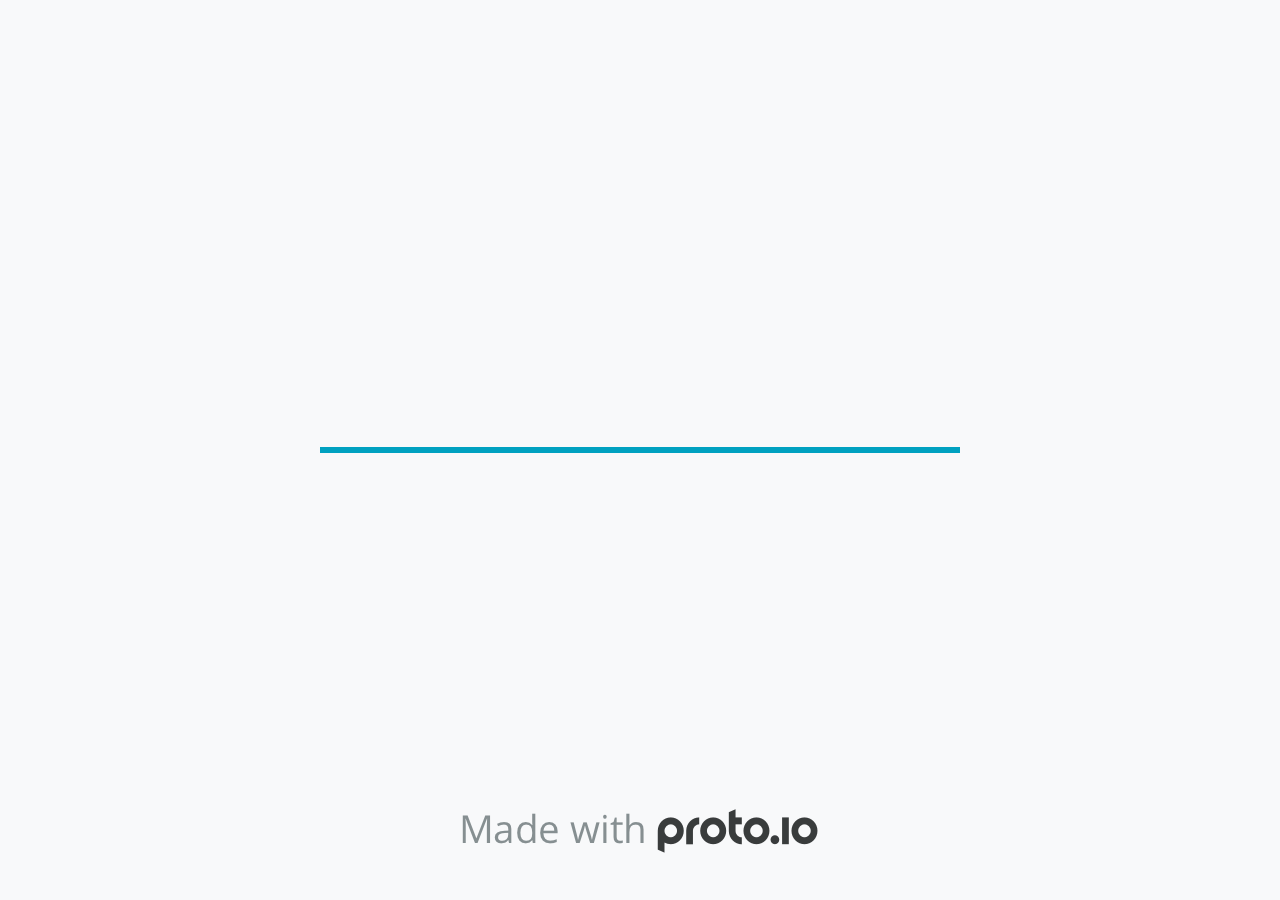
<file: ALAN/index.html>
<!DOCTYPE HTML>
	<head>

		<meta charset="utf-8">

		<title>Alan - Proto.io</title>

		
			<meta name="HandheldFriendly" content="True">
			<meta name="MobileOptimized" content="1366"> 

			
			
			<meta name="viewport" content="minimum-scale=1.00, maximum-scale=1.00, initial-scale=1.00, user-scalable=no, target-densitydpi=device-dpi, shrink-to-fit=no, viewport-fit=cover" />

			

			<meta name="format-detection" content="telephone=no">


			

			<link rel="shortcut icon" href="apple-touch-icon.png">

			

			<meta http-equiv="cleartype" content="on"> 


			
				<link rel="stylesheet" href="./stylesheets/player-export.css" />
				<script type="text/javascript" src="./scripts/player-export.js"></script>
			

			
			<script type="text/javascript" src="./libraries/common/components.js"></script> 
			<link type="text/css" rel="Stylesheet" href="./libraries/common/components.1.00.css" /> 

			
				<script type="text/javascript" src="./data/data.js"></script> 
			

		<style>
			body { width: 1366px; height: 760px; }
			.landscape, .landscape .prx-page { min-height: 1366px; }
			.portrait, .portrait .prx-page { min-height: 760px; }
		</style>

		<script type="text/javascript">

			prx.ver = '6.5.15.4';
			prx.url.account = 'https://alanchui.proto.io';
			prx.url.staticassets = 'https://gal.proto.io';
			prx.url.devices = 'https://dteyv52hbg2at.cloudfront.net/devices';
			prx.url.static = 'https://dteyv52hbg2at.cloudfront.net';
			prx.url.siteurl = 'proto.io';
			prx.url.crossmsg = 'https://alanchui.proto.io';

			prx.nodejsassetsserver = {};
			prx.nodejsassetsserver.host = ".proto.io";
			prx.nodejsassetsserver.subdomainprefix = "https://at";
			prx.nodejsassetsserver.maxsubdomains = "20";

			prx.device_library = 'common';
			prx.devices[prx.device] = {
				name: prx.device
				,defaultOrientation: 'landscape'
				,portrait_applies: 0 //new
				,portrait: [0,0]
				,landscape_applies: 1 //new
				,landscape: [1366,760]
				,allow_orientation_change: 1 //new
				,statusbar_skin: 'default' // new
				,statusbarheightportrait: 0
				,statusbarheightlandscape: 0
				,navigationbar_skin: 'default' //new
				,navigationbarheightportrait: 0
				,navigationbarheightlandscape: 0
				,normalportrait: [0,0]
				,normallandscape: [1366,760]
				,device_s3bucket: '87db266c-30ab-457f-a0a8-b53068e284ab'
				,dpr: '1.00'
				,deviceType: "default"
				,showiPhoneXNotch: false
				,appleWatchRoundedCorners: false
				,scrollType: "default"
				,initialscale: 1.00
				,targetdensitydpi: "device-dpi"
			}

			prx.projectsettings.id = 'a8789bd0-4dbb-4864-92f1-79f9bed60488';
			prx.projectsettings.s3b = 'alanchui-832052-proto';
			prx.projectsettings.account = 'alanchui';
			prx.projectsettings.statusbar = '0'; 
			prx.projectsettings.statusbarapplies = '0';
			prx.projectsettings.navigationbar = '0';
			prx.projectsettings.navigationbarapplies = '0';
			prx.projectsettings.initialpageid = -1;
			
			
			prx.projectsettings.flashactions = 1;
			prx.projectsettings.gatrackingcode = '';

			prx.export2html = '1' == true;
			prx.mobPlayer = 0;

			prx.user.country = 'US';

			prx.s3Links = []; 
			var sLinkedAssets = [];
			

			prx.csrf_token = 'F6247AAB80AD0B3A889B015D61463D21DA7AFE4865D131A75FD54FBF38E92DE7';

            

            
                            prx.assetsAccessToken = "eyJ0eXAiOiJKV1QiLCJhbGciOiJIUzI1NiJ9.eyJkIjp7InVpZCI6Ii0xIiwicHJvamVjdF9pZCI6ImE4Nzg5YmQwLTRkYmItNDg2NC05MmYxLTc5ZjliZWQ2MDQ4OCJ9LCJ2IjowLCJleHAiOjE1NTUxODk3NzEsImlhdCI6MTU1NTAwOTc3MX0.iHhm6jWkdWaMjO7zBCvoYM3VUhO_hBfa01JHmhOrpdg";

			prx.iniPlayer.iniPreLoad();


			 
			

		</script>
	</head>

	

			<body class="player device-cursor-web mobile-device-true " " id="mbd" >

				
				<div id="window-wrapper">
					<div id="dragarea"></div>
					<div id="statusbar"></div>
					<div id="underlay" style=""></div>

					<div class="prx-page" data-role="page" id="p-1" data-id="1"></div>
					
								<div class="prx-page" data-role="page" id="p-2" data-id="2"></div>
							
					<div id="navigationbar"></div>
					<div id="overlay"></div>
					<div id="trash"></div>
					<div id="quick-audios"></div>
				</div>
				<a href="../NEIL/index.html">CONTI</a>
			<div id="loader-wrapper">
				
				<div class="progress">
					<div class="progress-bar"></div>
				</div>
				<div id="poweredby"></div>
			</div>
			


			</body>
		

</html>
</file>
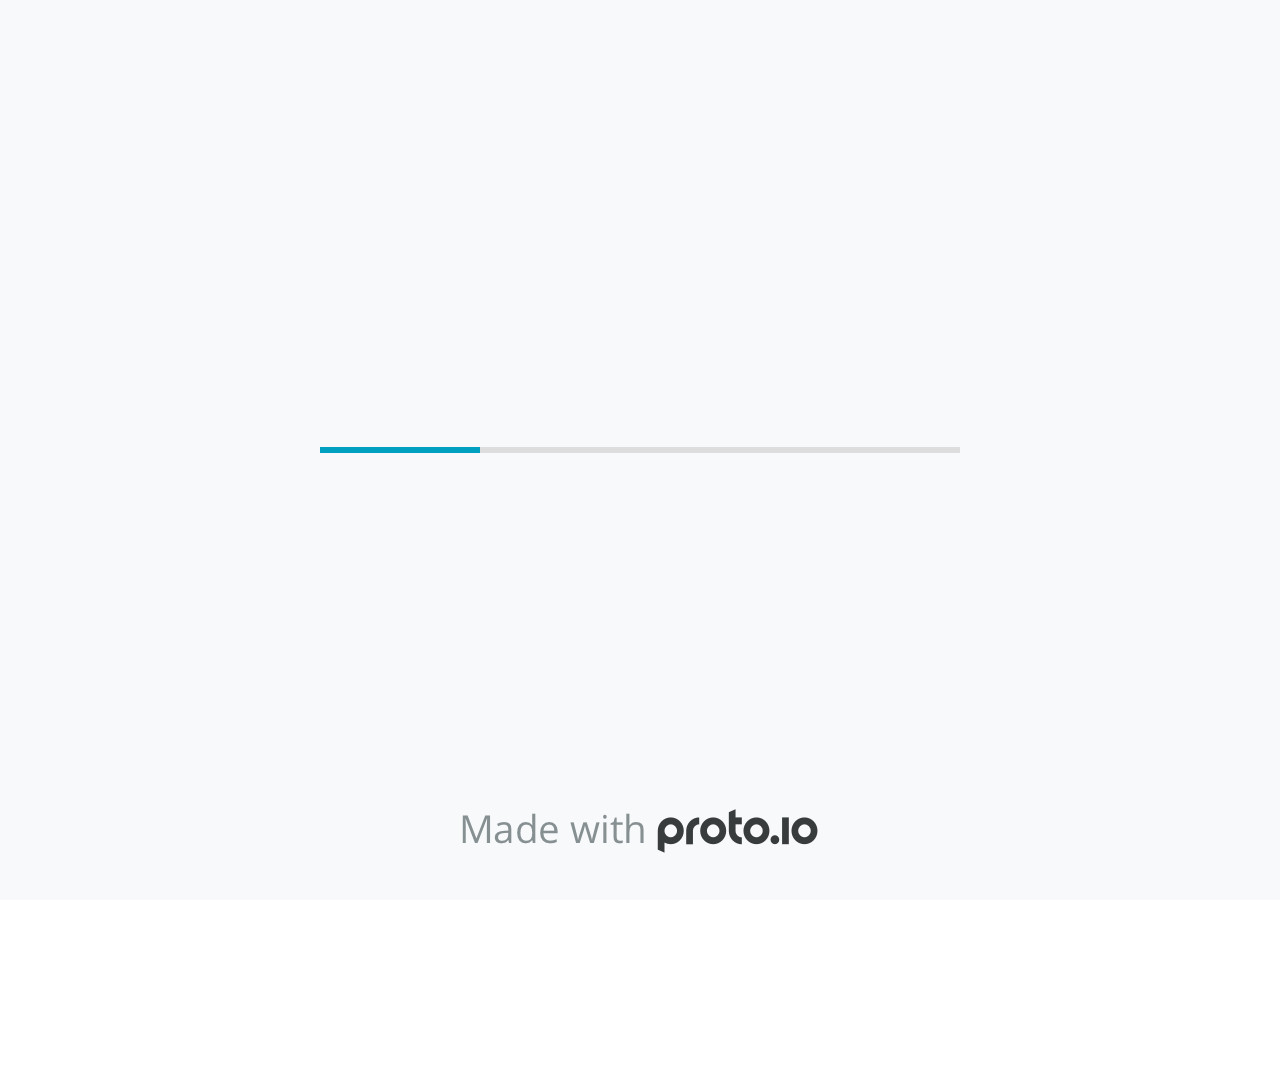
<file: KEN/index.html>
<!DOCTYPE HTML>
	<head>

		<meta charset="utf-8">

		<title>Payment Page - Proto.io</title>

		
			<meta name="HandheldFriendly" content="True">
			<meta name="MobileOptimized" content="1920"> 

			
			
			<meta name="viewport" content="minimum-scale=1.00, maximum-scale=1.00, initial-scale=1.00, user-scalable=no, target-densitydpi=device-dpi, shrink-to-fit=no, viewport-fit=cover" />

			

			<meta name="format-detection" content="telephone=no">


			

			<link rel="shortcut icon" href="apple-touch-icon.png">

			

			<meta http-equiv="cleartype" content="on"> 


			
				<link rel="stylesheet" href="./stylesheets/player-export.css" />
				<script type="text/javascript" src="./scripts/player-export.js"></script>
			

			
			<script type="text/javascript" src="./libraries/common/components.js"></script> 
			<link type="text/css" rel="Stylesheet" href="./libraries/common/components.1.00.css" /> 

			
					<script type="text/javascript" src="./libraries/material/components.js"></script> 
					<link type="text/css" rel="Stylesheet" href="./libraries/material/components.1.00.css" /> 
				
				<script type="text/javascript" src="./data/data.js"></script> 
			<script type="text/javascript" src="./webkitmask/maskimages.js"></script> 

		<style>
			body { width: 1920px; height: 1080px; }
			.landscape, .landscape .prx-page { min-height: 1920px; }
			.portrait, .portrait .prx-page { min-height: 1080px; }
		</style>

		<script type="text/javascript">

			prx.ver = '6.5.15.4';
			prx.url.account = 'https://kennguyen1.proto.io';
			prx.url.staticassets = 'https://gal.proto.io';
			prx.url.devices = 'https://dteyv52hbg2at.cloudfront.net/devices';
			prx.url.static = 'https://dteyv52hbg2at.cloudfront.net';
			prx.url.siteurl = 'proto.io';
			prx.url.crossmsg = 'https://kennguyen1.proto.io';

			prx.nodejsassetsserver = {};
			prx.nodejsassetsserver.host = ".proto.io";
			prx.nodejsassetsserver.subdomainprefix = "https://at";
			prx.nodejsassetsserver.maxsubdomains = "20";

			prx.device_library = 'common';
			prx.devices[prx.device] = {
				name: prx.device
				,defaultOrientation: 'landscape'
				,portrait_applies: 0 //new
				,portrait: [0,0]
				,landscape_applies: 1 //new
				,landscape: [1920,1080]
				,allow_orientation_change: 1 //new
				,statusbar_skin: 'default' // new
				,statusbarheightportrait: 0
				,statusbarheightlandscape: 0
				,navigationbar_skin: 'default' //new
				,navigationbarheightportrait: 0
				,navigationbarheightlandscape: 0
				,normalportrait: [0,0]
				,normallandscape: [1920,1080]
				,device_s3bucket: 'a3eceef6-9bdd-4417-8966-e5b85a9901b7'
				,dpr: '1.00'
				,deviceType: "default"
				,showiPhoneXNotch: false
				,appleWatchRoundedCorners: false
				,scrollType: "default"
				,initialscale: 1.00
				,targetdensitydpi: "device-dpi"
			}

			prx.projectsettings.id = '2f5c5ad4-fb4a-47d2-a620-7411b6883e61';
			prx.projectsettings.s3b = 'kennguyen1-830962-proto';
			prx.projectsettings.account = 'kennguyen1';
			prx.projectsettings.statusbar = '0'; 
			prx.projectsettings.statusbarapplies = '0';
			prx.projectsettings.navigationbar = '0';
			prx.projectsettings.navigationbarapplies = '0';
			prx.projectsettings.initialpageid = -1;
			
			
			prx.projectsettings.flashactions = 1;
			prx.projectsettings.gatrackingcode = '';

			prx.export2html = '1' == true;
			prx.mobPlayer = 0;

			prx.user.country = 'US';

			prx.s3Links = []; 
			var sLinkedAssets = [];
			

			prx.csrf_token = '7149BBE5D5947DD308D7923D3B8FB69509B6C6922DD6FE2380BDB231DC94C5B7';

            

            
                            prx.assetsAccessToken = "eyJ0eXAiOiJKV1QiLCJhbGciOiJIUzI1NiJ9.eyJkIjp7InVpZCI6Ii0xIiwicHJvamVjdF9pZCI6IjJmNWM1YWQ0LWZiNGEtNDdkMi1hNjIwLTc0MTFiNjg4M2U2MSJ9LCJ2IjowLCJleHAiOjE1NTQ5MjI0MTgsImlhdCI6MTU1NDc0MjQxOH0.0xtL_9i8pdiKBo-5acdwi7WAYZNV6EwAJYWPSkwvdLU";

			prx.iniPlayer.iniPreLoad();


			 
			

		</script>
	</head>

	

			<body class="player device-cursor-web mobile-device-true " " id="mbd" >

				
				<div id="window-wrapper">
					<div id="dragarea"></div>
					<div id="statusbar"></div>
					<div id="underlay" style=""></div>

					<div class="prx-page" data-role="page" id="p-1" data-id="1"></div>
					
								<div class="prx-page" data-role="page" id="p-2" data-id="2"></div>
							
					<div id="navigationbar"></div>
					<div id="overlay"></div>
					<div id="trash"></div>
					<div id="quick-audios"></div>
				</div>

				 
			<div id="loader-wrapper">
				
				<div class="progress">
					<div class="progress-bar"></div>
				</div>
				<div id="poweredby"></div>
			</div>
			


			</body>
		

</html>
</file>
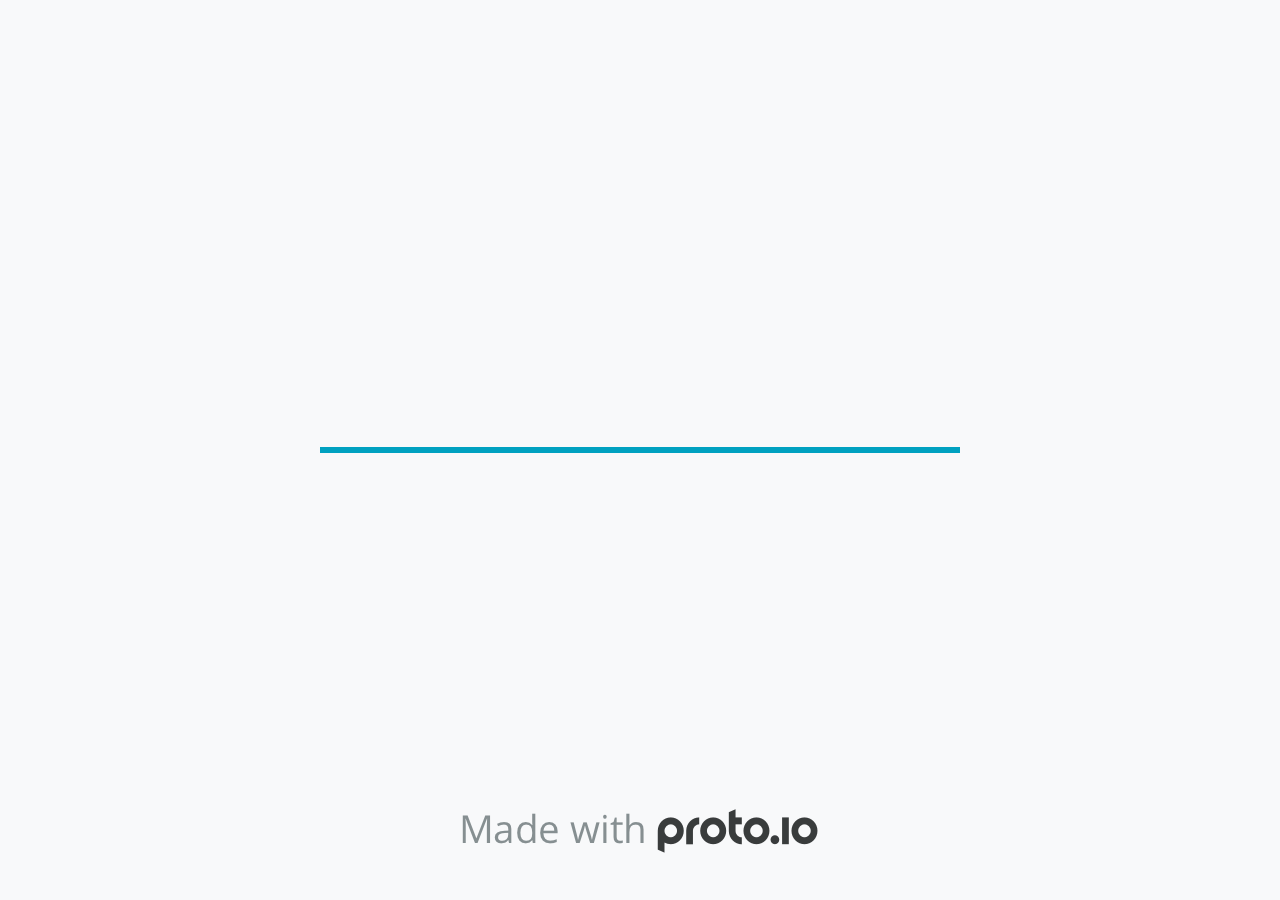
<file: NEIL/index.html>
<!DOCTYPE HTML>
	<head>

		<meta charset="utf-8">

		<title>Untitled - Proto.io</title>

		
			<meta name="HandheldFriendly" content="True">
			<meta name="MobileOptimized" content="1366"> 

			
			
			<meta name="viewport" content="minimum-scale=1.00, maximum-scale=1.00, initial-scale=1.00, user-scalable=no, target-densitydpi=device-dpi, shrink-to-fit=no, viewport-fit=cover" />

			

			<meta name="format-detection" content="telephone=no">


			

			<link rel="shortcut icon" href="apple-touch-icon.png">

			

			<meta http-equiv="cleartype" content="on"> 


			
				<link rel="stylesheet" href="./stylesheets/player-export.css" />
				<script type="text/javascript" src="./scripts/player-export.js"></script>
			

			
			<script type="text/javascript" src="./libraries/common/components.js"></script> 
			<link type="text/css" rel="Stylesheet" href="./libraries/common/components.1.00.css" /> 

			
				<script type="text/javascript" src="./data/data.js"></script> 
			

		<style>
			body { width: 1366px; height: 760px; }
			.landscape, .landscape .prx-page { min-height: 1366px; }
			.portrait, .portrait .prx-page { min-height: 760px; }
		</style>

		<script type="text/javascript">

			prx.ver = '6.5.15.4';
			prx.url.account = 'https://neilmai.proto.io';
			prx.url.staticassets = 'https://gal.proto.io';
			prx.url.devices = 'https://dteyv52hbg2at.cloudfront.net/devices';
			prx.url.static = 'https://dteyv52hbg2at.cloudfront.net';
			prx.url.siteurl = 'proto.io';
			prx.url.crossmsg = 'https://neilmai.proto.io';

			prx.nodejsassetsserver = {};
			prx.nodejsassetsserver.host = ".proto.io";
			prx.nodejsassetsserver.subdomainprefix = "https://at";
			prx.nodejsassetsserver.maxsubdomains = "20";

			prx.device_library = 'common';
			prx.devices[prx.device] = {
				name: prx.device
				,defaultOrientation: 'landscape'
				,portrait_applies: 0 //new
				,portrait: [0,0]
				,landscape_applies: 1 //new
				,landscape: [1366,760]
				,allow_orientation_change: 1 //new
				,statusbar_skin: 'default' // new
				,statusbarheightportrait: 0
				,statusbarheightlandscape: 0
				,navigationbar_skin: 'default' //new
				,navigationbarheightportrait: 0
				,navigationbarheightlandscape: 0
				,normalportrait: [0,0]
				,normallandscape: [1366,760]
				,device_s3bucket: '87db266c-30ab-457f-a0a8-b53068e284ab'
				,dpr: '1.00'
				,deviceType: "default"
				,showiPhoneXNotch: false
				,appleWatchRoundedCorners: false
				,scrollType: "default"
				,initialscale: 1.00
				,targetdensitydpi: "device-dpi"
			}

			prx.projectsettings.id = '8753f59a-6f4f-4a8d-a75b-9966371330e5';
			prx.projectsettings.s3b = 'neilmai-832080-proto';
			prx.projectsettings.account = 'neilmai';
			prx.projectsettings.statusbar = '0'; 
			prx.projectsettings.statusbarapplies = '0';
			prx.projectsettings.navigationbar = '0';
			prx.projectsettings.navigationbarapplies = '0';
			prx.projectsettings.initialpageid = -1;
			
			
			prx.projectsettings.flashactions = 1;
			prx.projectsettings.gatrackingcode = '';

			prx.export2html = '1' == true;
			prx.mobPlayer = 0;

			prx.user.country = 'US';

			prx.s3Links = []; 
			var sLinkedAssets = [];
			

			prx.csrf_token = '5A3C2D8FF91B43568ABDEF2522D22927E78FF5BF519ACC7E60460D5773CDDA8C';

            

            
                            prx.assetsAccessToken = "eyJ0eXAiOiJKV1QiLCJhbGciOiJIUzI1NiJ9.eyJkIjp7InVpZCI6Ii0xIiwicHJvamVjdF9pZCI6Ijg3NTNmNTlhLTZmNGYtNGE4ZC1hNzViLTk5NjYzNzEzMzBlNSJ9LCJ2IjowLCJleHAiOjE1NTUwMjA1MDgsImlhdCI6MTU1NDg0MDUwOH0.w_b7QA1mL5jaIRxLKYOVfp10Ykz8xs7rEUCr8Oxm2v4";

			prx.iniPlayer.iniPreLoad();


			 
			

		</script>
	</head>

	

			<body class="player device-cursor-web mobile-device-true " " id="mbd" >

				
				<div id="window-wrapper">
					<div id="dragarea"></div>
					<div id="statusbar"></div>
					<div id="underlay" style=""></div>

					<div class="prx-page" data-role="page" id="p-1" data-id="1"></div>
					
					<div id="navigationbar"></div>
					<div id="overlay"></div>
					<div id="trash"></div>
					<div id="quick-audios"></div>
				</div>
				<a href="../KEN/index.html">CONFIRM</a>
				 
			<div id="loader-wrapper">
				
				<div class="progress">
					<div class="progress-bar"></div>
				</div>
				<div id="poweredby"></div>
			</div>
			


			</body>
		

</html>
</file>
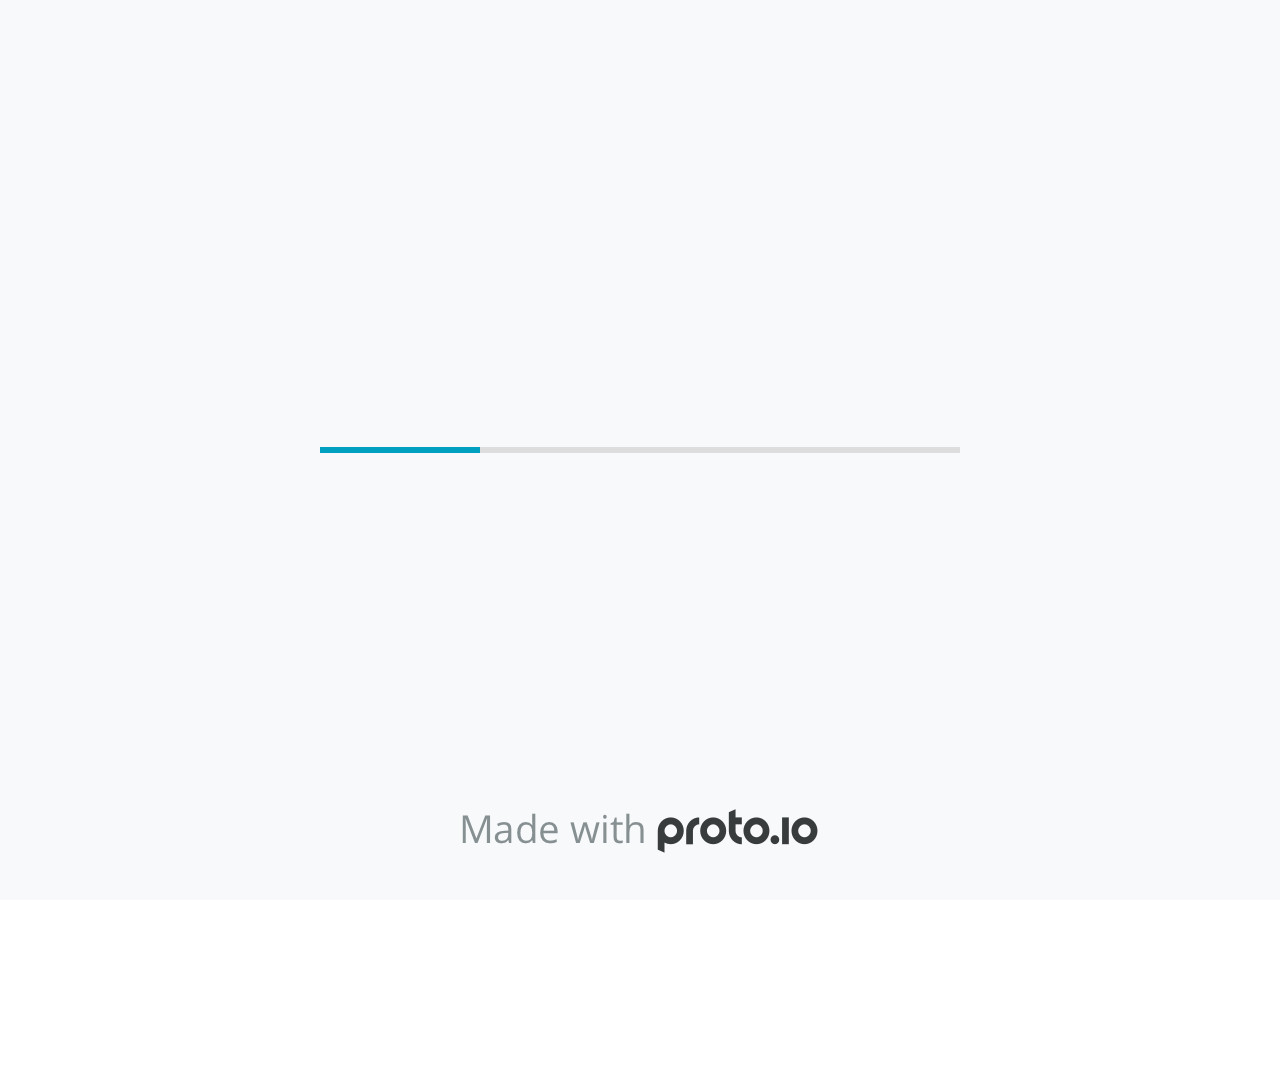
<file: KEN/interface/index.html>
<!DOCTYPE HTML>
	<head>

		<meta charset="utf-8">

		<title>Payment Page - Proto.io</title>

		
			<meta name="HandheldFriendly" content="True">
			<meta name="MobileOptimized" content="1920"> 

			
			
			<meta name="viewport" content="minimum-scale=1.00, maximum-scale=1.00, initial-scale=1.00, user-scalable=no, target-densitydpi=device-dpi, shrink-to-fit=no, viewport-fit=cover" />

			

			<meta name="format-detection" content="telephone=no">


			

			<link rel="shortcut icon" href="apple-touch-icon.png">

			

			<meta http-equiv="cleartype" content="on"> 


			
				<link rel="stylesheet" href="./stylesheets/player-export.css" />
				<script type="text/javascript" src="./scripts/player-export.js"></script>
			

			
			<script type="text/javascript" src="./libraries/common/components.js"></script> 
			<link type="text/css" rel="Stylesheet" href="./libraries/common/components.1.00.css" /> 

			
					<script type="text/javascript" src="./libraries/material/components.js"></script> 
					<link type="text/css" rel="Stylesheet" href="./libraries/material/components.1.00.css" /> 
				
				<script type="text/javascript" src="./data/data.js"></script> 
			<script type="text/javascript" src="./webkitmask/maskimages.js"></script> 

		<style>
			body { width: 1920px; height: 1080px; }
			.landscape, .landscape .prx-page { min-height: 1920px; }
			.portrait, .portrait .prx-page { min-height: 1080px; }
		</style>

		<script type="text/javascript">

			prx.ver = '6.5.15.4';
			prx.url.account = 'https://kennguyen1.proto.io';
			prx.url.staticassets = 'https://gal.proto.io';
			prx.url.devices = 'https://dteyv52hbg2at.cloudfront.net/devices';
			prx.url.static = 'https://dteyv52hbg2at.cloudfront.net';
			prx.url.siteurl = 'proto.io';
			prx.url.crossmsg = 'https://kennguyen1.proto.io';

			prx.nodejsassetsserver = {};
			prx.nodejsassetsserver.host = ".proto.io";
			prx.nodejsassetsserver.subdomainprefix = "https://at";
			prx.nodejsassetsserver.maxsubdomains = "20";

			prx.device_library = 'common';
			prx.devices[prx.device] = {
				name: prx.device
				,defaultOrientation: 'landscape'
				,portrait_applies: 0 //new
				,portrait: [0,0]
				,landscape_applies: 1 //new
				,landscape: [1920,1080]
				,allow_orientation_change: 1 //new
				,statusbar_skin: 'default' // new
				,statusbarheightportrait: 0
				,statusbarheightlandscape: 0
				,navigationbar_skin: 'default' //new
				,navigationbarheightportrait: 0
				,navigationbarheightlandscape: 0
				,normalportrait: [0,0]
				,normallandscape: [1920,1080]
				,device_s3bucket: 'a3eceef6-9bdd-4417-8966-e5b85a9901b7'
				,dpr: '1.00'
				,deviceType: "default"
				,showiPhoneXNotch: false
				,appleWatchRoundedCorners: false
				,scrollType: "default"
				,initialscale: 1.00
				,targetdensitydpi: "device-dpi"
			}

			prx.projectsettings.id = '2f5c5ad4-fb4a-47d2-a620-7411b6883e61';
			prx.projectsettings.s3b = 'kennguyen1-830962-proto';
			prx.projectsettings.account = 'kennguyen1';
			prx.projectsettings.statusbar = '0'; 
			prx.projectsettings.statusbarapplies = '0';
			prx.projectsettings.navigationbar = '0';
			prx.projectsettings.navigationbarapplies = '0';
			prx.projectsettings.initialpageid = -1;
			
			
			prx.projectsettings.flashactions = 1;
			prx.projectsettings.gatrackingcode = '';

			prx.export2html = '1' == true;
			prx.mobPlayer = 0;

			prx.user.country = 'US';

			prx.s3Links = []; 
			var sLinkedAssets = [];
			

			prx.csrf_token = '60EB6830E1778B5EC782BF7DD28DFD19E76D0019376D9A20D9C093EEE4D0A3AE';

            

            
                            prx.assetsAccessToken = "eyJ0eXAiOiJKV1QiLCJhbGciOiJIUzI1NiJ9.eyJkIjp7InVpZCI6Ii0xIiwicHJvamVjdF9pZCI6IjJmNWM1YWQ0LWZiNGEtNDdkMi1hNjIwLTc0MTFiNjg4M2U2MSJ9LCJ2IjowLCJleHAiOjE1NTUwMTA1NDUsImlhdCI6MTU1NDgzMDU0NX0.BRe96imAodhuSlB74Jo8T7D7Yj2hrpaXAjCaBnbT3YE";

			prx.iniPlayer.iniPreLoad();


			 
			

		</script>
	</head>

	

			<body class="player device-cursor-web mobile-device-true " " id="mbd" >

				
				<div id="window-wrapper">
					<div id="dragarea"></div>
					<div id="statusbar"></div>
					<div id="underlay" style=""></div>

					<div class="prx-page" data-role="page" id="p-1" data-id="1"></div>
					
								<div class="prx-page" data-role="page" id="p-2" data-id="2"></div>
							
					<div id="navigationbar"></div>
					<div id="overlay"></div>
					<div id="trash"></div>
					<div id="quick-audios"></div>
				</div>

				 
			<div id="loader-wrapper">
				
				<div class="progress">
					<div class="progress-bar"></div>
				</div>
				<div id="poweredby"></div>
			</div>
			


			</body>
		

</html>
</file>
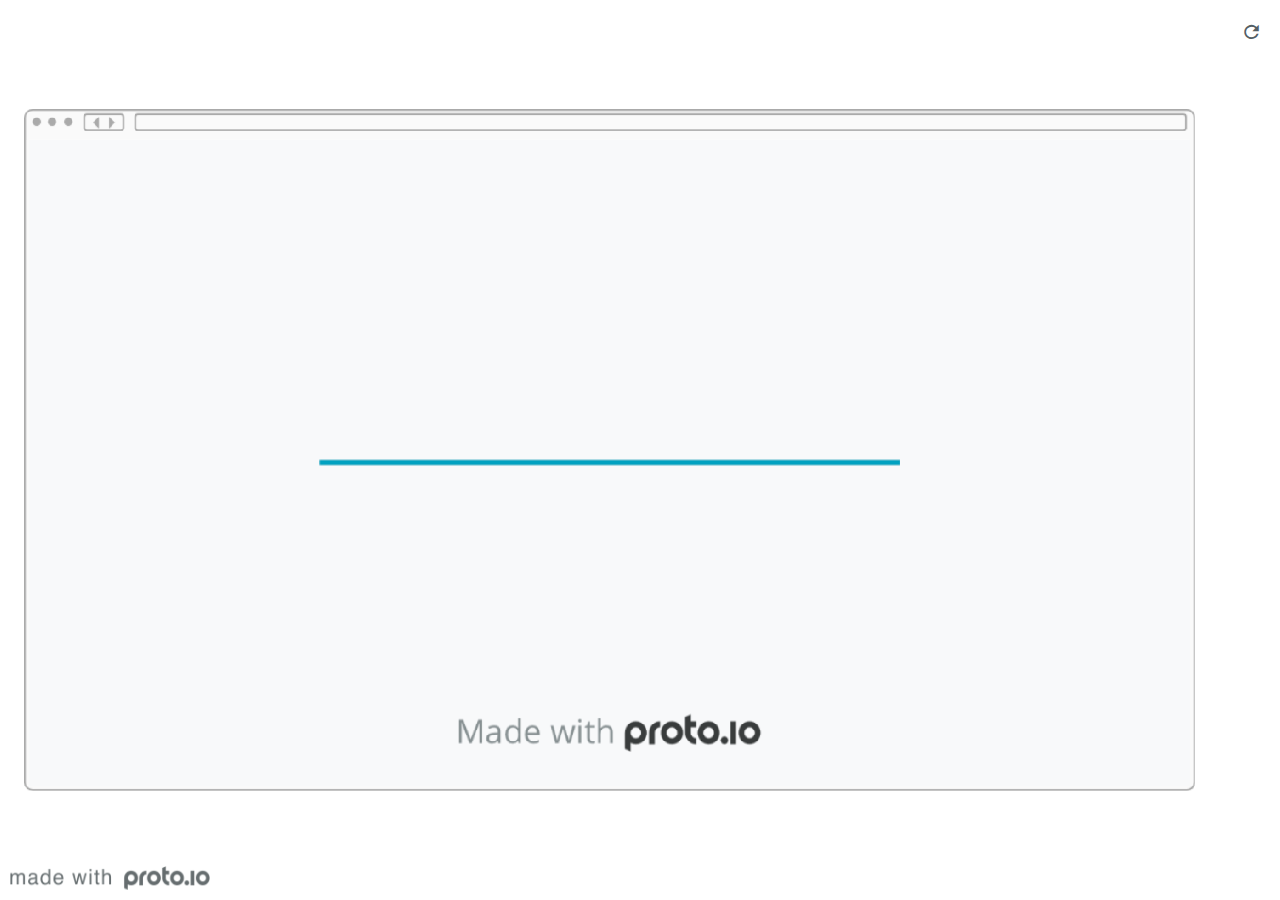
<file: ALAN/frame.html>
<!DOCTYPE HTML>
    <head>
    <meta charset="utf-8">

    <title>Alan - Proto.io player</title>

    

			<link type="text/css" rel="stylesheet" href="./stylesheets/preview-export-min.css">
			<script type="text/javascript" src="./scripts/preview-export-min.js"></script>

		

    <script type="text/javascript">
        var prx = window.prx || {};
        prx.orientation = 'landscape';
        prx.orientations = {};
        prx.orientations.portrait = 0;
        prx.orientations.landscape = 1;
        prx.project = {};
        prx.project.id = 'a8789bd0-4dbb-4864-92f1-79f9bed60488';
        prx.project.title = 'Alan';
        prx.project.version = 0;
        prx.project.livepreview = 0;
        prx.project.account = "alanchui";
        prx.activePage = {};
        prx.usercountry = "us";
        
            prx.user = false;
        
        prx.skin = 'web';
        prx.ver = '6.5.15.4';
        //prx.flashactions = 1;
		prx.flashactions = 1; //we are not using the DB value anymore

        prx.nodejsassetsserver = {};
        prx.nodejsassetsserver.host = ".proto.io";
        prx.nodejsassetsserver.subdomainprefix = "https://at";
        prx.nodejsassetsserver.maxsubdomains = "20";
        prx.account = "alanchui";
        prx.browserShowScreenshots = 'true';
        prx.url.crossmsg = 'https://alanchui.proto.io';
        prx.playerUrl = 'https://alanchui.proto.io/player/';
        prx.spaces = false;
        prx.csrf_token = 'F83A8094F9374A17BD96CC904A603E781E20012961687598A5C8377DEDB9607D';

        
    </script>

    

</head>


<body style="background-color:#FFFFFF">

    

    <div class="page-sidebar">
        
        <div class="sidebar-action-buttons">

            
                <span class="header-action-button player-icon-reload embed-icon-reload" id="refresh-preview">
                    <span class="tooltip">Refresh preview</span>
                </span>
                

        </div>

    </div>

    <div id="maincontent" class="landscape">

        <div id="shortcut-pressed-outer">
            <div id="shortcut-pressed"></div>
        </div>
        

			<div class="frame_generic">
				
				<div class="body_generic skin_web skin-wrapper skin-os-web skin-device-phone skin-model- skin-size-1 skin-color-white skin-orientation-landscape">

					<div class="buttons top"></div>
					<div class="detail-top"></div>
					<div class="web-search"></div>
					<div class="buttons left"></div>

					<div class="body_generic_inner">
						
						<iframe id="pio-playerframe" src="index.html" scrolling="NO" style="width: 1366px; height: 760px;" webkitAllowFullScreen mozallowfullscreen allowFullScreen allowvr allow="autoplay"></iframe>
					</div>

					<div class="buttons right"></div>
					<div class="detail-bottom"></div>
				</div>
				
			</div>
		
    </div>

    

    
            <div id="branding"></div>
        
</body>


<script type="text/javascript">
    
</script>
</html>
</file>
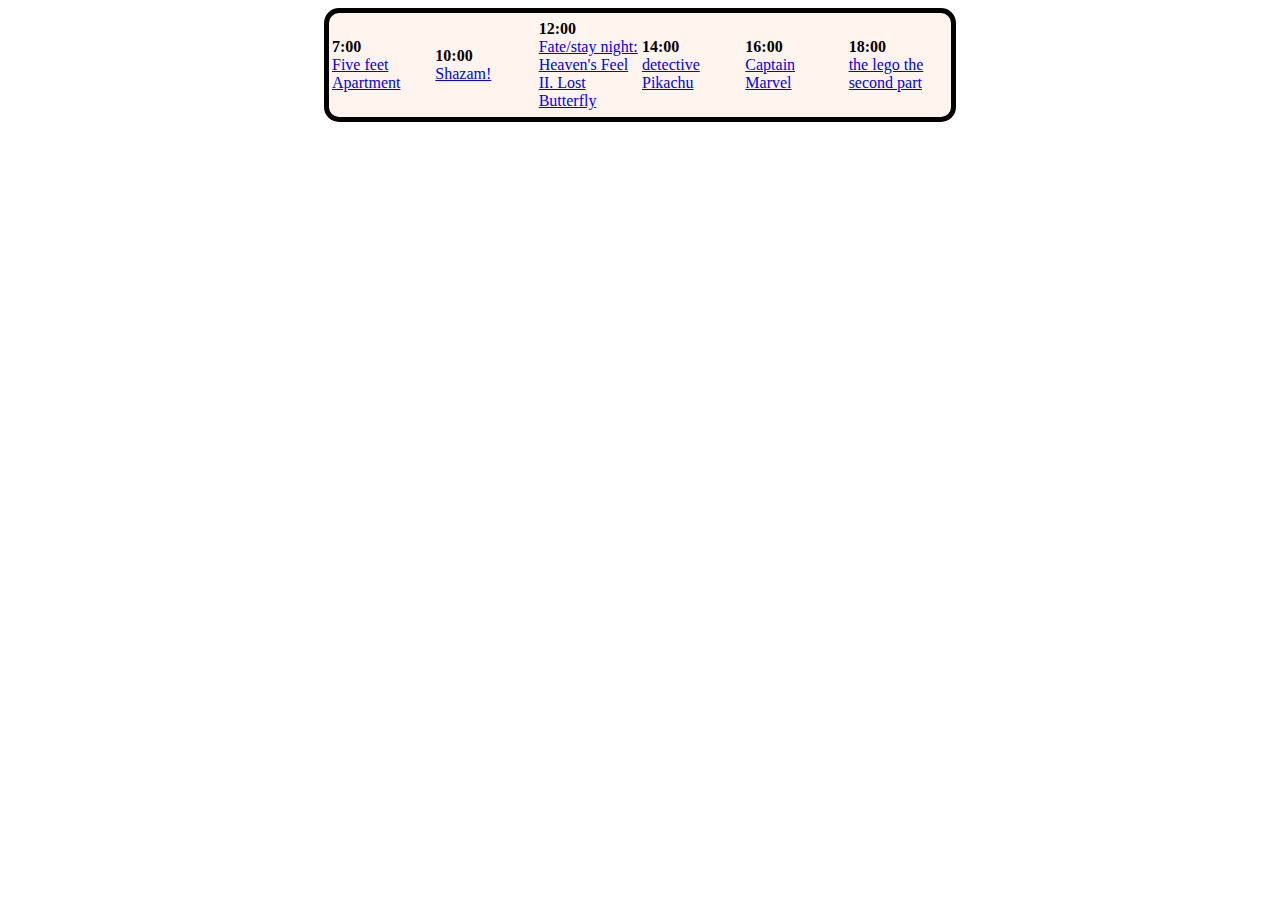
<file: KEN/firday.html>
<!DOCTYPE html>
<html lang="en">
<head>
    <meta charset="UTF-8">
    <title>Title</title>
    <link href="table.css" rel="stylesheet" type="text/css">
</head>
<body>
<table>
    <tr>
        <td><b>7:00</b><br><a href="interface/index.html">Five feet Apartment</a></td>
        <td><b>10:00</b><br>
            <a href="interface/index.html">Shazam!</a></td>
        <td><b>12:00</b><br><a href="interface/index.html">Fate/stay night: Heaven's Feel II. Lost Butterfly</a></td>
        <td><b>14:00</b><br><a href="interface/index.html">detective Pikachu</a></td>
        <td><b>16:00</b><br><a href="interface/index.html">Captain Marvel </a></td>
        <td><b>18:00</b><br><a href="interface/index.html">the lego the second part</a></td>

    </tr>
</table>

</body>
</html>
</file>
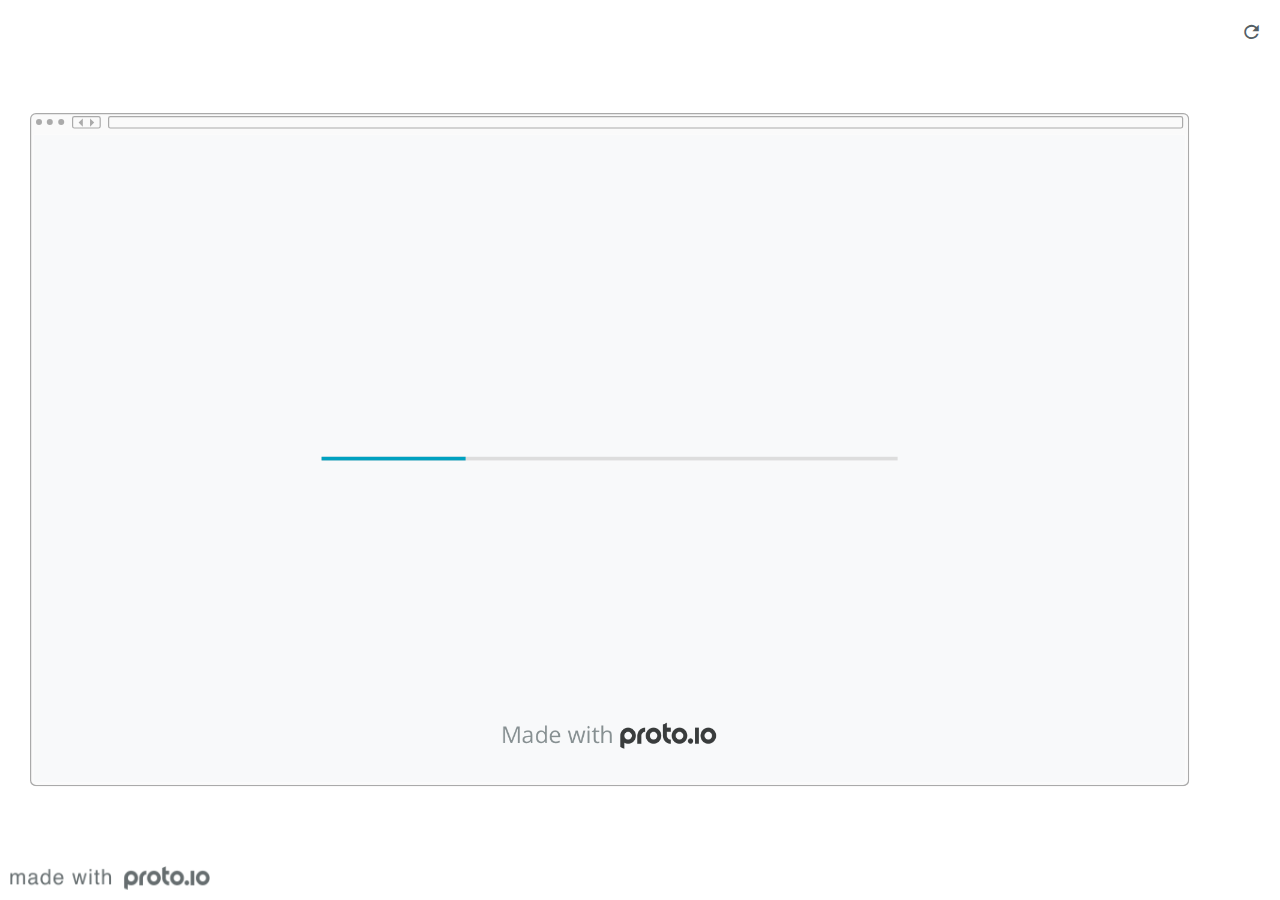
<file: KEN/frame.html>
<!DOCTYPE HTML>
    <head>
    <meta charset="utf-8">

    <title>Payment Page - Proto.io player</title>

    

			<link type="text/css" rel="stylesheet" href="./stylesheets/preview-export-min.css">
			<script type="text/javascript" src="./scripts/preview-export-min.js"></script>

		

    <script type="text/javascript">
        var prx = window.prx || {};
        prx.orientation = 'landscape';
        prx.orientations = {};
        prx.orientations.portrait = 0;
        prx.orientations.landscape = 1;
        prx.project = {};
        prx.project.id = '2f5c5ad4-fb4a-47d2-a620-7411b6883e61';
        prx.project.title = 'Payment Page';
        prx.project.version = 0;
        prx.project.livepreview = 0;
        prx.project.account = "kennguyen1";
        prx.activePage = {};
        prx.usercountry = "us";
        
            prx.user = false;
        
        prx.skin = 'web';
        prx.ver = '6.5.15.4';
        //prx.flashactions = 1;
		prx.flashactions = 1; //we are not using the DB value anymore

        prx.nodejsassetsserver = {};
        prx.nodejsassetsserver.host = ".proto.io";
        prx.nodejsassetsserver.subdomainprefix = "https://at";
        prx.nodejsassetsserver.maxsubdomains = "20";
        prx.account = "kennguyen1";
        prx.browserShowScreenshots = 'true';
        prx.url.crossmsg = 'https://kennguyen1.proto.io';
        prx.playerUrl = 'https://kennguyen1.proto.io/player/';
        prx.spaces = false;
        prx.csrf_token = '31D7363E1EABDB99DAEF2D718C2AE00B2EFC0226688D7815610196F3CC338DEB';

        
    </script>

    

</head>


<body style="background-color:#FFFFFF">

    

    <div class="page-sidebar">
        
        <div class="sidebar-action-buttons">

            
                <span class="header-action-button player-icon-reload embed-icon-reload" id="refresh-preview">
                    <span class="tooltip">Refresh preview</span>
                </span>
                

        </div>

    </div>

    <div id="maincontent" class="landscape">

        <div id="shortcut-pressed-outer">
            <div id="shortcut-pressed"></div>
        </div>
        

			<div class="frame_generic">
				
				<div class="body_generic skin_web skin-wrapper skin-os-web skin-device-phone skin-model- skin-size-1 skin-color-white skin-orientation-landscape">

					<div class="buttons top"></div>
					<div class="detail-top"></div>
					<div class="web-search"></div>
					<div class="buttons left"></div>

					<div class="body_generic_inner">
						
						<iframe id="pio-playerframe" src="index.html" scrolling="NO" style="width: 1920px; height: 1080px;" webkitAllowFullScreen mozallowfullscreen allowFullScreen allowvr allow="autoplay"></iframe>
					</div>

					<div class="buttons right"></div>
					<div class="detail-bottom"></div>
				</div>
				
			</div>
		
    </div>

    

    
            <div id="branding"></div>
        
</body>


<script type="text/javascript">
    
</script>
</html>
</file>
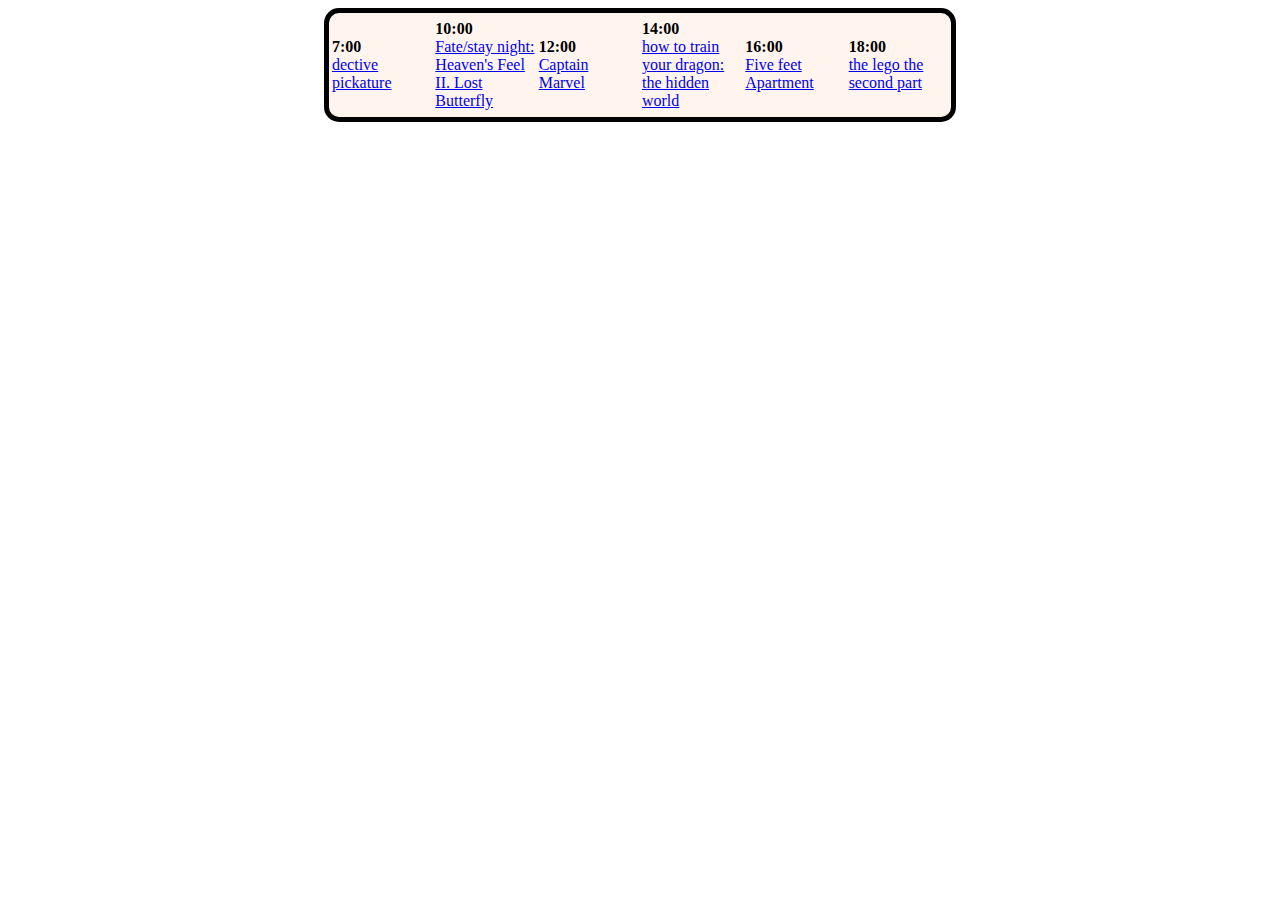
<file: KEN/monday.html>
<!DOCTYPE html>
<html lang="en">
<head>
    <meta charset="UTF-8">
    <title>Title</title>
    <link href="table.css" rel="stylesheet" type="text/css">
</head>
<body>
<table>
    <tr>
        <td><b>7:00</b><br><a href="interface/index.html">dective pickature</a></td>
        <td><b>10:00</b><br>
            <a href="interface/index.html">Fate/stay night: Heaven's Feel II. Lost Butterfly</a></td>
        <td><b>12:00</b><br><a href="interface/index.html">Captain Marvel </a></td>
        <td><b>14:00</b><br><a href="interface/index.html">how to train your dragon: the hidden world </a></td>
        <td><b>16:00</b><br><a href="interface/index.html">Five feet Apartment</a></td>
        <td><b>18:00</b><br><a href="interface/index.html">the lego the second part</a></td>

    </tr>
</table>

</body>
</html>
</file>
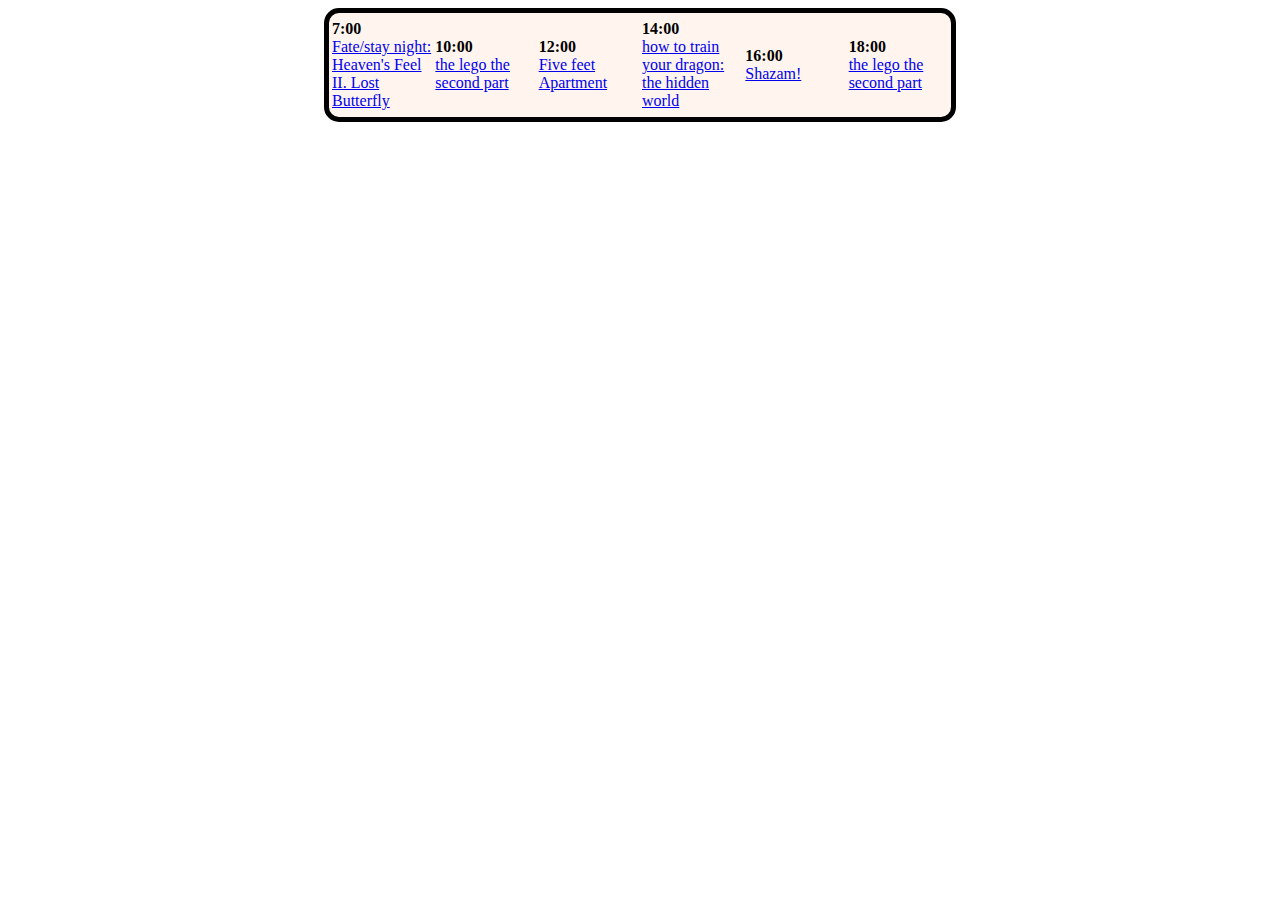
<file: KEN/saturday.html>
<!DOCTYPE html>
<html lang="en">
<head>
    <meta charset="UTF-8">
    <title>Title</title>
    <link href="table.css" rel="stylesheet" type="text/css">
</head>
<body>
<table>
    <tr>
        <td><b>7:00</b><br><a href="interface/index.html">Fate/stay night: Heaven's Feel II. Lost Butterfly</a></td>
        <td><b>10:00</b><br>
            <a href="interface/index.html">the lego the second part</a></td>
        <td><b>12:00</b><br><a href="interface/index.html">Five feet Apartment </a></td>
        <td><b>14:00</b><br><a href="interface/index.html">how to train your dragon: the hidden world</a></td>
        <td><b>16:00</b><br><a href="interface/index.html">Shazam!</a></td>
        <td><b>18:00</b><br><a href="interface/index.html">the lego the second part</a></td>

    </tr>
</table>

</body>
</html>
</file>
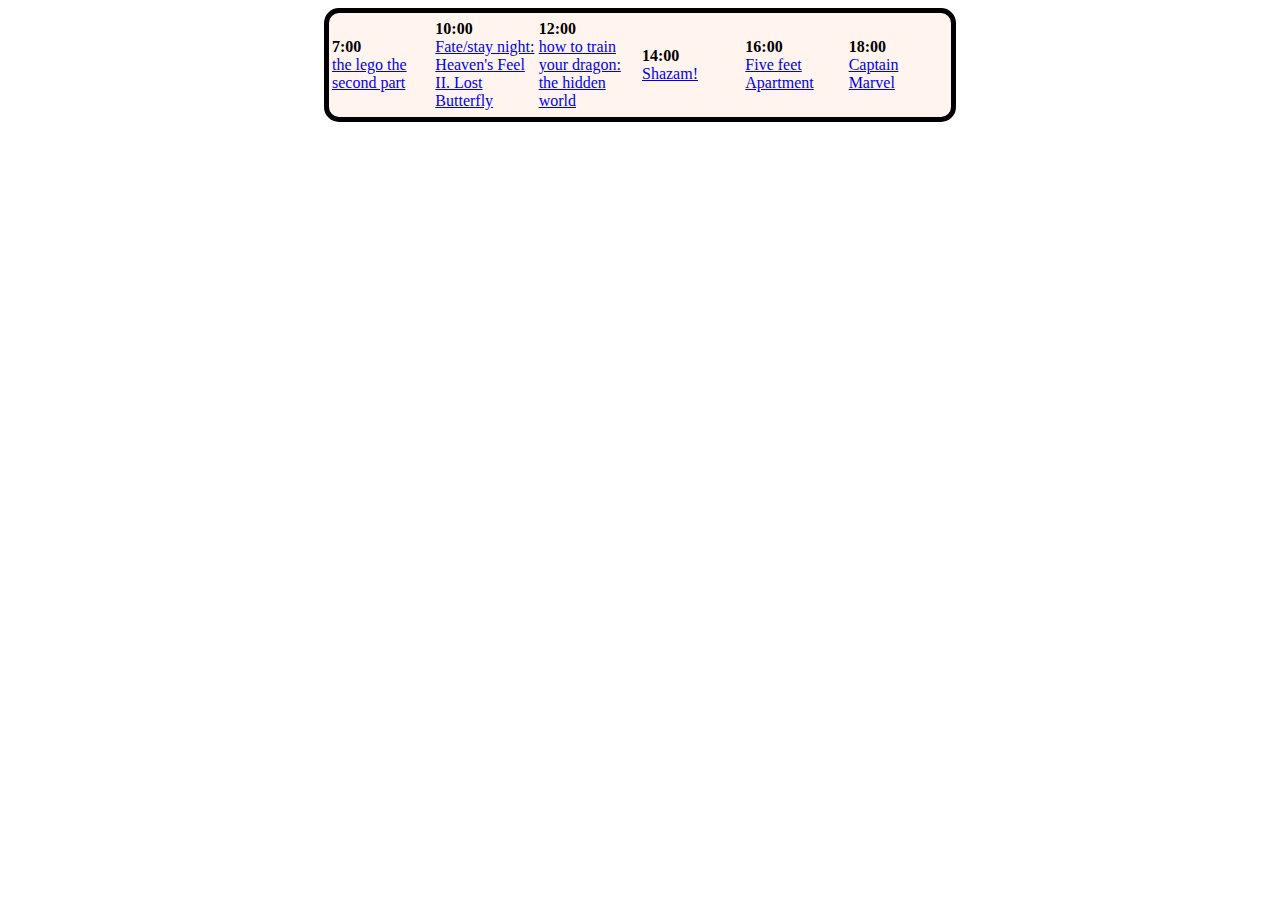
<file: KEN/sunday.html>
<!DOCTYPE html>
<html lang="en">
<head>
    <meta charset="UTF-8">
    <title>Title</title>
    <link href="table.css" rel="stylesheet" type="text/css">
</head>
<body>
<table>
    <tr>
        <td><b>7:00</b><br><a href="interface/index.html">the lego the second part</a></td>
        <td><b>10:00</b><br>
            <a href="interface/index.html">Fate/stay night: Heaven's Feel II. Lost Butterfly</a></td>
        <td><b>12:00</b><br><a href="interface/index.html">how to train your dragon: the hidden world </a></td>
        <td><b>14:00</b><br><a href="interface/index.html">Shazam!</a></td>
        <td><b>16:00</b><br><a href="interface/index.html">Five feet Apartment</a></td>
        <td><b>18:00</b><br><a href="interface/index.html">Captain Marvel
        </a></td>

    </tr>
</table>

</body>
</html>
</file>
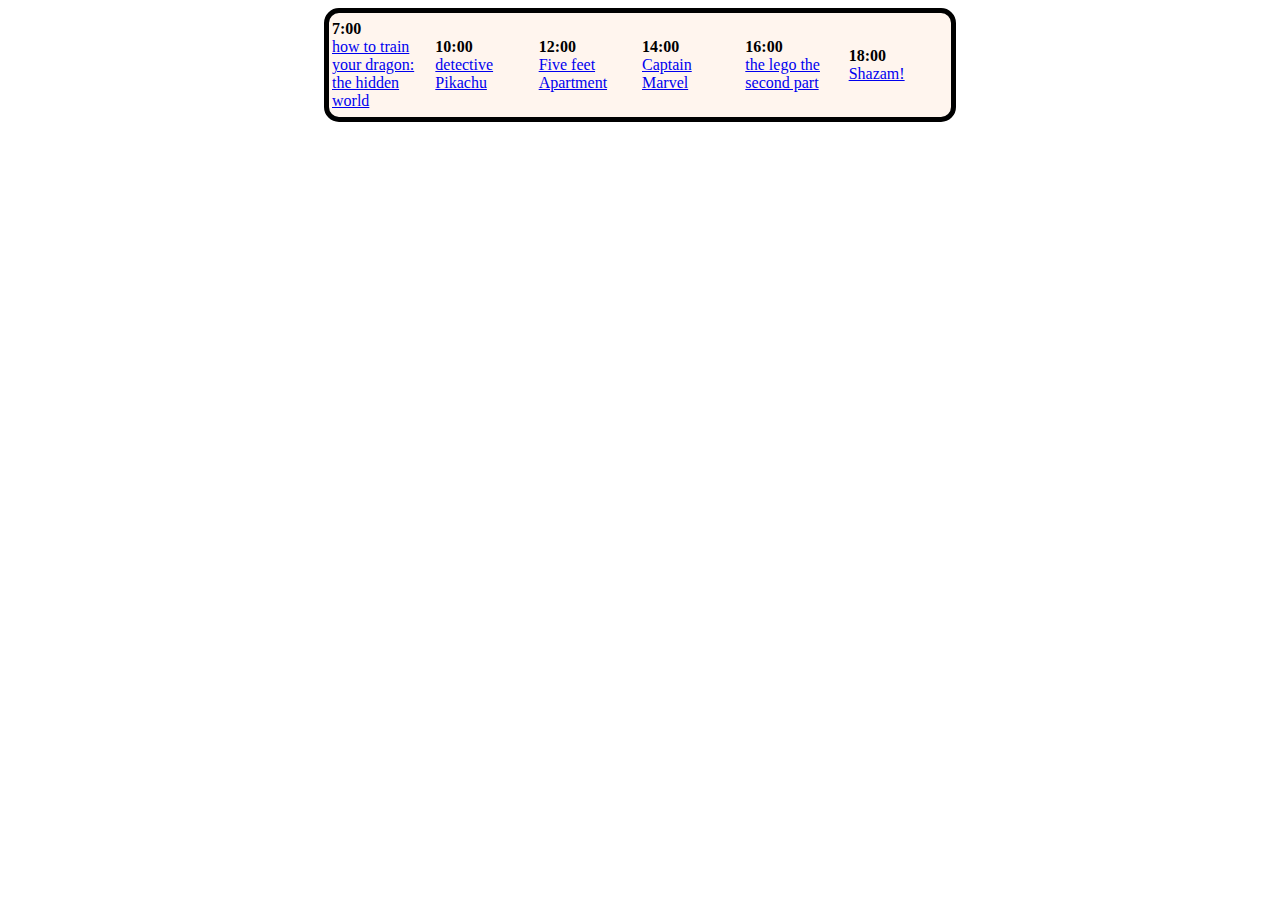
<file: KEN/thursday.html>
<!DOCTYPE html>
<html lang="en">
<head>
    <meta charset="UTF-8">
    <title>Title</title>
    <link href="table.css" rel="stylesheet" type="text/css">
</head>
<body>
<table>
    <tr>
        <td><b>7:00</b><br><a href="interface/index.html">how to train your dragon: the hidden world</a></td>
        <td><b>10:00</b><br>
            <a href="interface/index.html">detective Pikachu</a></td>
        <td><b>12:00</b><br><a href="interface/index.html">Five feet Apartment </a></td>
        <td><b>14:00</b><br><a href="interface/index.html">Captain Marvel
        </a></td>
        <td><b>16:00</b><br><a href="interface/index.html">the lego the second part</a></td>
        <td><b>18:00</b><br><a href="interface/index.html">Shazam!</a></td>

    </tr>
</table>

</body>
</html>
</file>
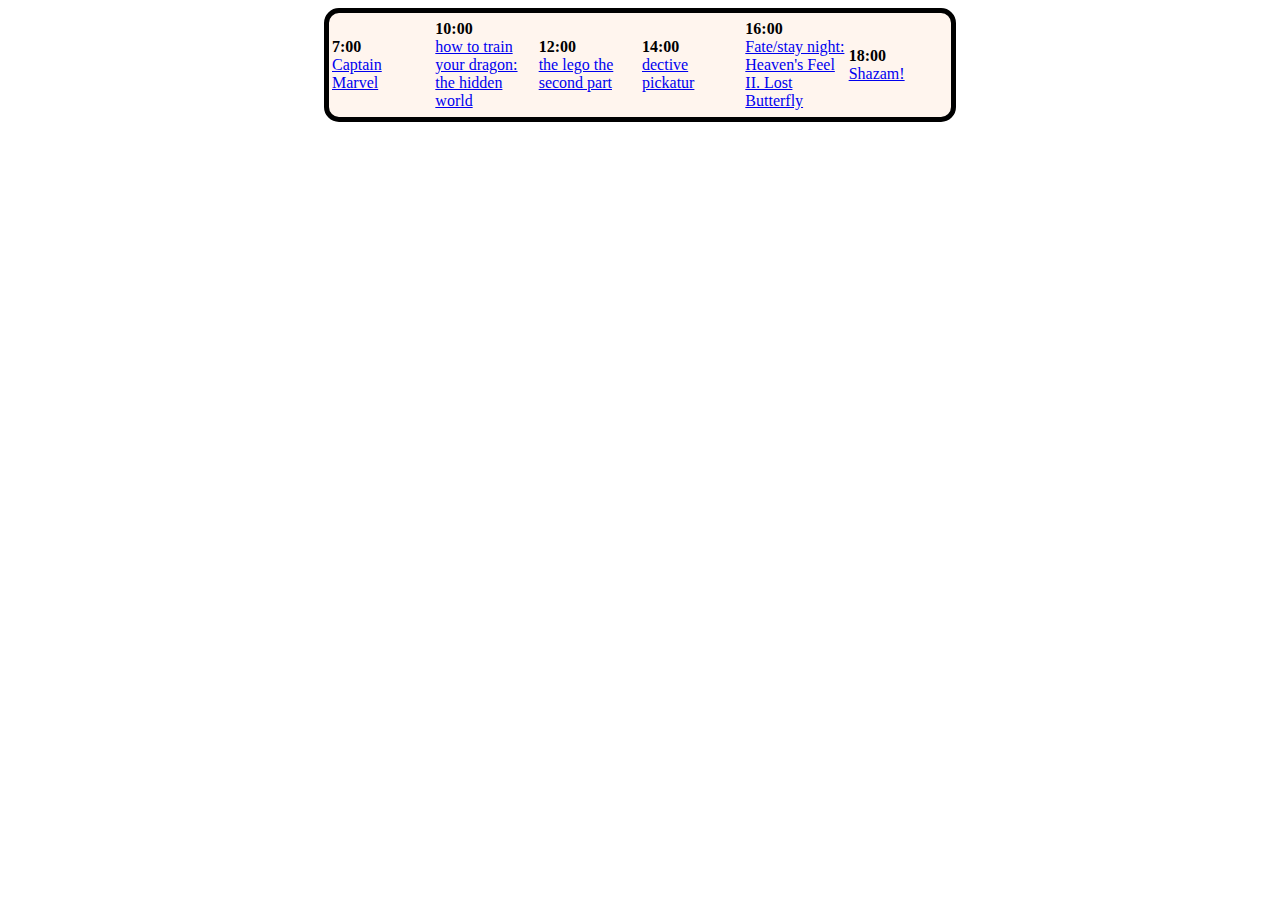
<file: KEN/tuesday.html>
<!DOCTYPE html>
<html lang="en">
<head>
    <meta charset="UTF-8">
    <title>Title</title>
    <link href="table.css" rel="stylesheet" type="text/css">
</head>
<body>
<table>
    <tr>
        <td><b>7:00</b><br><a href="interface/index.html">Captain Marvel</a></td>
        <td><b>10:00</b><br>
            <a href="interface/index.html">how to train your dragon: the hidden world</a></td>
        <td><b>12:00</b><br><a href="interface/index.html">the lego the second part</a></td>
        <td><b>14:00</b><br><a href="interface/index.html">dective pickatur</a></td>
        <td><b>16:00</b><br><a href="interface/index.html">Fate/stay night: Heaven's Feel II. Lost Butterfly</a></td>
        <td><b>18:00</b><br><a href="interface/index.html">Shazam!</a></td>

    </tr>
</table>
</body>
</html>
</file>
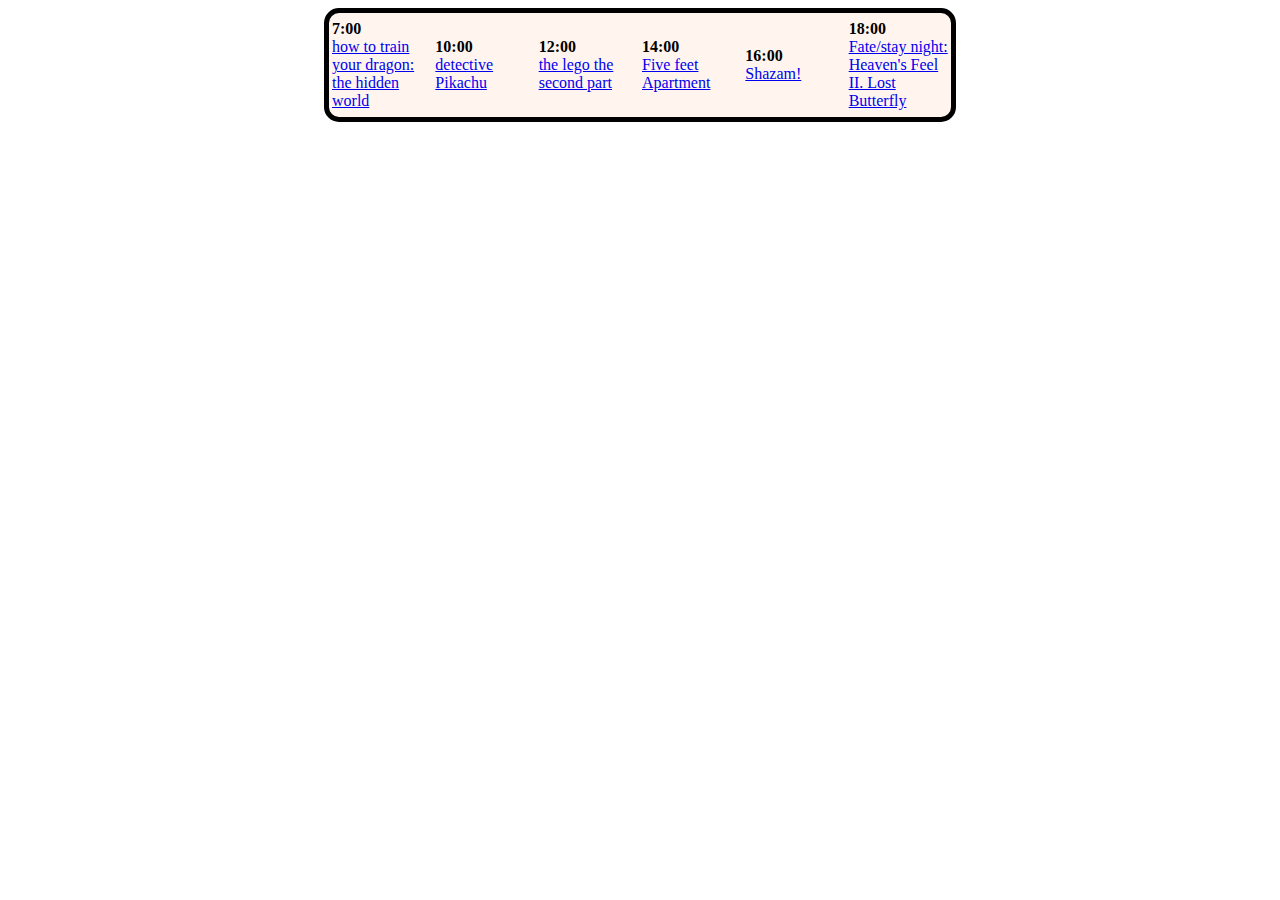
<file: KEN/wednesday.html>
<!DOCTYPE html>
<html lang="en">
<head>
    <meta charset="UTF-8">
    <title>Title</title>
    <link href="table.css" rel="stylesheet" type="text/css">
</head>
<body>
<table>
    <tr>
        <td><b>7:00</b><br><a href="interface/index.html">how to train your dragon: the hidden world</a></td>
        <td><b>10:00</b><br>
            <a href="interface/index.html">detective Pikachu</a></td>
        <td><b>12:00</b><br><a href="interface/index.html">the lego the second part</a></td>
        <td><b>14:00</b><br><a href="interface/index.html">Five feet Apartment </a></td>
        <td><b>16:00</b><br><a href="interface/index.html">Shazam!</a></td>
        <td><b>18:00</b><br><a href="interface/index.html">Fate/stay night: Heaven's Feel II. Lost Butterfly</a></td>

    </tr>
</table>

</body>
</html>
</file>
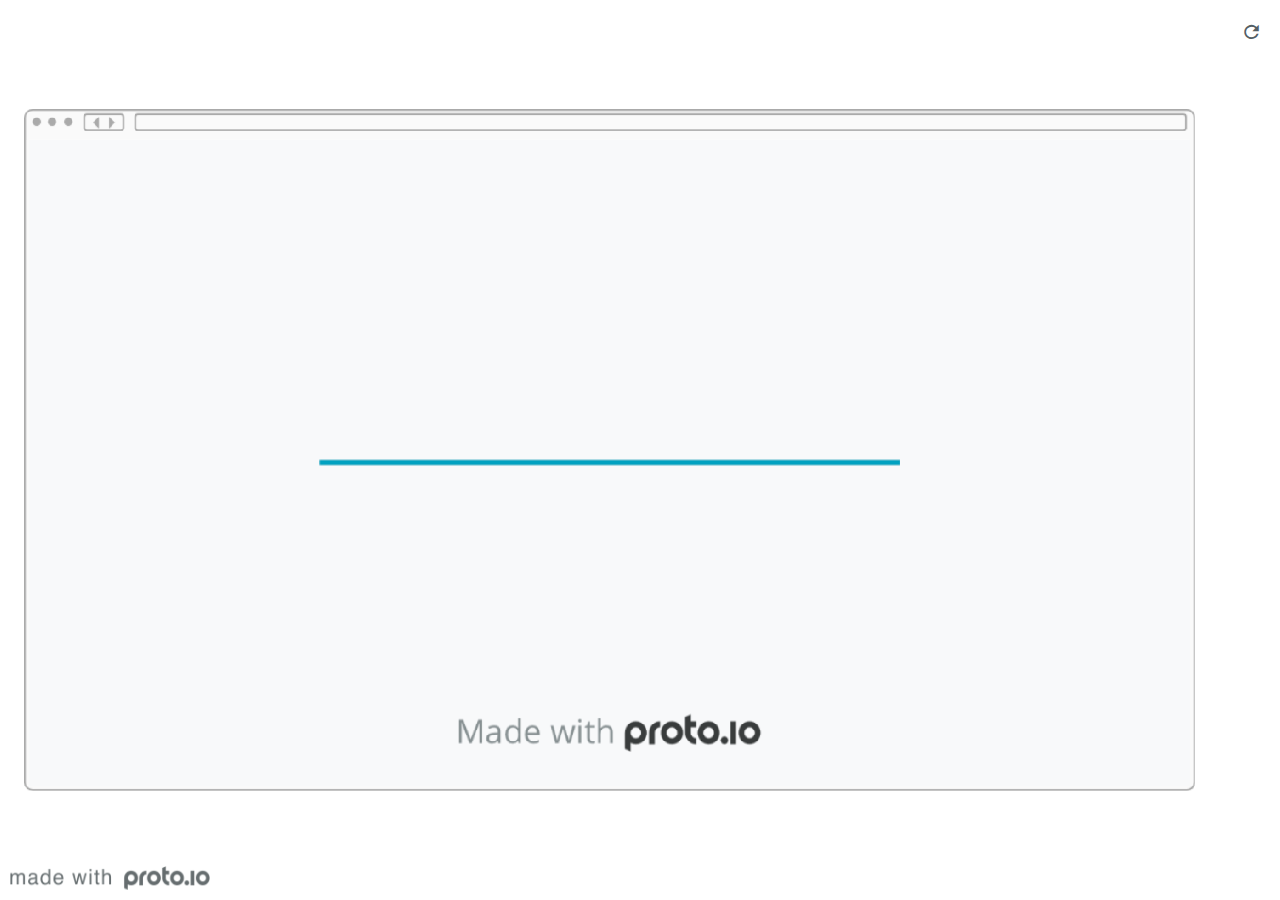
<file: NEIL/frame.html>
<!DOCTYPE HTML>
    <head>
    <meta charset="utf-8">

    <title>Untitled - Proto.io player</title>

    

			<link type="text/css" rel="stylesheet" href="./stylesheets/preview-export-min.css">
			<script type="text/javascript" src="./scripts/preview-export-min.js"></script>

		

    <script type="text/javascript">
        var prx = window.prx || {};
        prx.orientation = 'landscape';
        prx.orientations = {};
        prx.orientations.portrait = 0;
        prx.orientations.landscape = 1;
        prx.project = {};
        prx.project.id = '8753f59a-6f4f-4a8d-a75b-9966371330e5';
        prx.project.title = 'Untitled';
        prx.project.version = 0;
        prx.project.livepreview = 0;
        prx.project.account = "neilmai";
        prx.activePage = {};
        prx.usercountry = "us";
        
            prx.user = false;
        
        prx.skin = 'web';
        prx.ver = '6.5.15.4';
        //prx.flashactions = 1;
		prx.flashactions = 1; //we are not using the DB value anymore

        prx.nodejsassetsserver = {};
        prx.nodejsassetsserver.host = ".proto.io";
        prx.nodejsassetsserver.subdomainprefix = "https://at";
        prx.nodejsassetsserver.maxsubdomains = "20";
        prx.account = "neilmai";
        prx.browserShowScreenshots = 'true';
        prx.url.crossmsg = 'https://neilmai.proto.io';
        prx.playerUrl = 'https://neilmai.proto.io/player/';
        prx.spaces = false;
        prx.csrf_token = '930C2B60A525F7E368E188FE20C5F57DFED5B58D4C338F191FA489F06AF6A34E';

        
    </script>

    

</head>


<body style="background-color:#FFFFFF">

    

    <div class="page-sidebar">
        
        <div class="sidebar-action-buttons">

            
                <span class="header-action-button player-icon-reload embed-icon-reload" id="refresh-preview">
                    <span class="tooltip">Refresh preview</span>
                </span>
                

        </div>

    </div>

    <div id="maincontent" class="landscape">

        <div id="shortcut-pressed-outer">
            <div id="shortcut-pressed"></div>
        </div>
        

			<div class="frame_generic">
				
				<div class="body_generic skin_web skin-wrapper skin-os-web skin-device-phone skin-model- skin-size-1 skin-color-white skin-orientation-landscape">

					<div class="buttons top"></div>
					<div class="detail-top"></div>
					<div class="web-search"></div>
					<div class="buttons left"></div>

					<div class="body_generic_inner">
						
						<iframe id="pio-playerframe" src="index.html" scrolling="NO" style="width: 1366px; height: 760px;" webkitAllowFullScreen mozallowfullscreen allowFullScreen allowvr allow="autoplay"></iframe>
					</div>

					<div class="buttons right"></div>
					<div class="detail-bottom"></div>
				</div>
				
			</div>
		
    </div>

    

    
            <div id="branding"></div>
        
</body>


<script type="text/javascript">
    
</script>
</html>
</file>
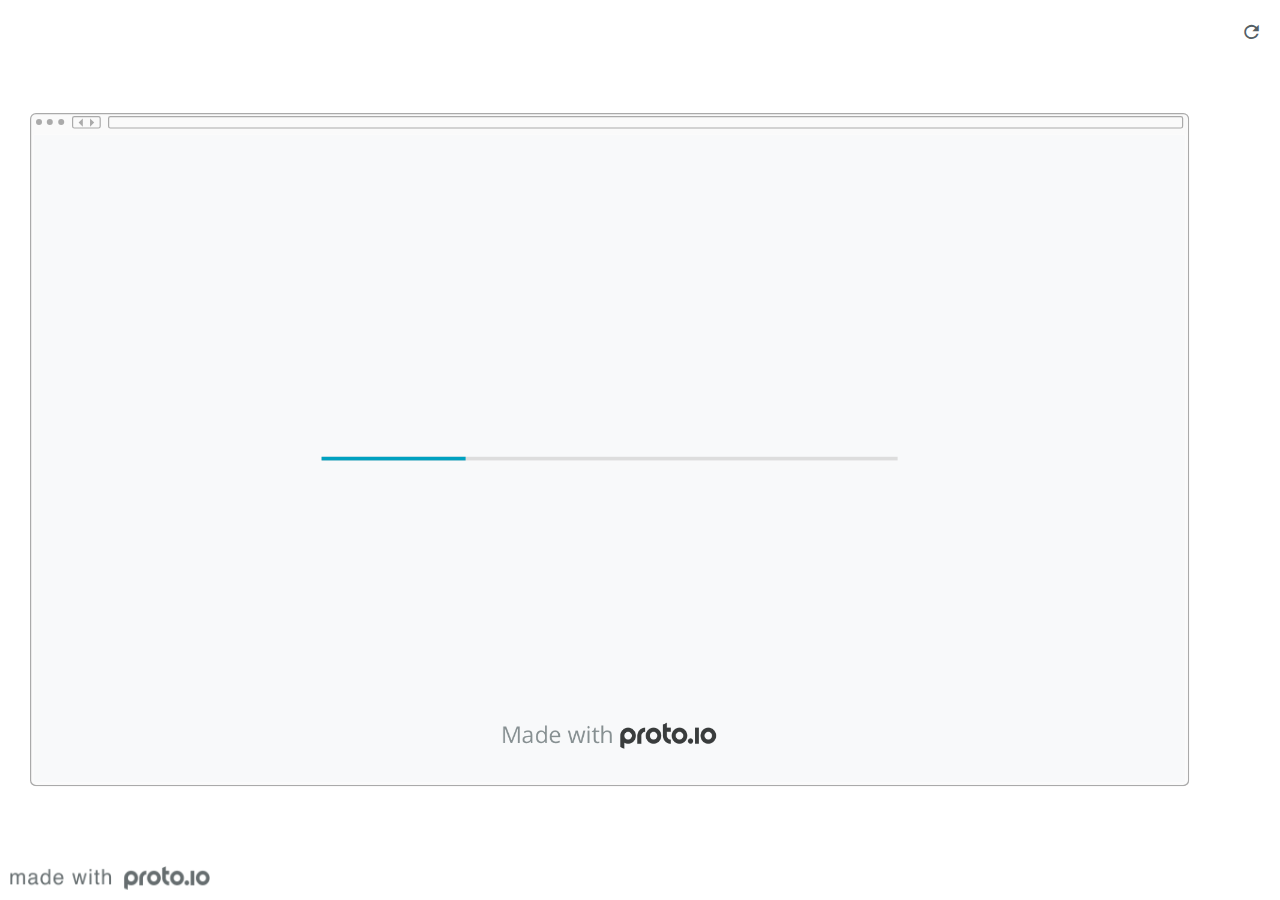
<file: KEN/interface/frame.html>
<!DOCTYPE HTML>
    <head>
    <meta charset="utf-8">

    <title>Payment Page - Proto.io player</title>

    

			<link type="text/css" rel="stylesheet" href="./stylesheets/preview-export-min.css">
			<script type="text/javascript" src="./scripts/preview-export-min.js"></script>

		

    <script type="text/javascript">
        var prx = window.prx || {};
        prx.orientation = 'landscape';
        prx.orientations = {};
        prx.orientations.portrait = 0;
        prx.orientations.landscape = 1;
        prx.project = {};
        prx.project.id = '2f5c5ad4-fb4a-47d2-a620-7411b6883e61';
        prx.project.title = 'Payment Page';
        prx.project.version = 0;
        prx.project.livepreview = 0;
        prx.project.account = "kennguyen1";
        prx.activePage = {};
        prx.usercountry = "us";
        
            prx.user = false;
        
        prx.skin = 'web';
        prx.ver = '6.5.15.4';
        //prx.flashactions = 1;
		prx.flashactions = 1; //we are not using the DB value anymore

        prx.nodejsassetsserver = {};
        prx.nodejsassetsserver.host = ".proto.io";
        prx.nodejsassetsserver.subdomainprefix = "https://at";
        prx.nodejsassetsserver.maxsubdomains = "20";
        prx.account = "kennguyen1";
        prx.browserShowScreenshots = 'true';
        prx.url.crossmsg = 'https://kennguyen1.proto.io';
        prx.playerUrl = 'https://kennguyen1.proto.io/player/';
        prx.spaces = false;
        prx.csrf_token = '8DF97EFD93A72808F2D28744CB15F2E1C77B86310AF8C695A2090350FD123D0D';

        
    </script>

    

</head>


<body style="background-color:#FFFFFF">

    

    <div class="page-sidebar">
        
        <div class="sidebar-action-buttons">

            
                <span class="header-action-button player-icon-reload embed-icon-reload" id="refresh-preview">
                    <span class="tooltip">Refresh preview</span>
                </span>
                

        </div>

    </div>

    <div id="maincontent" class="landscape">

        <div id="shortcut-pressed-outer">
            <div id="shortcut-pressed"></div>
        </div>
        

			<div class="frame_generic">
				
				<div class="body_generic skin_web skin-wrapper skin-os-web skin-device-phone skin-model- skin-size-1 skin-color-white skin-orientation-landscape">

					<div class="buttons top"></div>
					<div class="detail-top"></div>
					<div class="web-search"></div>
					<div class="buttons left"></div>

					<div class="body_generic_inner">
						
						<iframe id="pio-playerframe" src="index.html" scrolling="NO" style="width: 1920px; height: 1080px;" webkitAllowFullScreen mozallowfullscreen allowFullScreen allowvr allow="autoplay"></iframe>
					</div>

					<div class="buttons right"></div>
					<div class="detail-bottom"></div>
				</div>
				
			</div>
		
    </div>

    

    
            <div id="branding"></div>
        
</body>


<script type="text/javascript">
    
</script>
</html>
</file>
<file: ALAN/stylesheets/player-export.css>
/*!
 * 
 *                                                                       
 *                              ::;;;;                                   
 *    ::,,,,::    ::,,  ,,,,::::::11ii::,,::,,,,::      ::::,,::,,,,::   
 *  ,,111111ii,,::1111::111111ii::111111::111111ii,,    ii11,,ii111111,, 
 *  11ii::;;11;;ii11::iiii::;;11;;11ii::ii11::::11ii    ii11;;11;;::ii11 
 *  11;;  ::11ii11;;::11ii  ::11ii11ii,,iiii..  iiii    ii11;;11::  ;;11 
 *  1111;;ii11;;11;;,,ii11::ii11;;ii11;;;;11;;;;11;;;;;;ii11::11ii;;11ii 
 *  11111111;;::11;;  ::ii1111;;  ::ii11::ii1111ii::11ii;;11,,;;1111ii:: 
 *  11;;,,::  ,,::,,      ::,,        ::::  ::::    ,,,,::::    ::,,     
 *  ;;;;                                                                 
 *                                                                       
 *  Build: 4/8/2019, 6:25:23 PM
 */

/*!
 * Waves v0.5.5
 * http://fian.my.id/Waves 
 * 
 * Copyright 2014 Alfiana E. Sibuea and other contributors 
 * Released under the MIT license 
 * https://github.com/fians/Waves/blob/master/LICENSE 
 */.mask-inner{position:relative;background-size:100% 100%;background-repeat:no-repeat}.mask-inner .mask-inner{transform:none!important}.mask-border .mborder,.mask-filter{height:100%;width:100%}.mask-border .mborder{border:1px solid hsla(0,0%,100%,.8);position:absolute;pointer-events:none}.mask-border .area-border{border:1px solid #00a1c0;left:0;top:0;position:absolute;transform-origin:0 0;box-sizing:border-box}.mask-border .mask-radius{width:100%;height:100%;overflow:hidden;position:absolute}.mask-border .mask-radius .mask-radius-border{position:relative;width:100%;height:100%;border:1px solid hsla(0,0%,100%,.8)}.mask-border.hide-handles .prx-resizable-handle{opacity:0;pointer-events:none!important}.mask-border.hide-handles .area-border{border:1px dashed #b4bcbf}.mask-wrapper{overflow:hidden;height:100%;pointer-events:none}.mask-wrapper.borderPos-inside{box-sizing:border-box}.mask-wrapper.borderPos-outside{width:100%;height:100%}.mask-wrapper.borderPos-outside .mask-inner{box-sizing:content-box}.mask-edit-mode-handles{pointer-events:none}.mask-edit-mode-handles.hide-handles .prx-resizable-handle,.mask-edit-mode-handles.hide-handles .prx-rotate-handle{opacity:0;pointer-events:none!important}.mask-edit-mode-handles.hide-handles .xborder{border-color:#b4bcbf!important}abbr,address,article,aside,audio,b,blockquote,body,caption,cite,code,dd,del,dfn,div,dl,dt,em,fieldset,figure,footer,form,h1,h2,h3,h4,h5,h6,header,hgroup,html,i,iframe,img,ins,kbd,label,legend,li,mark,menu,nav,object,ol,p,pre,q,samp,section,small,span,strong,sub,sup,table,tbody,td,tfoot,th,thead,time,tr,ul,var,video{margin:0;padding:0;border:0;outline:0;font-size:100%;background:transparent}article,aside,details,figcaption,figure,footer,header,hgroup,nav,section{display:block}audio,canvas,video{display:inline-block;*display:inline;*zoom:1}[hidden],audio:not([controls]){display:none}html{font-size:100%;-webkit-text-size-adjust:100%;-ms-text-size-adjust:100%}body{margin:0;font-size:13px}body,button,input,select,textarea{font-family:sans-serif;color:#222}a{color:#00e}a:visited{color:#551a8b}a:hover{color:#06e}a:focus{outline:thin dotted}a:active,a:hover{outline:0}abbr[title]{border-bottom:1px dotted}b,strong{font-weight:700}blockquote{margin:1em 40px}dfn{font-style:italic}hr{display:block;height:1px;border:0;border-top:1px solid #ccc;margin:1em 0;padding:0}ins{background:#ff9;text-decoration:none}ins,mark{color:#000}mark{background:#ff0;font-style:italic;font-weight:700}code,kbd,pre,samp{font-family:monospace,serif;_font-family:courier new,monospace;font-size:1em}pre{white-space:pre;white-space:pre-wrap;word-wrap:break-word}q{quotes:none}q:after,q:before{content:"";content:none}small{font-size:85%}sub,sup{font-size:75%;line-height:0;position:relative;vertical-align:baseline}sup{top:-.5em}sub{bottom:-.25em}ol,ul{margin:1em 0;padding:0 0 0 40px}dd{margin:0 0 0 40px}nav ol,nav ul{list-style:none;list-style-image:none;margin:0;padding:0}img{border:0;-ms-interpolation-mode:bicubic}svg:not(:root){overflow:hidden}figure,form{margin:0}fieldset{margin:0}fieldset,legend{border:0;padding:0}legend{*margin-left:-7px}button,input,select,textarea{font-size:100%;margin:0;vertical-align:baseline;*vertical-align:middle}button,input{line-height:normal;*overflow:visible}table button,table input{*overflow:auto}[role=button],button,input[type=button],input[type=reset],input[type=submit]{-webkit-appearance:button}input[type=checkbox],input[type=radio]{box-sizing:border-box;padding:0}input[type=search]{-webkit-appearance:textfield;-moz-box-sizing:content-box;-webkit-box-sizing:content-box;box-sizing:content-box}input[type=search]::-webkit-search-decoration{-webkit-appearance:none}button::-moz-focus-inner{border:0;padding:0}textarea{overflow:auto;vertical-align:top;resize:vertical}input:invalid,textarea:invalid{background-color:#f0dddd}table{border-collapse:collapse;border-spacing:0}td{vertical-align:top}.nocallout{-webkit-touch-callout:none}textarea[contenteditable]{-webkit-appearance:none}.gifhidden{position:absolute;left:-100%}.ir{display:block;border:0;text-indent:-999em;overflow:hidden;background-color:transparent;background-repeat:no-repeat;text-align:left;direction:ltr}.ir br{display:none}.hidden{display:none!important;visibility:hidden}.visuallyhidden{border:0;clip:rect(0 0 0 0);height:1px;margin:-1px;overflow:hidden;padding:0;position:absolute;width:1px}.visuallyhidden.focusable:active,.visuallyhidden.focusable:focus{clip:auto;height:auto;margin:0;overflow:visible;position:static;width:auto}.invisible{visibility:hidden}.clearfix:after,.clearfix:before{content:"";display:table}.clearfix:after{clear:both}.clearfix{*zoom:1}@media print{*{background:transparent!important;color:#000!important;text-shadow:none!important;filter:none!important;-ms-filter:none!important}a,a:visited{text-decoration:underline}a[href]:after{content:" (" attr(href) ")"}abbr[title]:after{content:" (" attr(title) ")"}.ir a:after,a[href^="#"]:after,a[href^="javascript:"]:after{content:""}blockquote,pre{border:1px solid #999;page-break-inside:avoid}thead{display:table-header-group}img,tr{page-break-inside:avoid}img{max-width:100%!important}@page{margin:.5cm}h2,h3,p{orphans:3;widows:3}h2,h3{page-break-after:avoid}}#eval-iframe{display:none}body{-webkit-appearance:none;-webkit-box-flex:1;-webkit-touch-callout:none;-webkit-tap-highlight-color:rgba(0,0,0,0)}*{-webkit-user-select:none;-khtml-user-select:none;-moz-user-select:-moz-none;-o-user-select:none;user-select:none}input,textarea{-webkit-user-select:text;-khtml-user-select:text;-moz-user-select:text;-o-user-select:text;user-select:text}#dragarea{font-family:Helvetica,Arial,sans-serif;text-align:left}.text{height:95%;overflow:auto}.wrap{overflow:hidden}.pos,.spos{position:absolute}.action-highlight{position:absolute;top:0;left:0;height:100%;width:100%;background:rgba(255,255,0,.5);background:rgba(64,208,255,.3);opacity:0;pointer-events:none;-webkit-transition:opacity .2s ease-in;transition:opacity .2s ease-in;border:2px solid #40c8f4;padding:3px;box-sizing:border-box}.action-highlight-simple-visible,.action-highlight-visible{opacity:1}.action-highlight-simple-visible .actionicon,.action-highlight-visible .actionicon{pointer-events:auto}.actionicon{width:20px!important;height:20px!important;float:left!important;background:#40c8f4 url(/images/player/actions-sprite-1.png) no-repeat 0 0;-moz-background-origin:content-box!important;-webkit-background-origin:content-box!important;-o-background-origin:content-box!important;background-origin:content-box!important;border:0!important;margin:1px 0 0 1px;padding:0!important;border-radius:3px!important;display:block!important;-moz-box-sizing:content-box!important;-webkit-box-sizing:content-box!important;-o-box-sizing:content-box!important;box-sizing:content-box!important;opacity:1;-webkit-transition:opacity 0s ease-in .2s;transition:opacity 0s ease-in .2s}.action-highlight-simple-visible .actionicon{opacity:0;-webkit-transition:opacity 0s ease-in;transition:opacity 0s ease-in}.actionicon.action-click,.actionicon.action-delayedtap,.actionicon.action-tap{background-position:-30px -20px}.actionicon.action-forcetouch,.actionicon.action-press,.actionicon.action-pressup,.actionicon.action-taphold{background-position:-30px -40px}.actionicon.action-doubletap{background-position:-30px -398px}.actionicon.action-release,.actionicon.action-touch{background-position:-30px -419px}.actionicon.action-pan,.actionicon.action-panend,.actionicon.action-panstart,.actionicon.action-swipe{background-position:-30px 0}.actionicon.action-panleft,.actionicon.action-swipeleft{background-position:-30px -100px}.actionicon.action-panright,.actionicon.action-swiperight{background-position:-30px -120px}.actionicon.action-panup,.actionicon.action-swipeup{background-position:-30px -140px}.actionicon.action-pandown,.actionicon.action-swipedown{background-position:-30px -160px}.actionicon.action-pinch,.actionicon.action-pinchout{background-position:-30px -180px}.actionicon.action-pinchin{background-position:-30px -200px}.actionicon.action-containerpagechange,.actionicon.action-containerpageenter,.actionicon.action-containerscroll,.actionicon.action-containerscrollend,.actionicon.action-containerscrollto{background-position:-30px -360px}.actionicon.action-keydown{background-position:-30px -460px}.actionicon.action-mouseout,.actionicon.action-mouseover{background-position:-30px -340px}.actionicon.action-ondrag,.actionicon.action-ondragend,.actionicon.action-ondragstart,.actionicon.action-onthrowcomplete,.actionicon.action-onthrowupdate{background-position:-30px -60px}.actionicon.action-onrotate,.actionicon.action-onrotateend,.actionicon.action-onrotatestart,.actionicon.action-onrotatethrowcomplete,.actionicon.action-onrotatethrowupdate{background-position:-30px -476px}.actionicon.action-stateenter,.actionicon.action-stateleave,.actionicon.action-statetransitionend,.actionicon.action-statetransitionstart{background-position:-30px -440px}.actionicon.action-inputblur,.actionicon.action-inputfocus,.actionicon.action-inputkeyup{background-position:-30px -460px}.actionicon.action-change,.actionicon.action-checkboxchange,.actionicon.action-pickerchange,.actionicon.action-selectchange{background-position:-30px -496px}.actionicon.action-rangedrag,.actionicon.action-rangedragend,.actionicon.action-rangedragstart,.actionicon.action-sliderdrag,.actionicon.action-sliderdragend,.actionicon.action-sliderdragstart{background-position:-30px -80px}.actionicon.action-videoend,.actionicon.action-videopause,.actionicon.action-videoplay{background-position:-30px -561px}.actionicon.action-audioend,.actionicon.action-audiopause,.actionicon.action-audioplay{background-position:-30px -539px}.actionicon.action-vectoranimationend{background-position:-30px -516px}#appModeNote{background-color:#333;border-top:5px solid #000;bottom:0;color:#f0f0f0;display:none;font-family:helvetica;left:0;padding:10px 0;position:fixed;text-align:center;width:100%}#appModeNote em{display:block;font-size:20px;font-weight:700;line-height:26px}#appModeNote span{display:block;font-size:14px;line-height:20px}.hidden{display:none}.prx-page.loadedFrom{display:block}.prx-page.loadedTo{z-index:999999}.prx-page.loadedTo-1{z-index:10000000}.prx-page.loadedTo-2{z-index:10000001}.prx-page.loadedTo-3{z-index:10000002}.prx-page.loadedTo-4{z-index:10000003}.prx-page.loadedTo-5{z-index:10000004}.prx-page.loadedTo-6{z-index:10000005}.prx-page.loadedTo-7{z-index:10000006}.prx-page.loadedTo-8{z-index:10000007}.prx-page.loadedTo-9{z-index:10000008}.prx-page.loadedTo-10{z-index:10000009}.prx-page.loadedTo-11{z-index:10000010}.prx-page.loadedTo-12{z-index:10000011}.prx-page.loadedTo-13{z-index:10000012}.prx-page.loadedTo-14{z-index:10000013}.prx-page.loadedTo-15{z-index:10000014}.prx-page.loadedTo-16{z-index:10000015}.prx-page.loadedTo-17{z-index:10000016}.prx-page.loadedTo-18{z-index:10000017}.prx-page.loadedTo-19{z-index:10000018}.prx-page.loadedTo-20{z-index:10000019}.prx-page.loadedTo-21{z-index:10000020}.prx-page.loadedTo-22{z-index:10000021}.prx-page.loadedTo-23{z-index:10000022}.prx-page.loadedTo-24{z-index:10000023}.prx-page.loadedTo-25{z-index:10000024}.prx-page.loadedTo-26{z-index:10000025}.prx-page.loadedTo-27{z-index:10000026}.prx-page.loadedTo-28{z-index:10000027}.prx-page.loadedTo-29{z-index:10000028}.prx-page.loadedTo-30{z-index:10000029}#navigationbar,#statusbar{background:transparent 0 0;display:block;width:100%;border:0;top:0;position:fixed;z-index:1}#loader-wrapper{background:#f8f9fa;height:100%;left:0;position:fixed;top:0;width:100%;z-index:99999;font-size:11px}#loader-wrapper .progress{position:absolute;top:50%;left:50%;transform:translate(-50%,-50%);-ms-transform:translate(-50%,-50%);-webkit-transform:translate(-50%,-50%);width:50%;height:4px;background-color:#ddd}#loader-wrapper .progress-bar{position:relative;width:0;height:4px;-webkit-transition:.4s linear;-moz-transition:.4s linear;-o-transition:.4s linear;transition:.4s linear;-webkit-transition-property:width,background-color;-moz-transition-property:width,background-color;-o-transition-property:width,background-color;transition-property:width,background-color}#loader-wrapper .progress-bar:before,.progress-bar:after{content:"";position:absolute;top:0;left:0;right:0}#loader-wrapper .progress-bar:before{bottom:0;background-color:#ddd}#loader-wrapper .progress-bar:after{z-index:2;bottom:0;background:#00a1c0}#loader-wrapper #app-icon{position:absolute;top:50%;left:50%;transform:translate(-50%,-150%);-ms-transform:translate(-50%,-150%);-webkit-transform:translate(-50%,-150%);width:114px;height:114px}#loader-wrapper #poweredby{position:absolute;bottom:5%;left:50%;transform:translate(-50%);-ms-transform:translate(-50%);-webkit-transform:translate(-50%);width:100%;height:16px;background-image:url(/images/player/madewithproto.png);background-repeat:no-repeat;background-position:50%;z-index:99999}body{-moz-transition:opacity .3s linear;-o-transition:opacity .3s linear;-webkit-transition:opacity .3s linear;transition:opacity .3s linear}.reloading{background:#fff!important;opacity:0}@media (min-width:481px) and (max-width:1079px){#loader-wrapper #poweredby{background-image:url(/images/player/madewithproto@2x.png);height:32px}#loader-wrapper .progress,#loader-wrapper .progress-bar{height:4px}}@media (min-width:1080px){#loader-wrapper #poweredby{background-image:url(/images/player/madewithproto@3x.png);height:48px}#loader-wrapper .progress,#loader-wrapper .progress-bar{height:6px}}@media (width:1280px) and (height:768px){#loader-wrapper #poweredby{background-image:url(/images/player/madewithproto.png);height:32px}#loader-wrapper .progress,#loader-wrapper .progress-bar{height:2px}}.pointer-events-none{pointer-events:none!important}body .prx-page{-webkit-trans1form:translate3d(0,0,0)}.prx-page .type-symbol .box{-w1ebkit-transform:translateZ(0)}html{background:transparent}body{background:#fff;overflow:hidden}body.mobile-device-true *{-webkit-text-size-adjust:100%}body.mobile-device-false *{-webkit-text-size-adjust:initial}#window-wrapper{width:100%;height:100%;overflow:hidden;position:relative}#dragarea{background:transparent;display:none}#overlay,#quick-audios,#trash,#underlay{position:absolute;top:0;left:0}#quick-audios,#trash{display:none}.visible{display:block!important}.iScrollHorizontalScrollbar,.iScrollVerticalScrollbar{z-index:auto!important}.overlay{position:fixed;left:0;right:0;bottom:0;top:0}.ui-mobile-viewport-transitioning,.ui-mobile-viewport-transitioning .prx-page{o1verflow:visible!important}.box[style*="z-index:0;"],.box[style*="z-index: 0;"]{z-index:auto!important}.box[data-mpoverlay="1"]{pos1ition:fixed}#temp-for-external-link{display:none}#dragarea,html{background:transparent!important}.hide{display:none!important}*{outline:none}.ghost-component,.ghost-component *,.ghost-component .box *{pointer-events:none!important}#statusbar{position:fixed!important}.prx-page{position:absolute;display:none}.prx-page.prx-page-active,.prx-page[class*=prx-page-transitioning-]{display:block}.prx-page[class*=prx-page-transitioning-]{overflow:hidden}.prx-page.prx-page-transitioning-overlay-in-source,.prx-page.prx-page-transitioning-overlay-out-target{overflow:visible}.prx-page.prx-page-below{z-index:10}.prx-page.prx-page-above{z-index:20}#overlay{z-index:30}.prx-page.prx-page-transition-flip,.prx-page.prx-page-transition-turn{-webkit-backface-visibility:hidden;-moz-backface-visibility:hidden;backface-visibility:hidden}.prx-page.prx-page-transition-turn{-webkit-transform:translateZ(0);-moz-transform:translateZ(0);-webkit-transform-origin:0 center;-moz-transform-origin:0 center;transform-origin:0 center;transform:translateZ(0)}.prx-page.prx-page-transition-flow:not(.prx-page-transition-flow-overlay),.prx-page.prx-page-transition-overlay-top{box-shadow:0 0 20px rgba(0,0,0,.4)}.prx-page-above.prx-page-transition-notificationInWatchOS{transition:background-color .45s ease-out}.prx-page-above.prx-page-transition-notificationInWatchOS.prx-page-transition-notificationInWatchOS-notification-in{background-color:transparent!important;transition:background-color 0s ease-out}.device-cursor-touch,.device-cursor-touch *{cursor:url(/images/player/touch-cursor-64.png) 32 32,default}.device-cursor-web,.device-cursor-web *{cursor:default}.device-cursor-web .delayedtap,.device-cursor-web .delayedtap *,.device-cursor-web .interaction-click,.device-cursor-web .interaction-click *,.device-cursor-web .interaction-tap,.device-cursor-web .interaction-tap *,.device-cursor-web .release,.device-cursor-web .release *,.device-cursor-web .touch,.device-cursor-web .touch *{cursor:pointer;cursor:hand}.device-cursor-web [data-component-type=text]{cursor:default}.device-cursor-web .move,.device-cursor-web .move *{cursor:move}.device-cursor-web input,.device-cursor-web textarea{cursor:text}.do-chrome-fix #window-wrapper{-webkit-perspective:1}.do-chrome-fix .pos{-webkit-backface-visibility:hidden;-webkit-transform:translateZ(0)}.do-chrome-fix *{-w1ebkit-transform:translateZ(0) scale(1) scaleX(1) skew(0deg,0deg) skewX(0deg) skewY(0deg) rotateX(0deg) rotateY(0deg) rotate(0deg)}.do-chrome-fix.dont-do-chrome-fix #window-wrapper{-webkit-perspective:none}.do-chrome-fix.dont-do-chrome-fix .pos{-webkit-backface-visibility:visible;-webkit-transform:none}.prx-page-transitioning:not(.prx-page-transitioning-overlay-in-source):not(.loadedFrom) [data-mpoverlay="1"]{display:none}#fps{position:fixed;z-index:9999;font-size:18px;top:20px;left:20px;background:rgba(0,0,0,.8);border-radius:6px;color:#fff;padding:3px 10px}#fps,.cbutton{pointer-events:none}.cbutton{position:absolute;display:inline-block;padding:0;border:none;background:none;color:#286aab;font-size:1.4em;overflow:visible;-webkit-transition:color .7s;transition:color .7s;-webkit-tap-highlight-color:rgba(0,0,0,0)}.cbutton.cbutton--click,.cbutton:focus{outline:none;color:#3c8ddc}.cbutton:after{position:absolute;width:100%;height:100%;border-radius:50%;content:"";opacity:0;pointer-events:none}.cbutton--effect-jelena:after{border:3px solid hsla(0,0%,82.7%,.7)}.cbutton--effect-jelena.cbutton--click:after{-webkit-animation:anim-effect-jelena .3s ease-out forwards;animation:anim-effect-jelena .3s ease-out forwards}@-webkit-keyframes anim-effect-jelena{0%{opacity:1;-webkit-transform:scale3d(.6,.6,1);transform:scale3d(.6,.6,1)}to{opacity:0;-webkit-transform:scale3d(1.2,1.2,1);transform:scale3d(1.2,1.2,1)}}@keyframes anim-effect-jelena{0%{opacity:1;-webkit-transform:scale3d(.5,.5,1);transform:scale3d(.5,.5,1)}to{opacity:0;-webkit-transform:scale3d(1.2,1.2,1);transform:scale3d(1.2,1.2,1)}}.cbutton--effect-sanja:after{background:hsla(0,0%,75.3%,.3)}.cbutton--effect-sanja.cbutton--click:after{-webkit-animation:anim-effect-sanja 1s ease-out forwards;animation:anim-effect-sanja 1s ease-out forwards}@-webkit-keyframes anim-effect-sanja{0%{opacity:1;-webkit-transform:scale3d(.5,.5,1);transform:scale3d(.5,.5,1)}25%{opacity:1;-webkit-transform:scaleX(1);transform:scaleX(1)}to{opacity:0;-webkit-transform:scaleX(1);transform:scaleX(1)}}@keyframes anim-effect-sanja{0%{opacity:1;-webkit-transform:scale3d(.5,.5,1);transform:scale3d(.5,.5,1)}25%{opacity:1;-webkit-transform:scaleX(1);transform:scaleX(1)}to{opacity:0;-webkit-transform:scaleX(1);transform:scaleX(1)}}#log{position:fixed;z-index:9999;font-size:24px;top:20px;right:20px;pointer-events:none}.watchOSscrollbars .iScrollVerticalScrollbar{position:fixed!important;width:12px!important;background-color:hsla(0,0%,100%,.3)!important;border-radius:8px!important;z-index:99999!important}.watchOSscrollbars .iScrollIndicator{background:#fff!important;border-radius:8px!important;left:2px!important;width:8px!important}.applewatch-rounded-corners{-webkit-clip-path:inset(0 0 0 0 round 63px);clip-path:inset(0 0 0 0 round 63px)}.group-action-prediv{position:absolute}.player .type-symbol.type-symbol-transparent .group-action-prediv{pointer-events:auto}.initialise-hidden-container{display:block!important;visibility:hidden!important}.a-enter-vr{height:0!important}.fullscreen-vr .prx-page{transform:none!important;position:fixed!important}

/*!
 * Waves v0.5.5
 * http://fian.my.id/Waves 
 * 
 * Copyright 2014 Alfiana E. Sibuea and other contributors 
 * Released under the MIT license 
 * https://github.com/fians/Waves/blob/master/LICENSE 
 */.waves-effect{position:relative;overflow:hidden}.waves-effect.box{position:absolute}.waves-effect .waves-ripple{position:absolute;border-radius:50%;width:100px;height:100px;margin-top:-50px;margin-left:-50px;opacity:0;background-color:rgba(0,0,0,.2);pointer-events:none}.waves-effect.waves-light .waves-ripple{background-color:hsla(0,0%,100%,.4)}.waves-button,.waves-circle{-webkit-mask-image:-webkit-radial-gradient(circle,#fff 100%,#000 0)}.waves-button,.waves-button-input,.waves-button:hover,.waves-button:link,.waves-button:visited{white-space:nowrap;vertical-align:middle;cursor:pointer;border:none;outline:none;color:inherit;background-color:transparent;font-size:14px;text-align:center;text-decoration:none;z-index:1}.waves-button{padding:10px 15px;border-radius:2px}.waves-button-input{margin:0;padding:10px 15px}.waves-input-wrapper{border-radius:2px;vertical-align:bottom}.waves-input-wrapper.waves-button{padding:0}.waves-input-wrapper .waves-button-input{position:relative;top:0;left:0;z-index:1}.waves-block{display:block}a.waves-effect .waves-ripple{z-index:-1}#loader-wrapper #poweredby{background-image:url(../images/player/madewithproto.png)!important}@media (min-width:481px) and (max-width:1079px){#loader-wrapper #poweredby{background-image:url(../images/player/madewithproto@2x.png)!important}}@media (min-width:1080px){#loader-wrapper #poweredby{background-image:url(../images/player/madewithproto@3x.png)!important}}@media (width:1280px) and (height:768px){#loader-wrapper #poweredby{background-image:url(../images/player/madewithproto.png)!important}}.actionicon{background-image:url(../images/player/actions-sprite-1.png)}.device-cursor-touch,.device-cursor-touch *{cursor:url(../images/player/touch-cursor-64.png) 32 32,default!important}
</file>
<file: ALAN/libraries/common/components.1.00.css>
.type-shapes .shape-wrapper{width:100%;height:100%;-moz-box-sizing:border-box;-webkit-box-sizing:border-box;box-sizing:border-box;background-clip:content-box}.type-shapes .shapes-text-container{position:absolute;top:0;left:0;right:0;display:table;width:100%;height:100%;text-align:center}.type-shapes .shapes-text-container>span{display:table-cell;vertical-align:middle}.type-shapes svg{overflow:visible}.player .type-symbol{overflow:hidden}.player .type-symbol.symbol-scroll{-webkit-perspective:1000}.player .type-symbol.type-symbol-transparent{pointer-events:none !important}.player .type-symbol.type-symbol-transparent .box{pointer-events:auto}.type-symbol.fullscreen{transform:none !important;width:100vw !important;height:100vh !important}.type-symbol>.type-symbol-hover-message,.type-symbol.ui-draggable-dragging:hover>.type-symbol-hover-message,.type-symbol.prx-resizable-resizing:hover>.type-symbol-hover-message{display:none;position:absolute;color:#fff;font-family:Helvetica, Arial, sans-serif !important;background:rgba(0,0,0,0.7);top:50%;left:50%;text-align:center;position:absolute;pointer-events:none;width:70px;height:30px;line-height:15px;font-size:10px !important;border-radius:3px;margin:-20px 0 0 -40px;padding:5px}.type-symbol:hover>.type-symbol-hover-message{display:block}.type-vrsymbol.fullscreen{transform:none !important;width:100vw !important;height:100vh !important}.type-vrsymbol.fullscreen canvas{width:100vw !important;height:100vh !important}.type-vrsymbol>.type-vrsymbol-hover-message,.type-vrsymbol.ui-draggable-dragging:hover>.type-vrsymbol-hover-message,.type-vrsymbol.prx-resizable-resizing:hover>.type-vrsymbol-hover-message{display:none;position:absolute;color:#fff;font-family:Helvetica, Arial, sans-serif !important;background:rgba(0,0,0,0.7);top:50%;left:50%;text-align:center;position:absolute;pointer-events:none;width:70px;height:30px;line-height:15px;font-size:10px !important;border-radius:3px;margin:-20px 0 0 -40px;padding:5px}.type-vrsymbol:hover>.type-vrsymbol-hover-message{display:block}.type-text.v2-text .text-contents{o1verflow:hidden;width:100%;height:100%}.type-text.v2-text.box [data-editableProperty]{word-wrap:break-word !important}.type-text .autoresize{white-space:nowrap}.player .type-text .autoResize-true{white-space:nowrap}.type-richtext p{margin:0;line-height:normal}.type-rectangle .inner-rec{width:100%;height:100%;-moz-box-sizing:border-box;-webkit-box-sizing:border-box;box-sizing:border-box;background-clip:content-box}.type-rectangle .shapes-text-container{display:table;width:100%;height:100%;text-align:center}.type-rectangle .shapes-text-container>span{display:table-cell;vertical-align:middle}.type-horizontalline .inner{width:100%;height:0}.type-verticalline .inner{width:0;height:100%}.type-actionarea .inner-rec{width:100%;height:100%}.type-actionarea .inner-rec div{width:100%;height:100%;background:#40C8F4;opacity:0.4;-moz-box-sizing:border-box;-webkit-box-sizing:border-box;box-sizing:border-box}.type-actionarea .inner-rec div:before{content:" ";display:block;position:absolute;top:50%;left:50%;width:24px;height:24px;margin:-12px 0 0 -12px}.player .type-actionarea .inner-rec div{background:transparent}.player .type-actionarea .inner-rec div:before{background-image:none}.type-image,.type-image .type-image-wrapper{background:0 0 repeat;background-size:100% 100%;width:100%;height:100%;background-clip:content-box}.type-image .type-image-wrapper.type-image-svg{background:center center no-repeat;background-size:contain}.type-image .type-image-wrapper img{display:none}.player .type-image .type-image-wrapper.gif img{display:block !important;width:1px;height:1px;opacity:0.1}.type-image.type-image-repeater,.type-image.type-image-repeater .type-image-wrapper{background-size:auto}.type-image .image-inner{width:100%;height:100%}.type-image .image-inner.borderPos-inside .type-image-wrapper{box-sizing:border-box;background-origin:border-box}.type-image .image-inner.borderPos-outside{display:-webkit-box;display:-moz-box;display:-ms-flexbox;display:-webkit-flex;display:flex;-moz-flex-flow:row;-ms-flex-flow:row;-webkit-flex-flow:row;flex-flow:row;-moz-box-orient:horizontal;-ms-box-orient:horizontal;-webkit-box-orient:horizontal;box-orient:horizontal;-ms-align-items:center;-webkit-align-items:center;align-items:center;-ms-box-align:center;-webkit-box-align:center;box-align:center;-ms-flex-align:center;-webkit-flex-align:center;flex-align:center;-ms-justify-content:center;-webkit-justify-content:center;justify-content:center;-ms-box-pack:center;-webkit-box-pack:center;box-pack:center;-ms-flex-pack:center;-webkit-flex-pack:center;flex-pack:center}.type-image .image-inner.borderPos-outside .type-image-wrapper{-ms-flex-shrink:0;-webkit-flex-shrink:0;flex-shrink:0;box-sizing:content-box}.type-image>.type-image-hover-message,.type-image.ui-draggable-dragging:hover>.type-image-hover-message,.type-image.prx-resizable-resizing:hover>.type-image-hover-message{display:none;position:absolute;color:#fff;font-family:Helvetica, Arial, sans-serif !important;background:rgba(0,0,0,0.7);top:50%;left:50%;text-align:center;position:absolute;pointer-events:none;width:70px;height:30px;line-height:15px;font-size:10px !important;border-radius:3px;margin:-20px 0 0 -40px;padding:5px}.type-image:hover>.type-image-hover-message{display:block}.type-placeholder .bg{position:absolute;width:100%;height:100%;-moz-box-sizing:border-box;-webkit-box-sizing:border-box;box-sizing:border-box}.type-placeholder .diagonal{border:0px solid transparent;position:absolute;-moz-box-sizing:border-box;-webkit-box-sizing:border-box;box-sizing:border-box}.type-placeholder .diagonal1{-moz-transform-origin:0 0;-webkit-transform-origin:0 0;-o-transform-origin:0 0;transform-origin:0 0}.type-placeholder .diagonal2{-moz-transform-origin:right top;-webkit-transform-origin:right top;-o-transform-origin:right top;transform-origin:right top}.type-placeholder .contents{width:100%;height:100%;display:-webkit-box;display:-moz-box;display:-ms-flexbox;display:-webkit-flex;display:flex;-ms-justify-content:center;-webkit-justify-content:center;justify-content:center;-ms-box-pack:center;-webkit-box-pack:center;box-pack:center;-ms-flex-pack:center;-webkit-flex-pack:center;flex-pack:center;-ms-align-items:center;-webkit-align-items:center;align-items:center;-ms-box-align:center;-webkit-box-align:center;box-align:center;-ms-flex-align:center;-webkit-flex-align:center;flex-align:center}.type-placeholder .contents>span{display:inline-block}.type-placeholder .contents span[data-editableproperty]:empty{padding:0}.type-webview .webview-scroll-wrapper{width:100%;height:100%;-webkit-overflow-scrolling:touch;overflow:auto}.type-webview iframe{width:100%;height:100%;border:none}.type-html iframe{width:100%;height:100%;overflow:hidden;border:none}.type-animationtarget{position:relative}.type-animationtarget.type-animatiotarget-fixed-positioning{position:absolute}.type-animationtarget .animationtarget-circle{-moz-box-sizing:border-box;-webkit-box-sizing:border-box;box-sizing:border-box;width:0;height:0;position:absolute;top:0;left:0;border-radius:50%;display:none}.type-animationtarget .animationtarget-vertical{position:absolute;top:0}.type-animationtarget .animationtarget-horizontal{position:absolute;top:0%;left:0}.player .type-animationtarget{opacity:0 !important;pointer-events:none !important}.type-bannerad .bannerad-outer{display:table;height:100%;width:100%}.type-bannerad .bannerad-inner{display:table-cell;position:relative;text-align:center;vertical-align:middle;width:100%;background-size:100% 100%}.type-tooltip .tooltip-content-wrapper{width:100%;height:100%;position:relative}.type-tooltip .tooltip-content-wrapper .tooltip-outer{position:absolute;overflow:hidden}.type-tooltip .tooltip-content-wrapper .tooltip{position:absolute;-moz-transform:rotate(45deg);-webkit-transform:rotate(45deg);transform:rotate(45deg);filter:progid:DXImageTransform.Microsoft.Matrix(sizingMethod='auto expand', M11=0.7071067811865476, M12=-0.7071067811865475, M21=0.7071067811865475, M22=0.7071067811865476);-ms-filter:"progid:DXImageTransform.Microsoft.Matrix(SizingMethod='auto expand', M11=0.7071067811865476, M12=-0.7071067811865475, M21=0.7071067811865475, M22=0.7071067811865476)";-moz-box-sizing:border-box;-webkit-box-sizing:border-box;box-sizing:border-box}.type-tooltip .tooltip-content-wrapper .tooltip-content-outer{position:absolute;width:100%;height:100%;-moz-box-sizing:border-box;-webkit-box-sizing:border-box;box-sizing:border-box}.type-tooltip .tooltip-content-wrapper .tooltip-content{width:100%;height:100%;overflow:hidden;padding:10px;-moz-box-sizing:border-box;-webkit-box-sizing:border-box;box-sizing:border-box}.type-vectoranimation .type-vectoranimation-wrapper{width:100%;height:100%}.type-vectoranimation .bodymovin,.type-vectoranimation .bodymovin-player{width:100%;height:100%}.type-vectoranimation .vector-inner{width:100%;height:100%}.type-vectoranimation .vector-inner.borderPos-inside .type-vectoranimation-wrapper{box-sizing:border-box;background-origin:border-box;overflow:hidden}.type-vectoranimation .vector-inner.borderPos-outside{display:-webkit-box;display:-moz-box;display:-ms-flexbox;display:-webkit-flex;display:flex;-moz-flex-flow:row;-ms-flex-flow:row;-webkit-flex-flow:row;flex-flow:row;-moz-box-orient:horizontal;-ms-box-orient:horizontal;-webkit-box-orient:horizontal;box-orient:horizontal;-ms-align-items:center;-webkit-align-items:center;align-items:center;-ms-box-align:center;-webkit-box-align:center;box-align:center;-ms-flex-align:center;-webkit-flex-align:center;flex-align:center;-ms-justify-content:center;-webkit-justify-content:center;justify-content:center;-ms-box-pack:center;-webkit-box-pack:center;box-pack:center;-ms-flex-pack:center;-webkit-flex-pack:center;flex-pack:center}.type-vectoranimation .vector-inner.borderPos-outside .type-vectoranimation-wrapper{-ms-flex-shrink:0;-webkit-flex-shrink:0;flex-shrink:0;box-sizing:content-box}.type-vectoranimation>.type-vectoranimation-hover-message,.type-vectoranimation.ui-draggable-dragging:hover>.type-vectoranimation-hover-message,.type-vectoranimation.prx-resizable-resizing:hover>.type-vectoranimation-hover-message{display:none;position:absolute;color:#fff;font-family:Helvetica, Arial, sans-serif !important;background:rgba(0,0,0,0.7);top:50%;left:50%;text-align:center;position:absolute;pointer-events:none;width:70px;height:30px;line-height:15px;font-size:10px !important;border-radius:3px;margin:-20px 0 0 -40px;padding:5px}.type-vectoranimation:hover>.type-vectoranimation-hover-message{display:block}.type-basic-tabbar ul{margin:0;padding:0;list-style:none;height:100%}.type-basic-tabbar ul li{margin:0;padding:0;float:left;text-align:center;height:100%;position:relative}.type-basic-tabbar ul li:first-child{border-left:0 none !important}.type-basic-tabbar ul li input{display:none}.type-basic-tabbar ul li label{width:100%;height:100%;display:block}.type-basic-tabbar ul li label .icon-wrapper{width:100%;height:100%;display:block}.type-basic-tabbar ul li label .icon{height:100%;background-position:center center;background-repeat:no-repeat;background-size:auto 60%;-webkit-mask-size:auto 60%;-webkit-mask-repeat:no-repeat;-webkit-mask-position:center center}.type-basic-tabbar.type-basic-tabbar-icon-top ul li label .icon{height:75%}.type-basic-tabbar.type-basic-tabbar-icon-top ul li label .caption{display:inline-block;width:100%;height:25%;float:left}.type-generic-onoffswitch input[type=checkbox]{display:none}.type-generic-onoffswitch label{display:block;overflow:hidden}.type-generic-onoffswitch .onoffswitch-inner{width:200%;margin-left:-100%;-moz-transition:margin 0.3s ease-in 0s;-webkit-transition:margin 0.3s ease-in 0s;-ms-transition:margin 0.3s ease-in 0s;-o-transition:margin 0.3s ease-in 0s;transition:margin 0.3s ease-in 0s}.type-generic-onoffswitch input:checked+label .onoffswitch-inner{margin-left:0}.type-generic-onoffswitch .onoffswitch-inner div{float:left;width:50%;color:white;font-family:Trebuchet, Arial, sans-serif;font-weight:bold;-moz-box-sizing:border-box;-webkit-box-sizing:border-box;-ms-box-sizing:border-box;-o-box-sizing:border-box;box-sizing:border-box}.type-generic-onoffswitch .onoffswitch-inner .active{background-color:#2FCCFF;color:#FFFFFF}.type-generic-onoffswitch .onoffswitch-inner .inactive{background-color:#EEEEEE;color:#999999;text-align:right}.type-generic-onoffswitch .onoffswitch-switch{background:#FFFFFF;position:absolute;top:0;bottom:0;-moz-transition:right 0.3s ease-in 0s;-webkit-transition:right 0.3s ease-in 0s;-ms-transition:right 0.3s ease-in 0s;-o-transition:right 0.3s ease-in 0s;transition:right 0.3s ease-in 0s}.type-generic-onoffswitch input:checked+label .onoffswitch-switch{right:0px !important}.type-datetime #background{box-sizing:border-box;margin:0;padding:0;height:100%;overflow:hidden;display:-webkit-box;display:-moz-box;display:-ms-flexbox;display:-webkit-flex;display:flex;-ms-justify-content:center;-webkit-justify-content:center;justify-content:center;-ms-box-pack:center;-webkit-box-pack:center;box-pack:center;-ms-flex-pack:center;-webkit-flex-pack:center;flex-pack:center;-ms-align-items:center;-webkit-align-items:center;align-items:center;-ms-box-align:center;-webkit-box-align:center;box-align:center;-ms-flex-align:center;-webkit-flex-align:center;flex-align:center}.type-datetime #datetime{width:100%}#iphoneX-notch-player{display:none}#iphoneX-notch,#iphoneX-notch-player{background:#000000;position:absolute;z-index:9999999;pointer-events:none}#iphoneX-notch:before,#iphoneX-notch:after,#iphoneX-notch-player:before,#iphoneX-notch-player:after{content:'';display:block;background-color:#191919;position:absolute}#iphoneX-notch:after,#iphoneX-notch-player:after{border-radius:50%}#iphoneX-notch.portrait,#iphoneX-notch.portrait-p,#iphoneX-notch-player.portrait,#iphoneX-notch-player.portrait-p{left:50%;transform:translateX(-50%)}#iphoneX-notch.portrait:before,#iphoneX-notch.portrait-p:before,#iphoneX-notch-player.portrait:before,#iphoneX-notch-player.portrait-p:before{left:50%;transform:translateX(-50%)}#iphoneX-notch.portrait-p,#iphoneX-notch-player.portrait-p{display:block !important}#iphoneX-notch.landscape,#iphoneX-notch.landscape-p,#iphoneX-notch-player.landscape,#iphoneX-notch-player.landscape-p{top:50%;left:0;transform:translateY(-50%)}#iphoneX-notch.landscape:before,#iphoneX-notch.landscape-p:before,#iphoneX-notch-player.landscape:before,#iphoneX-notch-player.landscape-p:before{top:50%;transform:translateY(-50%)}#iphoneX-notch.landscape .iphoneX-notch-corners:before,#iphoneX-notch.landscape .iphoneX-notch-corners:after,#iphoneX-notch.landscape-p .iphoneX-notch-corners:before,#iphoneX-notch.landscape-p .iphoneX-notch-corners:after,#iphoneX-notch-player.landscape .iphoneX-notch-corners:before,#iphoneX-notch-player.landscape .iphoneX-notch-corners:after,#iphoneX-notch-player.landscape-p .iphoneX-notch-corners:before,#iphoneX-notch-player.landscape-p .iphoneX-notch-corners:after{left:auto;top:auto;right:auto}#iphoneX-notch.landscape-p-minus90,#iphoneX-notch-player.landscape-p-minus90{display:block !important;top:50%;right:0 !important;transform:translateY(-50%) rotate(180deg) !important}#iphoneX-notch.landscape-p-minus90:before,#iphoneX-notch-player.landscape-p-minus90:before{top:50%;transform:translateY(-50%)}#iphoneX-notch.landscape-p-minus90 .iphoneX-notch-corners:before,#iphoneX-notch.landscape-p-minus90 .iphoneX-notch-corners:after,#iphoneX-notch-player.landscape-p-minus90 .iphoneX-notch-corners:before,#iphoneX-notch-player.landscape-p-minus90 .iphoneX-notch-corners:after{left:auto;top:auto;right:auto}#iphoneX-notch.landscape-p,#iphoneX-notch-player.landscape-p{display:block !important}#iphoneX-notch .iphoneX-notch-corners,#iphoneX-notch-player .iphoneX-notch-corners{width:100%;height:100%;display:block}#iphoneX-notch .iphoneX-notch-corners:before,#iphoneX-notch .iphoneX-notch-corners:after,#iphoneX-notch-player .iphoneX-notch-corners:before,#iphoneX-notch-player .iphoneX-notch-corners:after{content:" ";display:block;position:absolute;top:0;background-position:0 0;background-repeat:no-repeat}#dragarea,.timeline-dragarea{font-size:16px}.type-richtext{font-size:12px !important}.type-richtext .fr-element{font-size:12px !important;f1ont-family:'Arial,sans-serif'}.type-placeholder .bg{border:5px solid #999}.type-placeholder .diagonal1{left:2px}.type-placeholder .diagonal2{right:2px}.type-placeholder .contents>span{margin:0 1px}.type-placeholder .contents span[data-editableproperty]{padding:5px}.type-placeholder .contents span[data-editableproperty] textarea{margin-left:-5px}.type-animationtarget .animationtarget-circle{border:2px solid #09c}.type-animationtarget .animationtarget-vertical{border-left:2px solid #09c;height:24px;margin-top:-4px}.type-animationtarget .animationtarget-horizontal{border-top:2px solid #09c;width:24px;margin-left:-4px}.type-tooltip .tooltip-content-wrapper .tooltip{width:40px;height:40px}.type-tooltip .tooltip-content-wrapper .tooltip-content{padding:10px}.type-basic-tabbar.type-basic-tabbar-icon-top ul li label .caption{margin-top:-5px}.type-generic-onoffswitch label{border:2px solid #999;border-radius:20px}.type-generic-onoffswitch .onoffswitch-inner div{padding:0px 10px;line-height:30px}.type-generic-onoffswitch .onoffswitch-switch{width:32px;border:2px solid #999;border-radius:20px;right:56px;margin:-1px}#iphoneX-notch:before,#iphoneX-notch-player:before{border-radius:6px}#iphoneX-notch:after,#iphoneX-notch-player:after{width:11px;height:11px}#iphoneX-notch.portrait,#iphoneX-notch.portrait-p,#iphoneX-notch-player.portrait,#iphoneX-notch-player.portrait-p{width:210px;height:30px;border-radius:0 0 22px 22px}#iphoneX-notch.portrait:before,#iphoneX-notch.portrait-p:before,#iphoneX-notch-player.portrait:before,#iphoneX-notch-player.portrait-p:before{width:50px;height:6px;top:6px}#iphoneX-notch.portrait:after,#iphoneX-notch.portrait-p:after,#iphoneX-notch-player.portrait:after,#iphoneX-notch-player.portrait-p:after{top:4px;right:54px}#iphoneX-notch.landscape,#iphoneX-notch.landscape-p,#iphoneX-notch.landscape-p-minus90,#iphoneX-notch-player.landscape,#iphoneX-notch-player.landscape-p,#iphoneX-notch-player.landscape-p-minus90{width:30px;height:210px;border-radius:0 22px 22px 0}#iphoneX-notch.landscape:before,#iphoneX-notch.landscape-p:before,#iphoneX-notch.landscape-p-minus90:before,#iphoneX-notch-player.landscape:before,#iphoneX-notch-player.landscape-p:before,#iphoneX-notch-player.landscape-p-minus90:before{width:6px;height:50px;left:6px}#iphoneX-notch.landscape:after,#iphoneX-notch.landscape-p:after,#iphoneX-notch.landscape-p-minus90:after,#iphoneX-notch-player.landscape:after,#iphoneX-notch-player.landscape-p:after,#iphoneX-notch-player.landscape-p-minus90:after{left:4px;top:54px}#iphoneX-notch .iphoneX-notch-corners,#iphoneX-notch-player .iphoneX-notch-corners{width:100%;height:100%}#iphoneX-notch .iphoneX-notch-corners:before,#iphoneX-notch .iphoneX-notch-corners:after,#iphoneX-notch-player .iphoneX-notch-corners:before,#iphoneX-notch-player .iphoneX-notch-corners:after{width:6px;height:6px}#iphoneX-notch .iphoneX-notch-corners:before,#iphoneX-notch-player .iphoneX-notch-corners:before{left:-6px;background-image:radial-gradient(circle at 0 100%, transparent 6px, #000 7px)}#iphoneX-notch .iphoneX-notch-corners:after,#iphoneX-notch-player .iphoneX-notch-corners:after{right:-6px;background-image:radial-gradient(circle at 100% 100%, transparent 6px, #000 7px)}#iphoneX-notch.landscape .iphoneX-notch-corners:before,#iphoneX-notch.landscape-p .iphoneX-notch-corners:before,#iphoneX-notch-player.landscape .iphoneX-notch-corners:before,#iphoneX-notch-player.landscape-p .iphoneX-notch-corners:before{top:-6px;background-image:radial-gradient(circle at 100% 0, transparent 6px, #000 7px)}#iphoneX-notch.landscape .iphoneX-notch-corners:after,#iphoneX-notch.landscape-p .iphoneX-notch-corners:after,#iphoneX-notch-player.landscape .iphoneX-notch-corners:after,#iphoneX-notch-player.landscape-p .iphoneX-notch-corners:after{bottom:-6px;background-image:radial-gradient(circle at 100% 100%, transparent 6px, #000 7px)}a-scene.round-corners-device .a-enter-vr{margin-right:10px}
</file>
<file: KEN/stylesheets/player-export.css>
/*!
 * 
 *                                                                       
 *                              ::;;;;                                   
 *    ::,,,,::    ::,,  ,,,,::::::11ii::,,::,,,,::      ::::,,::,,,,::   
 *  ,,111111ii,,::1111::111111ii::111111::111111ii,,    ii11,,ii111111,, 
 *  11ii::;;11;;ii11::iiii::;;11;;11ii::ii11::::11ii    ii11;;11;;::ii11 
 *  11;;  ::11ii11;;::11ii  ::11ii11ii,,iiii..  iiii    ii11;;11::  ;;11 
 *  1111;;ii11;;11;;,,ii11::ii11;;ii11;;;;11;;;;11;;;;;;ii11::11ii;;11ii 
 *  11111111;;::11;;  ::ii1111;;  ::ii11::ii1111ii::11ii;;11,,;;1111ii:: 
 *  11;;,,::  ,,::,,      ::,,        ::::  ::::    ,,,,::::    ::,,     
 *  ;;;;                                                                 
 *                                                                       
 *  Build: 4/8/2019, 6:25:23 PM
 */

/*!
 * Waves v0.5.5
 * http://fian.my.id/Waves 
 * 
 * Copyright 2014 Alfiana E. Sibuea and other contributors 
 * Released under the MIT license 
 * https://github.com/fians/Waves/blob/master/LICENSE 
 */.mask-inner{position:relative;background-size:100% 100%;background-repeat:no-repeat}.mask-inner .mask-inner{transform:none!important}.mask-border .mborder,.mask-filter{height:100%;width:100%}.mask-border .mborder{border:1px solid hsla(0,0%,100%,.8);position:absolute;pointer-events:none}.mask-border .area-border{border:1px solid #00a1c0;left:0;top:0;position:absolute;transform-origin:0 0;box-sizing:border-box}.mask-border .mask-radius{width:100%;height:100%;overflow:hidden;position:absolute}.mask-border .mask-radius .mask-radius-border{position:relative;width:100%;height:100%;border:1px solid hsla(0,0%,100%,.8)}.mask-border.hide-handles .prx-resizable-handle{opacity:0;pointer-events:none!important}.mask-border.hide-handles .area-border{border:1px dashed #b4bcbf}.mask-wrapper{overflow:hidden;height:100%;pointer-events:none}.mask-wrapper.borderPos-inside{box-sizing:border-box}.mask-wrapper.borderPos-outside{width:100%;height:100%}.mask-wrapper.borderPos-outside .mask-inner{box-sizing:content-box}.mask-edit-mode-handles{pointer-events:none}.mask-edit-mode-handles.hide-handles .prx-resizable-handle,.mask-edit-mode-handles.hide-handles .prx-rotate-handle{opacity:0;pointer-events:none!important}.mask-edit-mode-handles.hide-handles .xborder{border-color:#b4bcbf!important}abbr,address,article,aside,audio,b,blockquote,body,caption,cite,code,dd,del,dfn,div,dl,dt,em,fieldset,figure,footer,form,h1,h2,h3,h4,h5,h6,header,hgroup,html,i,iframe,img,ins,kbd,label,legend,li,mark,menu,nav,object,ol,p,pre,q,samp,section,small,span,strong,sub,sup,table,tbody,td,tfoot,th,thead,time,tr,ul,var,video{margin:0;padding:0;border:0;outline:0;font-size:100%;background:transparent}article,aside,details,figcaption,figure,footer,header,hgroup,nav,section{display:block}audio,canvas,video{display:inline-block;*display:inline;*zoom:1}[hidden],audio:not([controls]){display:none}html{font-size:100%;-webkit-text-size-adjust:100%;-ms-text-size-adjust:100%}body{margin:0;font-size:13px}body,button,input,select,textarea{font-family:sans-serif;color:#222}a{color:#00e}a:visited{color:#551a8b}a:hover{color:#06e}a:focus{outline:thin dotted}a:active,a:hover{outline:0}abbr[title]{border-bottom:1px dotted}b,strong{font-weight:700}blockquote{margin:1em 40px}dfn{font-style:italic}hr{display:block;height:1px;border:0;border-top:1px solid #ccc;margin:1em 0;padding:0}ins{background:#ff9;text-decoration:none}ins,mark{color:#000}mark{background:#ff0;font-style:italic;font-weight:700}code,kbd,pre,samp{font-family:monospace,serif;_font-family:courier new,monospace;font-size:1em}pre{white-space:pre;white-space:pre-wrap;word-wrap:break-word}q{quotes:none}q:after,q:before{content:"";content:none}small{font-size:85%}sub,sup{font-size:75%;line-height:0;position:relative;vertical-align:baseline}sup{top:-.5em}sub{bottom:-.25em}ol,ul{margin:1em 0;padding:0 0 0 40px}dd{margin:0 0 0 40px}nav ol,nav ul{list-style:none;list-style-image:none;margin:0;padding:0}img{border:0;-ms-interpolation-mode:bicubic}svg:not(:root){overflow:hidden}figure,form{margin:0}fieldset{margin:0}fieldset,legend{border:0;padding:0}legend{*margin-left:-7px}button,input,select,textarea{font-size:100%;margin:0;vertical-align:baseline;*vertical-align:middle}button,input{line-height:normal;*overflow:visible}table button,table input{*overflow:auto}[role=button],button,input[type=button],input[type=reset],input[type=submit]{-webkit-appearance:button}input[type=checkbox],input[type=radio]{box-sizing:border-box;padding:0}input[type=search]{-webkit-appearance:textfield;-moz-box-sizing:content-box;-webkit-box-sizing:content-box;box-sizing:content-box}input[type=search]::-webkit-search-decoration{-webkit-appearance:none}button::-moz-focus-inner{border:0;padding:0}textarea{overflow:auto;vertical-align:top;resize:vertical}input:invalid,textarea:invalid{background-color:#f0dddd}table{border-collapse:collapse;border-spacing:0}td{vertical-align:top}.nocallout{-webkit-touch-callout:none}textarea[contenteditable]{-webkit-appearance:none}.gifhidden{position:absolute;left:-100%}.ir{display:block;border:0;text-indent:-999em;overflow:hidden;background-color:transparent;background-repeat:no-repeat;text-align:left;direction:ltr}.ir br{display:none}.hidden{display:none!important;visibility:hidden}.visuallyhidden{border:0;clip:rect(0 0 0 0);height:1px;margin:-1px;overflow:hidden;padding:0;position:absolute;width:1px}.visuallyhidden.focusable:active,.visuallyhidden.focusable:focus{clip:auto;height:auto;margin:0;overflow:visible;position:static;width:auto}.invisible{visibility:hidden}.clearfix:after,.clearfix:before{content:"";display:table}.clearfix:after{clear:both}.clearfix{*zoom:1}@media print{*{background:transparent!important;color:#000!important;text-shadow:none!important;filter:none!important;-ms-filter:none!important}a,a:visited{text-decoration:underline}a[href]:after{content:" (" attr(href) ")"}abbr[title]:after{content:" (" attr(title) ")"}.ir a:after,a[href^="#"]:after,a[href^="javascript:"]:after{content:""}blockquote,pre{border:1px solid #999;page-break-inside:avoid}thead{display:table-header-group}img,tr{page-break-inside:avoid}img{max-width:100%!important}@page{margin:.5cm}h2,h3,p{orphans:3;widows:3}h2,h3{page-break-after:avoid}}#eval-iframe{display:none}body{-webkit-appearance:none;-webkit-box-flex:1;-webkit-touch-callout:none;-webkit-tap-highlight-color:rgba(0,0,0,0)}*{-webkit-user-select:none;-khtml-user-select:none;-moz-user-select:-moz-none;-o-user-select:none;user-select:none}input,textarea{-webkit-user-select:text;-khtml-user-select:text;-moz-user-select:text;-o-user-select:text;user-select:text}#dragarea{font-family:Helvetica,Arial,sans-serif;text-align:left}.text{height:95%;overflow:auto}.wrap{overflow:hidden}.pos,.spos{position:absolute}.action-highlight{position:absolute;top:0;left:0;height:100%;width:100%;background:rgba(255,255,0,.5);background:rgba(64,208,255,.3);opacity:0;pointer-events:none;-webkit-transition:opacity .2s ease-in;transition:opacity .2s ease-in;border:2px solid #40c8f4;padding:3px;box-sizing:border-box}.action-highlight-simple-visible,.action-highlight-visible{opacity:1}.action-highlight-simple-visible .actionicon,.action-highlight-visible .actionicon{pointer-events:auto}.actionicon{width:20px!important;height:20px!important;float:left!important;background:#40c8f4 url(/images/player/actions-sprite-1.png) no-repeat 0 0;-moz-background-origin:content-box!important;-webkit-background-origin:content-box!important;-o-background-origin:content-box!important;background-origin:content-box!important;border:0!important;margin:1px 0 0 1px;padding:0!important;border-radius:3px!important;display:block!important;-moz-box-sizing:content-box!important;-webkit-box-sizing:content-box!important;-o-box-sizing:content-box!important;box-sizing:content-box!important;opacity:1;-webkit-transition:opacity 0s ease-in .2s;transition:opacity 0s ease-in .2s}.action-highlight-simple-visible .actionicon{opacity:0;-webkit-transition:opacity 0s ease-in;transition:opacity 0s ease-in}.actionicon.action-click,.actionicon.action-delayedtap,.actionicon.action-tap{background-position:-30px -20px}.actionicon.action-forcetouch,.actionicon.action-press,.actionicon.action-pressup,.actionicon.action-taphold{background-position:-30px -40px}.actionicon.action-doubletap{background-position:-30px -398px}.actionicon.action-release,.actionicon.action-touch{background-position:-30px -419px}.actionicon.action-pan,.actionicon.action-panend,.actionicon.action-panstart,.actionicon.action-swipe{background-position:-30px 0}.actionicon.action-panleft,.actionicon.action-swipeleft{background-position:-30px -100px}.actionicon.action-panright,.actionicon.action-swiperight{background-position:-30px -120px}.actionicon.action-panup,.actionicon.action-swipeup{background-position:-30px -140px}.actionicon.action-pandown,.actionicon.action-swipedown{background-position:-30px -160px}.actionicon.action-pinch,.actionicon.action-pinchout{background-position:-30px -180px}.actionicon.action-pinchin{background-position:-30px -200px}.actionicon.action-containerpagechange,.actionicon.action-containerpageenter,.actionicon.action-containerscroll,.actionicon.action-containerscrollend,.actionicon.action-containerscrollto{background-position:-30px -360px}.actionicon.action-keydown{background-position:-30px -460px}.actionicon.action-mouseout,.actionicon.action-mouseover{background-position:-30px -340px}.actionicon.action-ondrag,.actionicon.action-ondragend,.actionicon.action-ondragstart,.actionicon.action-onthrowcomplete,.actionicon.action-onthrowupdate{background-position:-30px -60px}.actionicon.action-onrotate,.actionicon.action-onrotateend,.actionicon.action-onrotatestart,.actionicon.action-onrotatethrowcomplete,.actionicon.action-onrotatethrowupdate{background-position:-30px -476px}.actionicon.action-stateenter,.actionicon.action-stateleave,.actionicon.action-statetransitionend,.actionicon.action-statetransitionstart{background-position:-30px -440px}.actionicon.action-inputblur,.actionicon.action-inputfocus,.actionicon.action-inputkeyup{background-position:-30px -460px}.actionicon.action-change,.actionicon.action-checkboxchange,.actionicon.action-pickerchange,.actionicon.action-selectchange{background-position:-30px -496px}.actionicon.action-rangedrag,.actionicon.action-rangedragend,.actionicon.action-rangedragstart,.actionicon.action-sliderdrag,.actionicon.action-sliderdragend,.actionicon.action-sliderdragstart{background-position:-30px -80px}.actionicon.action-videoend,.actionicon.action-videopause,.actionicon.action-videoplay{background-position:-30px -561px}.actionicon.action-audioend,.actionicon.action-audiopause,.actionicon.action-audioplay{background-position:-30px -539px}.actionicon.action-vectoranimationend{background-position:-30px -516px}#appModeNote{background-color:#333;border-top:5px solid #000;bottom:0;color:#f0f0f0;display:none;font-family:helvetica;left:0;padding:10px 0;position:fixed;text-align:center;width:100%}#appModeNote em{display:block;font-size:20px;font-weight:700;line-height:26px}#appModeNote span{display:block;font-size:14px;line-height:20px}.hidden{display:none}.prx-page.loadedFrom{display:block}.prx-page.loadedTo{z-index:999999}.prx-page.loadedTo-1{z-index:10000000}.prx-page.loadedTo-2{z-index:10000001}.prx-page.loadedTo-3{z-index:10000002}.prx-page.loadedTo-4{z-index:10000003}.prx-page.loadedTo-5{z-index:10000004}.prx-page.loadedTo-6{z-index:10000005}.prx-page.loadedTo-7{z-index:10000006}.prx-page.loadedTo-8{z-index:10000007}.prx-page.loadedTo-9{z-index:10000008}.prx-page.loadedTo-10{z-index:10000009}.prx-page.loadedTo-11{z-index:10000010}.prx-page.loadedTo-12{z-index:10000011}.prx-page.loadedTo-13{z-index:10000012}.prx-page.loadedTo-14{z-index:10000013}.prx-page.loadedTo-15{z-index:10000014}.prx-page.loadedTo-16{z-index:10000015}.prx-page.loadedTo-17{z-index:10000016}.prx-page.loadedTo-18{z-index:10000017}.prx-page.loadedTo-19{z-index:10000018}.prx-page.loadedTo-20{z-index:10000019}.prx-page.loadedTo-21{z-index:10000020}.prx-page.loadedTo-22{z-index:10000021}.prx-page.loadedTo-23{z-index:10000022}.prx-page.loadedTo-24{z-index:10000023}.prx-page.loadedTo-25{z-index:10000024}.prx-page.loadedTo-26{z-index:10000025}.prx-page.loadedTo-27{z-index:10000026}.prx-page.loadedTo-28{z-index:10000027}.prx-page.loadedTo-29{z-index:10000028}.prx-page.loadedTo-30{z-index:10000029}#navigationbar,#statusbar{background:transparent 0 0;display:block;width:100%;border:0;top:0;position:fixed;z-index:1}#loader-wrapper{background:#f8f9fa;height:100%;left:0;position:fixed;top:0;width:100%;z-index:99999;font-size:11px}#loader-wrapper .progress{position:absolute;top:50%;left:50%;transform:translate(-50%,-50%);-ms-transform:translate(-50%,-50%);-webkit-transform:translate(-50%,-50%);width:50%;height:4px;background-color:#ddd}#loader-wrapper .progress-bar{position:relative;width:0;height:4px;-webkit-transition:.4s linear;-moz-transition:.4s linear;-o-transition:.4s linear;transition:.4s linear;-webkit-transition-property:width,background-color;-moz-transition-property:width,background-color;-o-transition-property:width,background-color;transition-property:width,background-color}#loader-wrapper .progress-bar:before,.progress-bar:after{content:"";position:absolute;top:0;left:0;right:0}#loader-wrapper .progress-bar:before{bottom:0;background-color:#ddd}#loader-wrapper .progress-bar:after{z-index:2;bottom:0;background:#00a1c0}#loader-wrapper #app-icon{position:absolute;top:50%;left:50%;transform:translate(-50%,-150%);-ms-transform:translate(-50%,-150%);-webkit-transform:translate(-50%,-150%);width:114px;height:114px}#loader-wrapper #poweredby{position:absolute;bottom:5%;left:50%;transform:translate(-50%);-ms-transform:translate(-50%);-webkit-transform:translate(-50%);width:100%;height:16px;background-image:url(/images/player/madewithproto.png);background-repeat:no-repeat;background-position:50%;z-index:99999}body{-moz-transition:opacity .3s linear;-o-transition:opacity .3s linear;-webkit-transition:opacity .3s linear;transition:opacity .3s linear}.reloading{background:#fff!important;opacity:0}@media (min-width:481px) and (max-width:1079px){#loader-wrapper #poweredby{background-image:url(/images/player/madewithproto@2x.png);height:32px}#loader-wrapper .progress,#loader-wrapper .progress-bar{height:4px}}@media (min-width:1080px){#loader-wrapper #poweredby{background-image:url(/images/player/madewithproto@3x.png);height:48px}#loader-wrapper .progress,#loader-wrapper .progress-bar{height:6px}}@media (width:1280px) and (height:768px){#loader-wrapper #poweredby{background-image:url(/images/player/madewithproto.png);height:32px}#loader-wrapper .progress,#loader-wrapper .progress-bar{height:2px}}.pointer-events-none{pointer-events:none!important}body .prx-page{-webkit-trans1form:translate3d(0,0,0)}.prx-page .type-symbol .box{-w1ebkit-transform:translateZ(0)}html{background:transparent}body{background:#fff;overflow:hidden}body.mobile-device-true *{-webkit-text-size-adjust:100%}body.mobile-device-false *{-webkit-text-size-adjust:initial}#window-wrapper{width:100%;height:100%;overflow:hidden;position:relative}#dragarea{background:transparent;display:none}#overlay,#quick-audios,#trash,#underlay{position:absolute;top:0;left:0}#quick-audios,#trash{display:none}.visible{display:block!important}.iScrollHorizontalScrollbar,.iScrollVerticalScrollbar{z-index:auto!important}.overlay{position:fixed;left:0;right:0;bottom:0;top:0}.ui-mobile-viewport-transitioning,.ui-mobile-viewport-transitioning .prx-page{o1verflow:visible!important}.box[style*="z-index:0;"],.box[style*="z-index: 0;"]{z-index:auto!important}.box[data-mpoverlay="1"]{pos1ition:fixed}#temp-for-external-link{display:none}#dragarea,html{background:transparent!important}.hide{display:none!important}*{outline:none}.ghost-component,.ghost-component *,.ghost-component .box *{pointer-events:none!important}#statusbar{position:fixed!important}.prx-page{position:absolute;display:none}.prx-page.prx-page-active,.prx-page[class*=prx-page-transitioning-]{display:block}.prx-page[class*=prx-page-transitioning-]{overflow:hidden}.prx-page.prx-page-transitioning-overlay-in-source,.prx-page.prx-page-transitioning-overlay-out-target{overflow:visible}.prx-page.prx-page-below{z-index:10}.prx-page.prx-page-above{z-index:20}#overlay{z-index:30}.prx-page.prx-page-transition-flip,.prx-page.prx-page-transition-turn{-webkit-backface-visibility:hidden;-moz-backface-visibility:hidden;backface-visibility:hidden}.prx-page.prx-page-transition-turn{-webkit-transform:translateZ(0);-moz-transform:translateZ(0);-webkit-transform-origin:0 center;-moz-transform-origin:0 center;transform-origin:0 center;transform:translateZ(0)}.prx-page.prx-page-transition-flow:not(.prx-page-transition-flow-overlay),.prx-page.prx-page-transition-overlay-top{box-shadow:0 0 20px rgba(0,0,0,.4)}.prx-page-above.prx-page-transition-notificationInWatchOS{transition:background-color .45s ease-out}.prx-page-above.prx-page-transition-notificationInWatchOS.prx-page-transition-notificationInWatchOS-notification-in{background-color:transparent!important;transition:background-color 0s ease-out}.device-cursor-touch,.device-cursor-touch *{cursor:url(/images/player/touch-cursor-64.png) 32 32,default}.device-cursor-web,.device-cursor-web *{cursor:default}.device-cursor-web .delayedtap,.device-cursor-web .delayedtap *,.device-cursor-web .interaction-click,.device-cursor-web .interaction-click *,.device-cursor-web .interaction-tap,.device-cursor-web .interaction-tap *,.device-cursor-web .release,.device-cursor-web .release *,.device-cursor-web .touch,.device-cursor-web .touch *{cursor:pointer;cursor:hand}.device-cursor-web [data-component-type=text]{cursor:default}.device-cursor-web .move,.device-cursor-web .move *{cursor:move}.device-cursor-web input,.device-cursor-web textarea{cursor:text}.do-chrome-fix #window-wrapper{-webkit-perspective:1}.do-chrome-fix .pos{-webkit-backface-visibility:hidden;-webkit-transform:translateZ(0)}.do-chrome-fix *{-w1ebkit-transform:translateZ(0) scale(1) scaleX(1) skew(0deg,0deg) skewX(0deg) skewY(0deg) rotateX(0deg) rotateY(0deg) rotate(0deg)}.do-chrome-fix.dont-do-chrome-fix #window-wrapper{-webkit-perspective:none}.do-chrome-fix.dont-do-chrome-fix .pos{-webkit-backface-visibility:visible;-webkit-transform:none}.prx-page-transitioning:not(.prx-page-transitioning-overlay-in-source):not(.loadedFrom) [data-mpoverlay="1"]{display:none}#fps{position:fixed;z-index:9999;font-size:18px;top:20px;left:20px;background:rgba(0,0,0,.8);border-radius:6px;color:#fff;padding:3px 10px}#fps,.cbutton{pointer-events:none}.cbutton{position:absolute;display:inline-block;padding:0;border:none;background:none;color:#286aab;font-size:1.4em;overflow:visible;-webkit-transition:color .7s;transition:color .7s;-webkit-tap-highlight-color:rgba(0,0,0,0)}.cbutton.cbutton--click,.cbutton:focus{outline:none;color:#3c8ddc}.cbutton:after{position:absolute;width:100%;height:100%;border-radius:50%;content:"";opacity:0;pointer-events:none}.cbutton--effect-jelena:after{border:3px solid hsla(0,0%,82.7%,.7)}.cbutton--effect-jelena.cbutton--click:after{-webkit-animation:anim-effect-jelena .3s ease-out forwards;animation:anim-effect-jelena .3s ease-out forwards}@-webkit-keyframes anim-effect-jelena{0%{opacity:1;-webkit-transform:scale3d(.6,.6,1);transform:scale3d(.6,.6,1)}to{opacity:0;-webkit-transform:scale3d(1.2,1.2,1);transform:scale3d(1.2,1.2,1)}}@keyframes anim-effect-jelena{0%{opacity:1;-webkit-transform:scale3d(.5,.5,1);transform:scale3d(.5,.5,1)}to{opacity:0;-webkit-transform:scale3d(1.2,1.2,1);transform:scale3d(1.2,1.2,1)}}.cbutton--effect-sanja:after{background:hsla(0,0%,75.3%,.3)}.cbutton--effect-sanja.cbutton--click:after{-webkit-animation:anim-effect-sanja 1s ease-out forwards;animation:anim-effect-sanja 1s ease-out forwards}@-webkit-keyframes anim-effect-sanja{0%{opacity:1;-webkit-transform:scale3d(.5,.5,1);transform:scale3d(.5,.5,1)}25%{opacity:1;-webkit-transform:scaleX(1);transform:scaleX(1)}to{opacity:0;-webkit-transform:scaleX(1);transform:scaleX(1)}}@keyframes anim-effect-sanja{0%{opacity:1;-webkit-transform:scale3d(.5,.5,1);transform:scale3d(.5,.5,1)}25%{opacity:1;-webkit-transform:scaleX(1);transform:scaleX(1)}to{opacity:0;-webkit-transform:scaleX(1);transform:scaleX(1)}}#log{position:fixed;z-index:9999;font-size:24px;top:20px;right:20px;pointer-events:none}.watchOSscrollbars .iScrollVerticalScrollbar{position:fixed!important;width:12px!important;background-color:hsla(0,0%,100%,.3)!important;border-radius:8px!important;z-index:99999!important}.watchOSscrollbars .iScrollIndicator{background:#fff!important;border-radius:8px!important;left:2px!important;width:8px!important}.applewatch-rounded-corners{-webkit-clip-path:inset(0 0 0 0 round 63px);clip-path:inset(0 0 0 0 round 63px)}.group-action-prediv{position:absolute}.player .type-symbol.type-symbol-transparent .group-action-prediv{pointer-events:auto}.initialise-hidden-container{display:block!important;visibility:hidden!important}.a-enter-vr{height:0!important}.fullscreen-vr .prx-page{transform:none!important;position:fixed!important}

/*!
 * Waves v0.5.5
 * http://fian.my.id/Waves 
 * 
 * Copyright 2014 Alfiana E. Sibuea and other contributors 
 * Released under the MIT license 
 * https://github.com/fians/Waves/blob/master/LICENSE 
 */.waves-effect{position:relative;overflow:hidden}.waves-effect.box{position:absolute}.waves-effect .waves-ripple{position:absolute;border-radius:50%;width:100px;height:100px;margin-top:-50px;margin-left:-50px;opacity:0;background-color:rgba(0,0,0,.2);pointer-events:none}.waves-effect.waves-light .waves-ripple{background-color:hsla(0,0%,100%,.4)}.waves-button,.waves-circle{-webkit-mask-image:-webkit-radial-gradient(circle,#fff 100%,#000 0)}.waves-button,.waves-button-input,.waves-button:hover,.waves-button:link,.waves-button:visited{white-space:nowrap;vertical-align:middle;cursor:pointer;border:none;outline:none;color:inherit;background-color:transparent;font-size:14px;text-align:center;text-decoration:none;z-index:1}.waves-button{padding:10px 15px;border-radius:2px}.waves-button-input{margin:0;padding:10px 15px}.waves-input-wrapper{border-radius:2px;vertical-align:bottom}.waves-input-wrapper.waves-button{padding:0}.waves-input-wrapper .waves-button-input{position:relative;top:0;left:0;z-index:1}.waves-block{display:block}a.waves-effect .waves-ripple{z-index:-1}#loader-wrapper #poweredby{background-image:url(../images/player/madewithproto.png)!important}@media (min-width:481px) and (max-width:1079px){#loader-wrapper #poweredby{background-image:url(../images/player/madewithproto@2x.png)!important}}@media (min-width:1080px){#loader-wrapper #poweredby{background-image:url(../images/player/madewithproto@3x.png)!important}}@media (width:1280px) and (height:768px){#loader-wrapper #poweredby{background-image:url(../images/player/madewithproto.png)!important}}.actionicon{background-image:url(../images/player/actions-sprite-1.png)}.device-cursor-touch,.device-cursor-touch *{cursor:url(../images/player/touch-cursor-64.png) 32 32,default!important}
</file>
<file: KEN/libraries/common/components.1.00.css>
.type-shapes .shape-wrapper{width:100%;height:100%;-moz-box-sizing:border-box;-webkit-box-sizing:border-box;box-sizing:border-box;background-clip:content-box}.type-shapes .shapes-text-container{position:absolute;top:0;left:0;right:0;display:table;width:100%;height:100%;text-align:center}.type-shapes .shapes-text-container>span{display:table-cell;vertical-align:middle}.type-shapes svg{overflow:visible}.player .type-symbol{overflow:hidden}.player .type-symbol.symbol-scroll{-webkit-perspective:1000}.player .type-symbol.type-symbol-transparent{pointer-events:none !important}.player .type-symbol.type-symbol-transparent .box{pointer-events:auto}.type-symbol.fullscreen{transform:none !important;width:100vw !important;height:100vh !important}.type-symbol>.type-symbol-hover-message,.type-symbol.ui-draggable-dragging:hover>.type-symbol-hover-message,.type-symbol.prx-resizable-resizing:hover>.type-symbol-hover-message{display:none;position:absolute;color:#fff;font-family:Helvetica, Arial, sans-serif !important;background:rgba(0,0,0,0.7);top:50%;left:50%;text-align:center;position:absolute;pointer-events:none;width:70px;height:30px;line-height:15px;font-size:10px !important;border-radius:3px;margin:-20px 0 0 -40px;padding:5px}.type-symbol:hover>.type-symbol-hover-message{display:block}.type-vrsymbol.fullscreen{transform:none !important;width:100vw !important;height:100vh !important}.type-vrsymbol.fullscreen canvas{width:100vw !important;height:100vh !important}.type-vrsymbol>.type-vrsymbol-hover-message,.type-vrsymbol.ui-draggable-dragging:hover>.type-vrsymbol-hover-message,.type-vrsymbol.prx-resizable-resizing:hover>.type-vrsymbol-hover-message{display:none;position:absolute;color:#fff;font-family:Helvetica, Arial, sans-serif !important;background:rgba(0,0,0,0.7);top:50%;left:50%;text-align:center;position:absolute;pointer-events:none;width:70px;height:30px;line-height:15px;font-size:10px !important;border-radius:3px;margin:-20px 0 0 -40px;padding:5px}.type-vrsymbol:hover>.type-vrsymbol-hover-message{display:block}.type-text.v2-text .text-contents{o1verflow:hidden;width:100%;height:100%}.type-text.v2-text.box [data-editableProperty]{word-wrap:break-word !important}.type-text .autoresize{white-space:nowrap}.player .type-text .autoResize-true{white-space:nowrap}.type-richtext p{margin:0;line-height:normal}.type-rectangle .inner-rec{width:100%;height:100%;-moz-box-sizing:border-box;-webkit-box-sizing:border-box;box-sizing:border-box;background-clip:content-box}.type-rectangle .shapes-text-container{display:table;width:100%;height:100%;text-align:center}.type-rectangle .shapes-text-container>span{display:table-cell;vertical-align:middle}.type-horizontalline .inner{width:100%;height:0}.type-verticalline .inner{width:0;height:100%}.type-actionarea .inner-rec{width:100%;height:100%}.type-actionarea .inner-rec div{width:100%;height:100%;background:#40C8F4;opacity:0.4;-moz-box-sizing:border-box;-webkit-box-sizing:border-box;box-sizing:border-box}.type-actionarea .inner-rec div:before{content:" ";display:block;position:absolute;top:50%;left:50%;width:24px;height:24px;margin:-12px 0 0 -12px}.player .type-actionarea .inner-rec div{background:transparent}.player .type-actionarea .inner-rec div:before{background-image:none}.type-image,.type-image .type-image-wrapper{background:0 0 repeat;background-size:100% 100%;width:100%;height:100%;background-clip:content-box}.type-image .type-image-wrapper.type-image-svg{background:center center no-repeat;background-size:contain}.type-image .type-image-wrapper img{display:none}.player .type-image .type-image-wrapper.gif img{display:block !important;width:1px;height:1px;opacity:0.1}.type-image.type-image-repeater,.type-image.type-image-repeater .type-image-wrapper{background-size:auto}.type-image .image-inner{width:100%;height:100%}.type-image .image-inner.borderPos-inside .type-image-wrapper{box-sizing:border-box;background-origin:border-box}.type-image .image-inner.borderPos-outside{display:-webkit-box;display:-moz-box;display:-ms-flexbox;display:-webkit-flex;display:flex;-moz-flex-flow:row;-ms-flex-flow:row;-webkit-flex-flow:row;flex-flow:row;-moz-box-orient:horizontal;-ms-box-orient:horizontal;-webkit-box-orient:horizontal;box-orient:horizontal;-ms-align-items:center;-webkit-align-items:center;align-items:center;-ms-box-align:center;-webkit-box-align:center;box-align:center;-ms-flex-align:center;-webkit-flex-align:center;flex-align:center;-ms-justify-content:center;-webkit-justify-content:center;justify-content:center;-ms-box-pack:center;-webkit-box-pack:center;box-pack:center;-ms-flex-pack:center;-webkit-flex-pack:center;flex-pack:center}.type-image .image-inner.borderPos-outside .type-image-wrapper{-ms-flex-shrink:0;-webkit-flex-shrink:0;flex-shrink:0;box-sizing:content-box}.type-image>.type-image-hover-message,.type-image.ui-draggable-dragging:hover>.type-image-hover-message,.type-image.prx-resizable-resizing:hover>.type-image-hover-message{display:none;position:absolute;color:#fff;font-family:Helvetica, Arial, sans-serif !important;background:rgba(0,0,0,0.7);top:50%;left:50%;text-align:center;position:absolute;pointer-events:none;width:70px;height:30px;line-height:15px;font-size:10px !important;border-radius:3px;margin:-20px 0 0 -40px;padding:5px}.type-image:hover>.type-image-hover-message{display:block}.type-placeholder .bg{position:absolute;width:100%;height:100%;-moz-box-sizing:border-box;-webkit-box-sizing:border-box;box-sizing:border-box}.type-placeholder .diagonal{border:0px solid transparent;position:absolute;-moz-box-sizing:border-box;-webkit-box-sizing:border-box;box-sizing:border-box}.type-placeholder .diagonal1{-moz-transform-origin:0 0;-webkit-transform-origin:0 0;-o-transform-origin:0 0;transform-origin:0 0}.type-placeholder .diagonal2{-moz-transform-origin:right top;-webkit-transform-origin:right top;-o-transform-origin:right top;transform-origin:right top}.type-placeholder .contents{width:100%;height:100%;display:-webkit-box;display:-moz-box;display:-ms-flexbox;display:-webkit-flex;display:flex;-ms-justify-content:center;-webkit-justify-content:center;justify-content:center;-ms-box-pack:center;-webkit-box-pack:center;box-pack:center;-ms-flex-pack:center;-webkit-flex-pack:center;flex-pack:center;-ms-align-items:center;-webkit-align-items:center;align-items:center;-ms-box-align:center;-webkit-box-align:center;box-align:center;-ms-flex-align:center;-webkit-flex-align:center;flex-align:center}.type-placeholder .contents>span{display:inline-block}.type-placeholder .contents span[data-editableproperty]:empty{padding:0}.type-webview .webview-scroll-wrapper{width:100%;height:100%;-webkit-overflow-scrolling:touch;overflow:auto}.type-webview iframe{width:100%;height:100%;border:none}.type-html iframe{width:100%;height:100%;overflow:hidden;border:none}.type-animationtarget{position:relative}.type-animationtarget.type-animatiotarget-fixed-positioning{position:absolute}.type-animationtarget .animationtarget-circle{-moz-box-sizing:border-box;-webkit-box-sizing:border-box;box-sizing:border-box;width:0;height:0;position:absolute;top:0;left:0;border-radius:50%;display:none}.type-animationtarget .animationtarget-vertical{position:absolute;top:0}.type-animationtarget .animationtarget-horizontal{position:absolute;top:0%;left:0}.player .type-animationtarget{opacity:0 !important;pointer-events:none !important}.type-bannerad .bannerad-outer{display:table;height:100%;width:100%}.type-bannerad .bannerad-inner{display:table-cell;position:relative;text-align:center;vertical-align:middle;width:100%;background-size:100% 100%}.type-tooltip .tooltip-content-wrapper{width:100%;height:100%;position:relative}.type-tooltip .tooltip-content-wrapper .tooltip-outer{position:absolute;overflow:hidden}.type-tooltip .tooltip-content-wrapper .tooltip{position:absolute;-moz-transform:rotate(45deg);-webkit-transform:rotate(45deg);transform:rotate(45deg);filter:progid:DXImageTransform.Microsoft.Matrix(sizingMethod='auto expand', M11=0.7071067811865476, M12=-0.7071067811865475, M21=0.7071067811865475, M22=0.7071067811865476);-ms-filter:"progid:DXImageTransform.Microsoft.Matrix(SizingMethod='auto expand', M11=0.7071067811865476, M12=-0.7071067811865475, M21=0.7071067811865475, M22=0.7071067811865476)";-moz-box-sizing:border-box;-webkit-box-sizing:border-box;box-sizing:border-box}.type-tooltip .tooltip-content-wrapper .tooltip-content-outer{position:absolute;width:100%;height:100%;-moz-box-sizing:border-box;-webkit-box-sizing:border-box;box-sizing:border-box}.type-tooltip .tooltip-content-wrapper .tooltip-content{width:100%;height:100%;overflow:hidden;padding:10px;-moz-box-sizing:border-box;-webkit-box-sizing:border-box;box-sizing:border-box}.type-vectoranimation .type-vectoranimation-wrapper{width:100%;height:100%}.type-vectoranimation .bodymovin,.type-vectoranimation .bodymovin-player{width:100%;height:100%}.type-vectoranimation .vector-inner{width:100%;height:100%}.type-vectoranimation .vector-inner.borderPos-inside .type-vectoranimation-wrapper{box-sizing:border-box;background-origin:border-box;overflow:hidden}.type-vectoranimation .vector-inner.borderPos-outside{display:-webkit-box;display:-moz-box;display:-ms-flexbox;display:-webkit-flex;display:flex;-moz-flex-flow:row;-ms-flex-flow:row;-webkit-flex-flow:row;flex-flow:row;-moz-box-orient:horizontal;-ms-box-orient:horizontal;-webkit-box-orient:horizontal;box-orient:horizontal;-ms-align-items:center;-webkit-align-items:center;align-items:center;-ms-box-align:center;-webkit-box-align:center;box-align:center;-ms-flex-align:center;-webkit-flex-align:center;flex-align:center;-ms-justify-content:center;-webkit-justify-content:center;justify-content:center;-ms-box-pack:center;-webkit-box-pack:center;box-pack:center;-ms-flex-pack:center;-webkit-flex-pack:center;flex-pack:center}.type-vectoranimation .vector-inner.borderPos-outside .type-vectoranimation-wrapper{-ms-flex-shrink:0;-webkit-flex-shrink:0;flex-shrink:0;box-sizing:content-box}.type-vectoranimation>.type-vectoranimation-hover-message,.type-vectoranimation.ui-draggable-dragging:hover>.type-vectoranimation-hover-message,.type-vectoranimation.prx-resizable-resizing:hover>.type-vectoranimation-hover-message{display:none;position:absolute;color:#fff;font-family:Helvetica, Arial, sans-serif !important;background:rgba(0,0,0,0.7);top:50%;left:50%;text-align:center;position:absolute;pointer-events:none;width:70px;height:30px;line-height:15px;font-size:10px !important;border-radius:3px;margin:-20px 0 0 -40px;padding:5px}.type-vectoranimation:hover>.type-vectoranimation-hover-message{display:block}.type-basic-tabbar ul{margin:0;padding:0;list-style:none;height:100%}.type-basic-tabbar ul li{margin:0;padding:0;float:left;text-align:center;height:100%;position:relative}.type-basic-tabbar ul li:first-child{border-left:0 none !important}.type-basic-tabbar ul li input{display:none}.type-basic-tabbar ul li label{width:100%;height:100%;display:block}.type-basic-tabbar ul li label .icon-wrapper{width:100%;height:100%;display:block}.type-basic-tabbar ul li label .icon{height:100%;background-position:center center;background-repeat:no-repeat;background-size:auto 60%;-webkit-mask-size:auto 60%;-webkit-mask-repeat:no-repeat;-webkit-mask-position:center center}.type-basic-tabbar.type-basic-tabbar-icon-top ul li label .icon{height:75%}.type-basic-tabbar.type-basic-tabbar-icon-top ul li label .caption{display:inline-block;width:100%;height:25%;float:left}.type-generic-onoffswitch input[type=checkbox]{display:none}.type-generic-onoffswitch label{display:block;overflow:hidden}.type-generic-onoffswitch .onoffswitch-inner{width:200%;margin-left:-100%;-moz-transition:margin 0.3s ease-in 0s;-webkit-transition:margin 0.3s ease-in 0s;-ms-transition:margin 0.3s ease-in 0s;-o-transition:margin 0.3s ease-in 0s;transition:margin 0.3s ease-in 0s}.type-generic-onoffswitch input:checked+label .onoffswitch-inner{margin-left:0}.type-generic-onoffswitch .onoffswitch-inner div{float:left;width:50%;color:white;font-family:Trebuchet, Arial, sans-serif;font-weight:bold;-moz-box-sizing:border-box;-webkit-box-sizing:border-box;-ms-box-sizing:border-box;-o-box-sizing:border-box;box-sizing:border-box}.type-generic-onoffswitch .onoffswitch-inner .active{background-color:#2FCCFF;color:#FFFFFF}.type-generic-onoffswitch .onoffswitch-inner .inactive{background-color:#EEEEEE;color:#999999;text-align:right}.type-generic-onoffswitch .onoffswitch-switch{background:#FFFFFF;position:absolute;top:0;bottom:0;-moz-transition:right 0.3s ease-in 0s;-webkit-transition:right 0.3s ease-in 0s;-ms-transition:right 0.3s ease-in 0s;-o-transition:right 0.3s ease-in 0s;transition:right 0.3s ease-in 0s}.type-generic-onoffswitch input:checked+label .onoffswitch-switch{right:0px !important}.type-datetime #background{box-sizing:border-box;margin:0;padding:0;height:100%;overflow:hidden;display:-webkit-box;display:-moz-box;display:-ms-flexbox;display:-webkit-flex;display:flex;-ms-justify-content:center;-webkit-justify-content:center;justify-content:center;-ms-box-pack:center;-webkit-box-pack:center;box-pack:center;-ms-flex-pack:center;-webkit-flex-pack:center;flex-pack:center;-ms-align-items:center;-webkit-align-items:center;align-items:center;-ms-box-align:center;-webkit-box-align:center;box-align:center;-ms-flex-align:center;-webkit-flex-align:center;flex-align:center}.type-datetime #datetime{width:100%}#iphoneX-notch-player{display:none}#iphoneX-notch,#iphoneX-notch-player{background:#000000;position:absolute;z-index:9999999;pointer-events:none}#iphoneX-notch:before,#iphoneX-notch:after,#iphoneX-notch-player:before,#iphoneX-notch-player:after{content:'';display:block;background-color:#191919;position:absolute}#iphoneX-notch:after,#iphoneX-notch-player:after{border-radius:50%}#iphoneX-notch.portrait,#iphoneX-notch.portrait-p,#iphoneX-notch-player.portrait,#iphoneX-notch-player.portrait-p{left:50%;transform:translateX(-50%)}#iphoneX-notch.portrait:before,#iphoneX-notch.portrait-p:before,#iphoneX-notch-player.portrait:before,#iphoneX-notch-player.portrait-p:before{left:50%;transform:translateX(-50%)}#iphoneX-notch.portrait-p,#iphoneX-notch-player.portrait-p{display:block !important}#iphoneX-notch.landscape,#iphoneX-notch.landscape-p,#iphoneX-notch-player.landscape,#iphoneX-notch-player.landscape-p{top:50%;left:0;transform:translateY(-50%)}#iphoneX-notch.landscape:before,#iphoneX-notch.landscape-p:before,#iphoneX-notch-player.landscape:before,#iphoneX-notch-player.landscape-p:before{top:50%;transform:translateY(-50%)}#iphoneX-notch.landscape .iphoneX-notch-corners:before,#iphoneX-notch.landscape .iphoneX-notch-corners:after,#iphoneX-notch.landscape-p .iphoneX-notch-corners:before,#iphoneX-notch.landscape-p .iphoneX-notch-corners:after,#iphoneX-notch-player.landscape .iphoneX-notch-corners:before,#iphoneX-notch-player.landscape .iphoneX-notch-corners:after,#iphoneX-notch-player.landscape-p .iphoneX-notch-corners:before,#iphoneX-notch-player.landscape-p .iphoneX-notch-corners:after{left:auto;top:auto;right:auto}#iphoneX-notch.landscape-p-minus90,#iphoneX-notch-player.landscape-p-minus90{display:block !important;top:50%;right:0 !important;transform:translateY(-50%) rotate(180deg) !important}#iphoneX-notch.landscape-p-minus90:before,#iphoneX-notch-player.landscape-p-minus90:before{top:50%;transform:translateY(-50%)}#iphoneX-notch.landscape-p-minus90 .iphoneX-notch-corners:before,#iphoneX-notch.landscape-p-minus90 .iphoneX-notch-corners:after,#iphoneX-notch-player.landscape-p-minus90 .iphoneX-notch-corners:before,#iphoneX-notch-player.landscape-p-minus90 .iphoneX-notch-corners:after{left:auto;top:auto;right:auto}#iphoneX-notch.landscape-p,#iphoneX-notch-player.landscape-p{display:block !important}#iphoneX-notch .iphoneX-notch-corners,#iphoneX-notch-player .iphoneX-notch-corners{width:100%;height:100%;display:block}#iphoneX-notch .iphoneX-notch-corners:before,#iphoneX-notch .iphoneX-notch-corners:after,#iphoneX-notch-player .iphoneX-notch-corners:before,#iphoneX-notch-player .iphoneX-notch-corners:after{content:" ";display:block;position:absolute;top:0;background-position:0 0;background-repeat:no-repeat}#dragarea,.timeline-dragarea{font-size:16px}.type-richtext{font-size:12px !important}.type-richtext .fr-element{font-size:12px !important;f1ont-family:'Arial,sans-serif'}.type-placeholder .bg{border:5px solid #999}.type-placeholder .diagonal1{left:2px}.type-placeholder .diagonal2{right:2px}.type-placeholder .contents>span{margin:0 1px}.type-placeholder .contents span[data-editableproperty]{padding:5px}.type-placeholder .contents span[data-editableproperty] textarea{margin-left:-5px}.type-animationtarget .animationtarget-circle{border:2px solid #09c}.type-animationtarget .animationtarget-vertical{border-left:2px solid #09c;height:24px;margin-top:-4px}.type-animationtarget .animationtarget-horizontal{border-top:2px solid #09c;width:24px;margin-left:-4px}.type-tooltip .tooltip-content-wrapper .tooltip{width:40px;height:40px}.type-tooltip .tooltip-content-wrapper .tooltip-content{padding:10px}.type-basic-tabbar.type-basic-tabbar-icon-top ul li label .caption{margin-top:-5px}.type-generic-onoffswitch label{border:2px solid #999;border-radius:20px}.type-generic-onoffswitch .onoffswitch-inner div{padding:0px 10px;line-height:30px}.type-generic-onoffswitch .onoffswitch-switch{width:32px;border:2px solid #999;border-radius:20px;right:56px;margin:-1px}#iphoneX-notch:before,#iphoneX-notch-player:before{border-radius:6px}#iphoneX-notch:after,#iphoneX-notch-player:after{width:11px;height:11px}#iphoneX-notch.portrait,#iphoneX-notch.portrait-p,#iphoneX-notch-player.portrait,#iphoneX-notch-player.portrait-p{width:210px;height:30px;border-radius:0 0 22px 22px}#iphoneX-notch.portrait:before,#iphoneX-notch.portrait-p:before,#iphoneX-notch-player.portrait:before,#iphoneX-notch-player.portrait-p:before{width:50px;height:6px;top:6px}#iphoneX-notch.portrait:after,#iphoneX-notch.portrait-p:after,#iphoneX-notch-player.portrait:after,#iphoneX-notch-player.portrait-p:after{top:4px;right:54px}#iphoneX-notch.landscape,#iphoneX-notch.landscape-p,#iphoneX-notch.landscape-p-minus90,#iphoneX-notch-player.landscape,#iphoneX-notch-player.landscape-p,#iphoneX-notch-player.landscape-p-minus90{width:30px;height:210px;border-radius:0 22px 22px 0}#iphoneX-notch.landscape:before,#iphoneX-notch.landscape-p:before,#iphoneX-notch.landscape-p-minus90:before,#iphoneX-notch-player.landscape:before,#iphoneX-notch-player.landscape-p:before,#iphoneX-notch-player.landscape-p-minus90:before{width:6px;height:50px;left:6px}#iphoneX-notch.landscape:after,#iphoneX-notch.landscape-p:after,#iphoneX-notch.landscape-p-minus90:after,#iphoneX-notch-player.landscape:after,#iphoneX-notch-player.landscape-p:after,#iphoneX-notch-player.landscape-p-minus90:after{left:4px;top:54px}#iphoneX-notch .iphoneX-notch-corners,#iphoneX-notch-player .iphoneX-notch-corners{width:100%;height:100%}#iphoneX-notch .iphoneX-notch-corners:before,#iphoneX-notch .iphoneX-notch-corners:after,#iphoneX-notch-player .iphoneX-notch-corners:before,#iphoneX-notch-player .iphoneX-notch-corners:after{width:6px;height:6px}#iphoneX-notch .iphoneX-notch-corners:before,#iphoneX-notch-player .iphoneX-notch-corners:before{left:-6px;background-image:radial-gradient(circle at 0 100%, transparent 6px, #000 7px)}#iphoneX-notch .iphoneX-notch-corners:after,#iphoneX-notch-player .iphoneX-notch-corners:after{right:-6px;background-image:radial-gradient(circle at 100% 100%, transparent 6px, #000 7px)}#iphoneX-notch.landscape .iphoneX-notch-corners:before,#iphoneX-notch.landscape-p .iphoneX-notch-corners:before,#iphoneX-notch-player.landscape .iphoneX-notch-corners:before,#iphoneX-notch-player.landscape-p .iphoneX-notch-corners:before{top:-6px;background-image:radial-gradient(circle at 100% 0, transparent 6px, #000 7px)}#iphoneX-notch.landscape .iphoneX-notch-corners:after,#iphoneX-notch.landscape-p .iphoneX-notch-corners:after,#iphoneX-notch-player.landscape .iphoneX-notch-corners:after,#iphoneX-notch-player.landscape-p .iphoneX-notch-corners:after{bottom:-6px;background-image:radial-gradient(circle at 100% 100%, transparent 6px, #000 7px)}a-scene.round-corners-device .a-enter-vr{margin-right:10px}
</file>
<file: KEN/libraries/material/components.1.00.css>
.prx-material-ripple-roundoverflow{width:100%;height:100%;position:absolute;left:0;top:0;border-radius:50%;pointer-events:none}.type-material-tabbar-fixed .material-tabbar-fixed-indicator{position:absolute;left:0;bottom:0}.type-material-tabbar-fixed .material-tabbar-fixed-list{width:100%;height:100%;margin:0;padding:0;overflow:hidden;display:-webkit-box;display:-moz-box;display:-ms-flexbox;display:-webkit-flex;display:flex;-moz-flex-flow:row;-ms-flex-flow:row;-webkit-flex-flow:row;flex-flow:row;-moz-box-orient:horizontal;-ms-box-orient:horizontal;-webkit-box-orient:horizontal;box-orient:horizontal;-ms-justify-content:center;-webkit-justify-content:center;justify-content:center;-ms-box-pack:center;-webkit-box-pack:center;box-pack:center;-ms-flex-pack:center;-webkit-flex-pack:center;flex-pack:center;-ms-align-items:center;-webkit-align-items:center;align-items:center;-ms-box-align:center;-webkit-box-align:center;box-align:center;-ms-flex-align:center;-webkit-flex-align:center;flex-align:center}.type-material-tabbar-fixed .material-tabbar-fixed-list-item{height:100%;list-style:none;-ms-flex-grow:1;-webkit-flex-grow:1;flex-grow:1;-ms-flex-shrink:1;-webkit-flex-shrink:1;flex-shrink:1;-ms-flex-basis:1px;-webkit-flex-basis:1px;flex-basis:1px}.type-material-tabbar-fixed .material-tabbar-fixed-list-item-input{display:none}.type-material-tabbar-fixed .material-tabbar-fixed-list-item-label{width:100%;height:100%;box-sizing:border-box;display:-webkit-box;display:-moz-box;display:-ms-flexbox;display:-webkit-flex;display:flex;-moz-flex-flow:column;-ms-flex-flow:column;-webkit-flex-flow:column;flex-flow:column;-moz-box-orient:vertical;-ms-box-orient:vertical;-webkit-box-orient:vertical;box-orient:vertical;-ms-justify-content:center;-webkit-justify-content:center;justify-content:center;-ms-box-pack:center;-webkit-box-pack:center;box-pack:center;-ms-flex-pack:center;-webkit-flex-pack:center;flex-pack:center;-ms-align-items:center;-webkit-align-items:center;align-items:center;-ms-box-align:center;-webkit-box-align:center;box-align:center;-ms-flex-align:center;-webkit-flex-align:center;flex-align:center}.type-material-tabbar-fixed .material-tabbar-fixed-icon{background-size:contain;background-repeat:no-repeat;background-position:center}.type-material-tabbar-scrollable .material-tabbar-scrollable-indicator{position:absolute;left:0;right:0;bottom:0}.type-material-tabbar-scrollable .material-tabbar-scrollable-inner{height:100%;position:relative;overflow:hidden}.type-material-tabbar-scrollable .material-tabbar-scrollable-list{width:auto;height:100%;margin:0;white-space:nowrap;display:inline-block}.type-material-tabbar-scrollable .material-tabbar-scrollable-list-item{height:100%;list-style:none;display:inline-block}.type-material-tabbar-scrollable .material-tabbar-scrollable-list-item-input{display:none}.type-material-tabbar-scrollable .material-tabbar-scrollable-list-item-label{width:100%;height:100%;box-sizing:border-box;display:-webkit-box;display:-moz-box;display:-ms-flexbox;display:-webkit-flex;display:flex;-moz-flex-flow:column;-ms-flex-flow:column;-webkit-flex-flow:column;flex-flow:column;-moz-box-orient:vertical;-ms-box-orient:vertical;-webkit-box-orient:vertical;box-orient:vertical;-ms-justify-content:center;-webkit-justify-content:center;justify-content:center;-ms-box-pack:center;-webkit-box-pack:center;box-pack:center;-ms-flex-pack:center;-webkit-flex-pack:center;flex-pack:center;-ms-align-items:center;-webkit-align-items:center;align-items:center;-ms-box-align:center;-webkit-box-align:center;box-align:center;-ms-flex-align:center;-webkit-flex-align:center;flex-align:center}.type-material-tabbar-scrollable .waves-ripple{-webkit-transition-delay:0.1s;-moz-transition-delay:0.1s;-o-transition-delay:0.1s;transition-delay:0.1s}.type-material-tabbar-scrollable .scrolling .waves-ripple{display:none}.type-material-tabbar-button .material-tabbar-button-list{width:100%;height:100%;margin:0;padding:0;overflow:hidden;display:-webkit-box;-webkit-box-orient:horizontal;-webkit-box-pack:center;-webkit-box-align:center;display:-webkit-flexbox;display:-ms-flexbox;display:-webkit-flex;display:flex;-ms-justify-content:center;-webkit-justify-content:center;justify-content:center;-webkit-flex-align:center;-ms-flex-align:center;-webkit-align-items:center;align-items:center}.type-material-tabbar-button .material-tabbar-button-list-item{width:100%;height:100%;list-style:none;-webkit-box-flex:1;-webkit-flex-grow:1;-ms-flex-grow:1;flex-grow:1;-webkit-flex-shrink:1;-ms-flex-shrink:1;flex-shrink:1;-webkit-flex-basis:1px;-ms-flex-basis:1px;flex-basis:1px;display:-webkit-box;-webkit-box-orient:horizontal;-webkit-box-pack:center;-webkit-box-align:center;display:-webkit-flexbox;display:-ms-flexbox;display:-webkit-flex;display:flex;-webkit-flex-align:center;-ms-flex-align:center;-webkit-align-items:center;align-items:center;-ms-justify-content:center;-webkit-justify-content:center;justify-content:center}.type-material-tabbar-button .material-tabbar-button-list-item-icon-wrapper{width:100%;height:100%;display:block;display:-webkit-box;-webkit-box-orient:horizontal;-webkit-box-pack:center;-webkit-box-align:center;display:-webkit-flexbox;display:-ms-flexbox;display:-webkit-flex;display:flex;-webkit-flex-align:center;-ms-flex-align:center;-webkit-align-items:center;align-items:center;-ms-justify-content:center;-webkit-justify-content:center;justify-content:center}.type-material-tabbar-button .material-tabbar-button-list-item-icon{display:block;background-position:center center;background-repeat:no-repeat;background-size:100% auto;-webkit-mask-size:100% auto;-webkit-mask-repeat:no-repeat;-webkit-mask-position:center center}.type-material-tabbar-button .material-tabbar-button-list-item-input{display:none}.type-material-tabbar-button .material-tabbar-button-list-item-label{width:100%;height:100%;box-sizing:border-box;display:-webkit-box;-webkit-box-orient:horizontal;-webkit-box-pack:center;-webkit-box-align:center;display:-webkit-flexbox;display:-ms-flexbox;display:-webkit-flex;display:flex;-ms-justify-content:center;-webkit-justify-content:center;justify-content:center;-webkit-flex-align:center;-ms-flex-align:center;-webkit-align-items:center;align-items:center}.type-toolbar .inner-rec{width:100%;height:100%;-moz-box-sizing:border-box;-webkit-box-sizing:border-box;box-sizing:border-box;background-clip:content-box}.type-toolbar .toolbar-text-container{display:table;width:100%;height:100%;text-align:center}.type-toolbar .toolbar-text-container>span{display:table-cell;vertical-align:middle}.type-rectangle-shadow .inner-rec{width:100%;height:100%;-moz-box-sizing:border-box;-webkit-box-sizing:border-box;box-sizing:border-box;background-clip:content-box}.type-rectangle-shadow .rectangle-shadow-text-container{display:table;width:100%;height:100%;text-align:center}.type-rectangle-shadow .rectangle-shadow-text-container>span{display:table-cell;vertical-align:middle}.material-statusbar-signal{height:40%;position:relative}.type-material-statusbar .material-statusbar-inner{width:100%;height:100%;display:-webkit-box;-webkit-box-orient:horizontal;-webkit-box-pack:center;-webkit-box-align:center;display:-webkit-flexbox;display:-ms-flexbox;display:-webkit-flex;display:flex;-webkit-flex-align:center;-ms-flex-align:center;-webkit-align-items:center;align-items:center;-ms-justify-content:flex-end;-webkit-justify-content:flex-end;justify-content:flex-end;font-family:Roboto Regular, sans-serif;background-color:black;color:white;position:relative;overflow:hidden;-moz-box-sizing:border-box;-webkit-box-sizing:border-box;-ms-box-sizing:border-box;-o-box-sizing:border-box;box-sizing:border-box}.type-material-statusbar .material-statusbar-inner>div{height:70%;background-size:contain;background-repeat:no-repeat}.type-material-statusbar .material-statusbar-inner>div:not(.material-statusbar-time){height:100%}.type-material-statusbar .material-statusbar-wifi{position:relative}.type-material-statusbar .material-statusbar-wifi>div{width:100%;height:100%}.type-material-statusbar .material-wifi-quarter{position:absolute;-webkit-transform:rotate(45deg);transform:rotate(45deg);-webkit-transform-origin:0 0;transform-origin:0 0;left:50%}.type-material-statusbar .material-wifi-quarter.outer{height:50%;opacity:0.5}.type-material-statusbar .material-wifi-quarter.inner{height:25%;top:35%}.type-material-statusbar .material-statusbar-signal{position:relative}.type-material-statusbar .material-signal-triangle{position:absolute;left:25%;width:0;height:0}.type-material-statusbar .material-signal-triangle.outer{top:20%;opacity:0.5}.type-material-statusbar .material-signal-triangle.inner{top:45%}.type-material-statusbar .material-statusbar-battery-life{position:relative}.type-material-statusbar .material-battery-container{position:absolute;left:25%}.type-material-statusbar .material-battery-container.outer{height:50%;top:20%;opacity:0.5}.type-material-statusbar .material-battery-container.inner{height:25%;top:45%;border-top-left-radius:0;border-top-right-radius:0}.type-material-statusbar .material-battery-tip{position:relative;left:50%}.type-material-statusbar .material-statusbar-time{display:-webkit-box;-webkit-box-orient:horizontal;-webkit-box-pack:center;-webkit-box-align:center;display:-webkit-flexbox;display:-ms-flexbox;display:-webkit-flex;display:flex;-webkit-flex-align:center;-ms-flex-align:center;-webkit-align-items:center;align-items:center}.type-material-navigationbar .material-navigationbar-inner{width:100%;height:100%;display:-webkit-box;-webkit-box-orient:horizontal;-webkit-box-pack:center;-webkit-box-align:center;display:-webkit-flexbox;display:-ms-flexbox;display:-webkit-flex;display:flex;-webkit-flex-align:center;-ms-flex-align:center;-webkit-align-items:center;align-items:center;background-color:black;color:white;box-sizing:border-box}.type-material-navigationbar .material-navigationbar-button{-webkit-box-flex:1;-webkit-flex-grow:1;-ms-flex-grow:1;flex-grow:1;height:74%;background:no-repeat center center;background-size:contain;box-sizing:border-box}.type-material-chip .material-chip-container{width:100%;height:100%;position:relative;display:-webkit-box;display:-moz-box;display:-ms-flexbox;display:-webkit-flex;display:flex;-ms-align-items:center;-webkit-align-items:center;align-items:center;-ms-box-align:center;-webkit-box-align:center;box-align:center;-ms-flex-align:center;-webkit-flex-align:center;flex-align:center}.type-material-chip .material-chip-container .material-chip-icon-wrapper{border-radius:50%;position:relative;overflow:hidden;-ms-flex-grow:0;-webkit-flex-grow:0;flex-grow:0;-ms-flex-shrink:0;-webkit-flex-shrink:0;flex-shrink:0;display:-webkit-box;display:-moz-box;display:-ms-flexbox;display:-webkit-flex;display:flex;-ms-justify-content:center;-webkit-justify-content:center;justify-content:center;-ms-box-pack:center;-webkit-box-pack:center;box-pack:center;-ms-flex-pack:center;-webkit-flex-pack:center;flex-pack:center;-ms-align-items:center;-webkit-align-items:center;align-items:center;-ms-box-align:center;-webkit-box-align:center;box-align:center;-ms-flex-align:center;-webkit-flex-align:center;flex-align:center}.type-material-chip .material-chip-container .material-chip-icon-wrapper .material-chip-icon{width:70%;height:70%;background-size:contain}.type-material-chip .material-chip-container .material-chip-icon-wrapper .material-chip-avatar{width:100%;height:100%;background-size:cover}.type-material-chip .material-chip-container .material-chip-icon-wrapper .material-chip-initials-wrapper{width:100%;height:100%}.type-material-chip .material-chip-container .material-chip-icon-wrapper .material-chip-initials-wrapper>span{width:100%;height:100%;display:-webkit-box;display:-moz-box;display:-ms-flexbox;display:-webkit-flex;display:flex;-ms-justify-content:center;-webkit-justify-content:center;justify-content:center;-ms-box-pack:center;-webkit-box-pack:center;box-pack:center;-ms-flex-pack:center;-webkit-flex-pack:center;flex-pack:center;-ms-align-items:center;-webkit-align-items:center;align-items:center;-ms-box-align:center;-webkit-box-align:center;box-align:center;-ms-flex-align:center;-webkit-flex-align:center;flex-align:center}.type-material-chip .material-chip-container .material-chip-text-wrapper{-ms-flex-grow:1;-webkit-flex-grow:1;flex-grow:1}.type-material-chip .material-chip-container .material-chip-delete-button{-ms-flex-shrink:0;-webkit-flex-shrink:0;flex-shrink:0;fill:rgba(0,0,0,0.258824);cursor:pointer;transition:fill 450ms cubic-bezier(0.23, 1, 0.32, 1) 0ms}.type-material-chip .material-chip-container .material-chip-delete-button:hover{fill:rgba(0,0,0,0.4)}.type-material-button .material-button-container{display:-webkit-box;-webkit-box-orient:horizontal;-webkit-box-pack:center;-webkit-box-align:center;display:-webkit-flexbox;display:-ms-flexbox;display:-webkit-flex;display:flex;-webkit-flex-align:center;-ms-flex-align:center;-webkit-align-items:center;align-items:center;-ms-justify-content:center;-webkit-justify-content:center;justify-content:center;width:100%;height:100%}.type-material-button .material-button-icon{width:45%;height:45%;background:center center no-repeat;background-size:contain}.type-material-button .material-button-ripple-container{position:absolute;top:0;left:0;width:100%;height:100%;pointer-events:none}.player .type-material-button .material-button-ripple-container{pointer-events:auto}.type-material-button.button-round .material-button-container,.type-material-button.button-round .material-button-ripple-container{border-radius:50%}.type-material-actionoverflow .actionOverflow{width:100%;height:100%;display:-webkit-box;-webkit-box-orient:vertical;-webkit-box-pack:center;-webkit-box-align:center;display:-webkit-flexbox;display:-ms-flexbox;display:-webkit-flex;display:flex;-webkit-flex-align:center;-ms-flex-align:center;-webkit-align-items:center;align-items:center;-ms-justify-content:space-around;-webkit-justify-content:space-around;justify-content:space-around;-webkit-flex-direction:column;-ms-flex-direction:column;flex-direction:column;-moz-box-sizing:border-box;-webkit-box-sizing:border-box;-ms-box-sizing:border-box;-o-box-sizing:border-box;box-sizing:border-box;text-align:center}.type-material-actionoverflow .actionOverflow .AO{border-radius:50%}.type-material-morphing-lines label{display:inline-block;width:100%;height:100%;transition:0.5s;user-select:none;padding:0;display:-webkit-box;-webkit-box-orient:horizontal;-webkit-box-pack:center;-webkit-box-align:center;display:-webkit-flexbox;display:-ms-flexbox;display:-webkit-flex;display:flex;-ms-justify-content:center;-webkit-justify-content:center;justify-content:center;-webkit-flex-align:center;-ms-flex-align:center;-webkit-align-items:center;align-items:center}.type-material-morphing-lines label:hover{opacity:1}.type-material-morphing-lines label:active{t1ransition:0}.type-material-morphing-lines label:hover{opacity:1}.type-material-morphing-lines label:hover:before{top:225%}.type-material-morphing-lines label:hover:after{top:-225%}.type-material-morphing-lines .lines{display:block;position:relative;transition:1s}.type-material-morphing-lines .lines.lines-before,.type-material-morphing-lines .lines.lines-after{width:100%;height:100%;display:block;position:absolute;left:0;content:'';transition:1s;-webkit-transform-origin:14% center;transform-origin:14% center;background-color:inherit}.type-material-morphing-lines .lines.lines-before{top:200%}.type-material-morphing-lines .lines.lines-after{top:-200%}.type-material-morphing-lines input:checked+label.x .lines:not(.lines-before):not(.lines-after){background:transparent !important;transition-duration:0.5s;transition-delay:0s}.type-material-morphing-lines input:checked+label.x .lines.lines-before,.type-material-morphing-lines input:checked+label.x .lines.lines-after{width:100%;-webkit-transform-origin:50% 50% !important;transform-origin:50% 50% !important;top:0 !important}.type-material-morphing-lines input:checked+label.x .lines.lines-before{-webkit-transform:rotate3d(0, 0, 1, 45deg);transform:rotate3d(0, 0, 1, 45deg)}.type-material-morphing-lines input:checked+label.x .lines.lines-after{-webkit-transform:rotate3d(0, 0, 1, -45deg);transform:rotate3d(0, 0, 1, -45deg)}.type-material-morphing-lines label.arrow-left{-webkit-transform:rotate3d(0, 0, 1, 180deg);transform:rotate3d(0, 0, 1, 180deg)}.type-material-morphing-lines input:checked+label.arrow-left{-webkit-transform:scale3d(0.8, 0.8, 0.8) rotate3d(0, 0, 1, 360deg);transform:scale3d(0.8, 0.8, 0.8) rotate3d(0, 0, 1, 360deg)}.type-material-morphing-lines input:checked+label.arrow-left .lines{border-radius:50% 0 0 50%}.type-material-morphing-lines input:checked+label.arrow-left .lines.lines-before,.type-material-morphing-lines input:checked+label.arrow-left .lines.lines-after{width:55%;top:0 !important;border-radius:2px 0 0 2px}.type-material-morphing-lines input:checked+label.arrow-left .lines.lines-before{-webkit-transform:rotate3d(0, 0, 1, 40deg);transform:rotate3d(0, 0, 1, 40deg)}.type-material-morphing-lines input:checked+label.arrow-left .lines.lines-after{-webkit-transform:rotate3d(0, 0, 1, -40deg);transform:rotate3d(0, 0, 1, -40deg)}.type-material-textfield{display:-webkit-box !important;display:-moz-box !important;display:-ms-flexbox !important;display:-webkit-flex !important;display:flex !important;-ms-align-items:center;-webkit-align-items:center;align-items:center;-ms-box-align:center;-webkit-box-align:center;box-align:center;-ms-flex-align:center;-webkit-flex-align:center;flex-align:center}.type-material-textfield .material-textfield-field-wrapper{-ms-flex-grow:1;-webkit-flex-grow:1;flex-grow:1;height:100%;box-sizing:border-box;float:left}.type-material-textfield .material-textfield-icon-wrapper{-ms-flex-shrink:0;-webkit-flex-shrink:0;flex-shrink:0;display:-webkit-box;display:-moz-box;display:-ms-flexbox;display:-webkit-flex;display:flex;-ms-justify-content:center;-webkit-justify-content:center;justify-content:center;-ms-box-pack:center;-webkit-box-pack:center;box-pack:center;-ms-flex-pack:center;-webkit-flex-pack:center;flex-pack:center;-ms-align-items:center;-webkit-align-items:center;align-items:center;-ms-box-align:center;-webkit-box-align:center;box-align:center;-ms-flex-align:center;-webkit-flex-align:center;flex-align:center;width:100%;height:100%;box-sizing:border-box;float:left}.type-material-textfield .material-textfield-icon{width:50%;height:50%;background-position:center center;background-repeat:no-repeat;background-size:100% auto;-webkit-mask-size:100% auto;-webkit-mask-repeat:no-repeat;-webkit-mask-position:center center}.type-material-textfield input,.type-material-textfield .faux-input{display:-webkit-box;display:-moz-box;display:-ms-flexbox;display:-webkit-flex;display:flex;-ms-justify-content:flex-start;-webkit-justify-content:flex-start;justify-content:flex-start;-ms-box-pack:start;-webkit-box-pack:start;box-pack:start;-ms-flex-pack:start;-webkit-flex-pack:start;flex-pack:start;-ms-align-items:center;-webkit-align-items:center;align-items:center;-ms-box-align:center;-webkit-box-align:center;box-align:center;-ms-flex-align:center;-webkit-flex-align:center;flex-align:center;box-sizing:border-box;height:100%;width:100%;outline:none !important;box-shadow:none !important;border:0 none;-webkit-tap-highlight-color:rgba(255,255,255,0);white-space:nowrap;overflow:hidden;background:transparent;-webkit-appearance:none;-moz-appearance:none;appearance:none;-webkit-border-radius:0;border-radius:0}.type-material-textfield input,.type-material-textfield .faux-input.placeholder-input{display:-webkit-box;display:-moz-box;display:-ms-flexbox;display:-webkit-flex;display:flex;-ms-align-items:center;-webkit-align-items:center;align-items:center;-ms-box-align:center;-webkit-box-align:center;box-align:center;-ms-flex-align:center;-webkit-flex-align:center;flex-align:center}.type-material-textfield input:focus{-webkit-tap-highlight-color:rgba(255,255,255,0)}.type-material-textfield .faux-input:empty,.type-material-textfield .faux-input.placeholder-input{display:none}.type-material-textfield .faux-input:empty+.faux-input.placeholder-input{display:-webkit-box;display:-moz-box;display:-ms-flexbox;display:-webkit-flex;display:flex;-ms-justify-content:flex-start;-webkit-justify-content:flex-start;justify-content:flex-start;-ms-box-pack:start;-webkit-box-pack:start;box-pack:start;-ms-flex-pack:start;-webkit-flex-pack:start;flex-pack:start;-ms-align-items:center;-webkit-align-items:center;align-items:center;-ms-box-align:center;-webkit-box-align:center;box-align:center;-ms-flex-align:center;-webkit-flex-align:center;flex-align:center}.type-material-textfield input[type=number]::-webkit-inner-spin-button,.type-material-textfield input[type=number]::-webkit-outer-spin-button{-webkit-appearance:none;margin:0}.type-material-textfield.type-material-textfield-password .faux-input:not(.placeholder-input),.type-material-textfield.type-material-textfield-password.box.current-component [data-editableProperty] textarea{-webkit-text-security:disc}.type-material-textarea{display:-webkit-box !important;display:-moz-box !important;display:-ms-flexbox !important;display:-webkit-flex !important;display:flex !important;-moz-flex-flow:column;-ms-flex-flow:column;-webkit-flex-flow:column;flex-flow:column;-moz-box-orient:vertical;-ms-box-orient:vertical;-webkit-box-orient:vertical;box-orient:vertical;-ms-justify-content:flex-start;-webkit-justify-content:flex-start;justify-content:flex-start;-ms-box-pack:start;-webkit-box-pack:start;box-pack:start;-ms-flex-pack:start;-webkit-flex-pack:start;flex-pack:start}.type-material-textarea .material-textarea-bg-wrapper>textarea,.type-material-textarea .material-textarea-bg-wrapper .faux-input{-ms-flex-grow:1;-webkit-flex-grow:1;flex-grow:1;display:-webkit-box;display:-moz-box;display:-ms-flexbox;display:-webkit-flex;display:flex;-ms-justify-content:flex-start;-webkit-justify-content:flex-start;justify-content:flex-start;-ms-box-pack:start;-webkit-box-pack:start;box-pack:start;-ms-flex-pack:start;-webkit-flex-pack:start;flex-pack:start;-ms-align-items:flex-start;-webkit-align-items:flex-start;align-items:flex-start;-ms-box-align:start;-webkit-box-align:start;box-align:start;-ms-flex-align:start;-webkit-flex-align:start;flex-align:start;box-sizing:border-box;width:100%;height:100%;outline:none !important;box-shadow:none !important;border:0 none;-webkit-tap-highlight-color:rgba(255,255,255,0);resize:none;position:relative;background:transparent;-webkit-appearance:none;-moz-appearance:none;appearance:none;-webkit-border-radius:0;border-radius:0}.type-material-textarea textarea:focus{-webkit-tap-highlight-color:rgba(255,255,255,0)}.type-material-textarea .faux-input:empty,.type-material-textarea .faux-input.placeholder-input{display:none}.type-material-textarea .faux-input:empty+.faux-input.placeholder-input{display:-webkit-box;display:-moz-box;display:-ms-flexbox;display:-webkit-flex;display:flex;-ms-justify-content:flex-start;-webkit-justify-content:flex-start;justify-content:flex-start;-ms-box-pack:start;-webkit-box-pack:start;box-pack:start;-ms-flex-pack:start;-webkit-flex-pack:start;flex-pack:start;-ms-align-items:flex-start;-webkit-align-items:flex-start;align-items:flex-start;-ms-box-align:start;-webkit-box-align:start;box-align:start;-ms-flex-align:start;-webkit-flex-align:start;flex-align:start}.type-material-floating-label{display:-webkit-box;-webkit-box-orient:horizontal;-webkit-box-pack:center;-webkit-box-align:center;display:-webkit-flexbox;display:-ms-flexbox;display:-webkit-flex;display:flex;-webkit-flex-align:flex-start;-ms-flex-align:flex-start;-webkit-align-items:flex-start;align-items:flex-start;height:100%}.type-material-floating-label .material-floating-label-field-wrapper{box-sizing:border-box;position:relative;-webkit-box-flex:1;-webkit-flex-grow:1;-ms-flex-grow:1;flex-grow:1;display:-webkit-box;-webkit-box-orient:horizontal;-webkit-box-pack:center;-webkit-box-align:center;display:-webkit-flexbox;display:-ms-flexbox;display:-webkit-flex;display:flex;-webkit-flex-align:center;-ms-flex-align:center;-webkit-align-items:center;align-items:center;height:100%}.type-material-floating-label input,.type-material-floating-label .faux-input,.type-material-floating-label .material-floating-label-field-wrapper textarea{box-sizing:border-box;height:100%;width:100%;outline:none !important;box-shadow:none !important;border:0 none;-webkit-tap-highlight-color:rgba(255,255,255,0);overflow:hidden;position:relative;background:transparent;-webkit-appearance:none;-moz-appearance:none;appearance:none;-webkit-border-radius:0;border-radius:0}.type-material-floating-label .material-floating-label-field-wrapper textarea,.type-material-floating-label .material-floating-label-field-wrapper .faux-input.textarea{resize:none}.type-material-floating-label .faux-input textarea{border:0 none !important}.type-material-floating-label input:focus,.type-material-floating-label textarea:focus{-webkit-tap-highlight-color:rgba(255,255,255,0)}.type-material-floating-label .label{width:100%;height:auto;position:absolute;top:0;left:0;white-space:nowrap;overflow:hidden;pointer-events:none;-webkit-transform:scale(0.7);-ms-transform:scale(0.7);transform:scale(0.7);-webkit-transform-origin:0 0;transform-origin:0 0;-webkit-transition:all .18s ease;-ms-transition:all .18s ease;transition:all .18s ease}.type-material-floating-label .label.empty,.type-material-floating-label .faux-input:empty+.label{height:100%;-webkit-transform:scale(1);-ms-transform:scale(1);transform:scale(1)}.type-material-floating-label .label.empty,.type-material-floating-label .faux-input:empty+.label{box-sizing:border-box}.type-material-floating-label input:focus+.label,.type-material-floating-label textarea:focus+.label{height:auto;-webkit-transform:scale(0.7);-ms-transform:scale(0.7);transform:scale(0.7);box-sizing:content-box;padding-top:0}.type-material-floating-label.box.current-component [data-editableProperty] textarea{height:100% !important}.type-material-floating-label.type-material-floating-label-password .faux-input{-webkit-text-security:disc}.type-material-checkbox label{width:100%;height:100%;display:block;box-sizing:border-box;border-style:solid}.type-material-checkbox label .check-container{width:100%;height:100%;position:relative;-webkit-transform:rotate(45deg);transform:rotate(45deg);display:none}.type-material-checkbox label .check{position:absolute;bottom:10%;right:35%;display:block}.type-material-checkbox label .check.long{height:93%}.type-material-checkbox label .check.short{width:44%}.type-material-checkbox input:checked+label .check-container{display:block}.type-material-checkbox .radial{pointer-events:none}.type-material-checkbox input+label:active .radial{position:absolute;display:block;background-color:#aaa;opacity:0.2;border-radius:50%}.type-material-radiobutton label{width:100%;height:100%;display:block;box-sizing:border-box;border-radius:50%;border-style:solid}.type-material-radiobutton label .circle{width:100%;height:100%;display:none;box-sizing:border-box;border-radius:50%;background-clip:content-box;border:0px solid transparent}.type-material-radiobutton input:checked+label .circle{display:block}.type-material-radiobutton .radial{pointer-events:none}.type-material-radiobutton input+label:active .radial{position:absolute;display:block;background-color:#aaa;opacity:0.2;border-radius:50%}.type-material-onoffswitch{-webkit-user-select:none;-moz-user-select:none;-ms-user-select:none}.type-material-onoffswitch .material-onoff-checkbox{display:none}.type-material-onoffswitch .material-onoff-label{height:100%;display:block;overflow:hidden;cursor:pointer}.type-material-onoffswitch .material-onoff-inner{display:block;width:200%;height:100%;margin-left:-100%}.type-material-onoffswitch .material-onoff-inner-before,.type-material-onoffswitch .material-onoff-inner-after{content:"";display:block;width:50%;height:65%;float:left;padding:0;margin-top:5%;box-sizing:border-box;border-radius:inherit}.type-material-onoffswitch .material-onoff-switch{display:block;height:100%;border-radius:50%;position:absolute;top:0;bottom:0;left:0;right:auto}.type-material-onoffswitch .material-onoff-checkbox:checked+.material-onoff-label .material-onoff-inner{margin-left:0}.type-material-onoffswitch .material-onoff-checkbox:checked+.material-onoff-label .material-onoff-switch{right:0;left:auto}.type-material-onoffswitch .radial{pointer-events:none}.type-material-onoffswitch input+label:active .radial{position:absolute;display:block;background-color:#aaa;opacity:0.2;border-radius:50%}.type-material-slider .material-slider-bar{position:relative;top:50%;width:100%}.type-material-slider .material-slider-bar-filled{height:100%;position:absolute}.type-material-slider .material-slider-button-wrapper{position:relative}.type-material-slider .material-slider-button,.type-material-slider .material-slider-badge-wrapper{display:block;position:absolute}.type-material-slider .material-slider-button{width:100%;height:100%;border-radius:50%;top:0;box-sizing:border-box}.type-material-slider .material-slider-button.discrete.active{box-sizing:content-box;border:none;border-radius:80% 0 55% 50% / 55% 0 80% 50%;font:Roboto Regular, sans-serif;text-overflow:clip;-webkit-transform:rotate(135deg) !important;transform:rotate(135deg) !important;-webkit-transition:border-radius 0.5s ease, top 0.3s ease;-moz-transition:border-radius 0.5s ease, top 0.3s ease;-o-transition:border-radius 0.5s ease, top 0.3s ease;transition:border-radius 0.5s ease, top 0.3s ease}.type-material-slider .material-slider-badge{display:none;text-align:center;-webkit-transform:rotate(-135deg);transform:rotate(-135deg)}.type-material-slider .material-slider-button.discrete.active .material-slider-badge{display:block}.type-material-bottomsheet .material-bottomsheet-inner{display:-webkit-box;-webkit-box-orient:vertical;-webkit-box-pack:center;-webkit-box-align:center;display:-webkit-flexbox;display:-ms-flexbox;display:-webkit-flex;display:flex;-webkit-flex-align:center;-ms-flex-align:center;-webkit-align-items:center;align-items:center;-ms-justify-content:center;-webkit-justify-content:center;justify-content:center;-webkit-flex-direction:column;-ms-flex-direction:column;flex-direction:column;height:100%}.type-material-bottomsheet .material-bottomsheet-listitem{width:100%;position:relative;-webkit-box-flex:1;-webkit-flex-grow:1;-ms-flex-grow:1;flex-grow:1;-webkit-flex-basis:1px;-ms-flex-basis:1px;flex-basis:1px;display:-webkit-box;-webkit-box-orient:horizontal;-webkit-box-pack:center;-webkit-box-align:center;display:-webkit-flexbox;display:-ms-flexbox;display:-webkit-flex;display:flex}.type-material-bottomsheet .material-bottomsheet-listitem .bordered-container{box-sizing:border-box;display:-webkit-box;-webkit-box-orient:horizontal;-webkit-box-pack:center;-webkit-box-align:center;display:-webkit-flexbox;display:-ms-flexbox;display:-webkit-flex;display:flex;-ms-justify-content:flex-start;-webkit-justify-content:flex-start;justify-content:flex-start;-webkit-flex-align:center;-ms-flex-align:center;-webkit-align-items:center;align-items:center;width:100%}.type-material-bottomsheet .material-bottomsheet-listitem:first-child .bordered-container{border-top:0 none !important}.type-material-bottomsheet .material-bottomsheet-listitem .bordered-container .material-bottomsheet-text-wrapper{-webkit-box-flex:1;-webkit-flex-grow:1;-ms-flex-grow:1;flex-grow:1;display:-webkit-box;-webkit-box-orient:vertical;-webkit-box-pack:center;-webkit-box-align:center;display:-webkit-flexbox;display:-ms-flexbox;display:-webkit-flex;display:flex;-ms-justify-content:center;-webkit-justify-content:center;justify-content:center;-webkit-flex-align:flex-start;-ms-flex-align:flex-start;-webkit-align-items:flex-start;align-items:flex-start;-webkit-flex-direction:column;-ms-flex-direction:column;flex-direction:column;height:100%}.type-material-bottomsheet .material-bottomsheet-icon-wrapper{-webkit-box-flex:0;-webkit-flex-grow:0;-ms-flex-grow:0;flex-grow:0;-webkit-flex-shrink:0;-ms-flex-shrink:0;flex-shrink:0;display:-webkit-box;-webkit-box-orient:horizontal;-webkit-box-pack:center;-webkit-box-align:center;display:-webkit-flexbox;display:-ms-flexbox;display:-webkit-flex;display:flex;-ms-justify-content:flex-start;-webkit-justify-content:flex-start;justify-content:flex-start;-webkit-flex-align:center;-ms-flex-align:center;-webkit-align-items:center;align-items:center}.type-material-bottomsheet .material-bottomsheet-listitem-type-infoTitle .material-bottomsheet-icon-wrapper{padding-right:0 !important}.type-material-bottomsheet .material-bottomsheet-icon-wrapper.right{-ms-justify-content:flex-end;-webkit-justify-content:flex-end;justify-content:flex-end}.type-material-bottomsheet .material-bottomsheet-icon-left,.type-material-bottomsheet .material-bottomsheet-icon-right,.type-material-bottomsheet .material-bottomsheet-thumb{width:100%;height:100%}.type-material-bottomsheet .material-bottomsheet-thumb,.type-material-bottomsheet .material-bottomsheet-icon{background:center center no-repeat;background-size:contain}.type-material-bottomsheet .material-bottomsheet-thumb{border-radius:50%}.type-material-bottomsheet .material-bottomsheet-separator{align-self:flex-end;background:white;background-clip:content-box}.type-material-list .material-list-inner{display:-webkit-box;-webkit-box-orient:vertical;-webkit-box-pack:center;-webkit-box-align:center;display:-webkit-flexbox;display:-ms-flexbox;display:-webkit-flex;display:flex;-webkit-flex-align:center;-ms-flex-align:center;-webkit-align-items:center;align-items:center;-ms-justify-content:center;-webkit-justify-content:center;justify-content:center;-webkit-flex-direction:column;-ms-flex-direction:column;flex-direction:column;height:100%;border-left:0 none !important;border-right:0 none !important}.type-material-list .material-list-listitem{width:100%;position:relative;-webkit-box-flex:1;-webkit-box-flex:1;-webkit-flex-grow:1;-ms-flex-grow:1;flex-grow:1;-webkit-flex-basis:1px;-ms-flex-basis:1px;flex-basis:1px;display:-webkit-box;-webkit-box-orient:horizontal;-webkit-box-pack:center;-webkit-box-align:center;display:-webkit-flexbox;display:-ms-flexbox;display:-webkit-flex;display:flex}.type-material-list .material-list-listitem label{box-sizing:border-box;display:-webkit-box;-webkit-box-orient:horizontal;-webkit-box-pack:center;-webkit-box-align:center;display:-webkit-flexbox;display:-ms-flexbox;display:-webkit-flex;display:flex;-ms-justify-content:center;-webkit-justify-content:center;justify-content:center;-webkit-flex-align:center;-ms-flex-align:center;-webkit-align-items:center;align-items:center;position:absolute;top:0;left:0;right:0;bottom:0}.type-material-list .material-list-listitem-type-withCheckbox label,.type-material-list .material-list-listitem-type-withRadio label{position:absolute;top:0;left:0;right:0;bottom:0;display:block;box-sizing:border-box}.type-material-list .material-list-listitem input{display:none}.type-material-list .material-list-listitem .bordered-container{position:relative;box-sizing:border-box;display:-webkit-box;-webkit-box-orient:horizontal;-webkit-box-pack:center;-webkit-box-align:center;display:-webkit-flexbox;display:-ms-flexbox;display:-webkit-flex;display:flex;-ms-justify-content:flex-start;-webkit-justify-content:flex-start;justify-content:flex-start;-webkit-flex-align:center;-ms-flex-align:center;-webkit-align-items:center;align-items:center;width:100%}.type-material-list .material-list-listitem .listitem-border{position:absolute;top:0;left:0;right:0;bottom:0;box-sizing:border-box}.type-material-list .material-list-listitem .bordered-container .material-list-text-wrapper{overflow:hidden;-webkit-box-flex:1;-webkit-flex-grow:1;-ms-flex-grow:1;flex-grow:1;padding:0;display:-webkit-box;-webkit-box-orient:vertical;-webkit-box-pack:center;-webkit-box-align:center;display:-webkit-flexbox;display:-ms-flexbox;display:-webkit-flex;display:flex;-ms-justify-content:center;-webkit-justify-content:center;justify-content:center;-webkit-flex-align:flex-start;-ms-flex-align:flex-start;-webkit-align-items:flex-start;align-items:flex-start;-webkit-flex-direction:column;-ms-flex-direction:column;flex-direction:column;height:100%}.type-material-list .material-list-icon-wrapper{-webkit-box-flex:0;-webkit-flex-grow:0;-ms-flex-grow:0;flex-grow:0;-webkit-flex-shrink:0;-ms-flex-shrink:0;flex-shrink:0;display:-webkit-box;-webkit-box-orient:horizontal;-webkit-box-pack:center;-webkit-box-align:center;display:-webkit-flexbox;display:-ms-flexbox;display:-webkit-flex;display:flex;-ms-justify-content:flex-start;-webkit-justify-content:flex-start;justify-content:flex-start;-webkit-flex-align:center;-ms-flex-align:center;-webkit-align-items:center;align-items:center}.type-material-list .material-list-icon-wrapper.right{-ms-justify-content:flex-end;-webkit-justify-content:flex-end;justify-content:flex-end}.type-material-list .material-list-icon-wrapper.thumb{padding:0 !important}.type-material-list .material-list-icon-wrapper:not(.thumb).right{padding-left:0 !important}.type-material-list .material-list-icon-wrapper:not(.thumb).left{padding-right:0 !important}.type-material-list .material-list-thumb,.type-material-list .material-list-icon{width:100%;height:100%;background:center center no-repeat;background-size:100% auto}.type-material-list .material-list-thumb{border-radius:50%;box-sizing:border-box}.type-material-list .material-list-separator{width:100%;background:white;background-clip:content-box}.type-material-list .material-list-listitem-type-withCheckbox .material-list-icon,.type-material-list .material-list-listitem-type-withRadio .material-list-icon{visibility:hidden}.type-material-list .material-list-listitem-type-withCheckbox input:checked+label .material-list-icon,.type-material-list .material-list-listitem-type-withRadio input:checked+label .material-list-icon{visibility:visible}.type-material-list input:checked+label .material-list-switch .check-container,.type-material-list input:checked+label .material-list-switch .circle{display:block}.type-material-list .material-list-switch{position:relative;display:block;box-sizing:border-box;border-style:solid;transition:all .5s ease;display:-webkit-box;-webkit-box-orient:horizontal;-webkit-box-pack:center;-webkit-box-align:center;display:-webkit-flexbox;display:-ms-flexbox;display:-webkit-flex;display:flex;-ms-justify-content:center;-webkit-justify-content:center;justify-content:center;-webkit-flex-align:center;-ms-flex-align:center;-webkit-align-items:center;align-items:center}.type-material-list .material-list-switch.radio{border-radius:50%;display:block}.type-material-list .material-list-switch .check-container{width:100%;height:100%;position:relative;-webkit-transform:rotate(45deg);transform:rotate(45deg);display:none}.type-material-list .material-list-switch .check{position:absolute;bottom:10%;right:35%;display:block}.type-material-list .material-list-switch .check.long{height:93%}.type-material-list .material-list-switch .check.short{width:44%}.type-material-list .material-list-switch .circle{width:68%;height:68%;box-sizing:border-box;border-radius:50%;-webkit-transform:translate(25%, 25%);-moz-transform:translate(25%, 25%);-o-transform:translate(25%, 25%);transform:translate(25%, 25%);display:none}.type-material-progress .material-progress-bg-bar{width:100%;height:100%;box-sizing:border-box}.type-material-progress .material-progress-bg-bar{overflow:hidden;position:relative}.type-material-progress .material-progress-downloading-bar{height:100%}.type-material-progress .material-progress-loading-bar{position:absolute;width:40%;height:100%}.player .type-material-progress .material-progress-loading-bar{-webkit-animation-duration:2s;-webkit-animation-delay:0s;-webkit-animation-iteration-count:infinite;-webkit-animation-timing-function:linear;-webkit-animation-name:progressanimate;-moz-animation-duration:2s;-moz-animation-delay:0s;-moz-animation-iteration-count:infinite;-moz-animation-timing-function:linear;-moz-animation-name:progressanimate;animation-duration:2s;animation-delay:0s;animation-iteration-count:infinite;animation-timing-function:linear;animation-name:progressanimate}@-webkit-keyframes progressanimate{0%{left:-50%}100%{left:100%}}@-moz-keyframes progressanimate{0%{left:-50%}100%{left:100%}}@keyframes progressanimate{0%{left:-50%}100%{left:100%}}.type-material-ripple .in-editor.inner-rec,.type-material-ripple .in-editor.inner-rec div{width:100%;height:100%;-moz-box-sizing:border-box;-webkit-box-sizing:border-box;box-sizing:border-box}.type-material-ripple .in-editor.inner-rec div:before{content:" ";display:block;position:absolute;top:50%;left:50%;width:24px;height:24px;margin:-12px 0 0 -12px}.type-material-ripple .inner-rec{width:100%;height:100%}.type-material-ripple .type-material-ripple-circ{border-radius:50%;overflow:hidden}.type-material-ripple .in-player.inner-rec{background:transparent !important}.type-material-ripple .in-player:before{background-image:none}.type-material-toast .material-toast-wrapper{width:100%;height:100%;display:-webkit-box;-webkit-box-orient:horizontal;-webkit-box-pack:center;-webkit-box-align:center;display:-webkit-flexbox;display:-ms-flexbox;display:-webkit-flex;display:flex;-ms-justify-content:flex-start;-webkit-justify-content:flex-start;justify-content:flex-start;-webkit-flex-align:center;-ms-flex-align:center;-webkit-align-items:center;align-items:center}.type-material-toast .material-toast-inner{box-sizing:border-box}.type-material-snackbar .material-snackbar-wrapper{height:100%;display:-webkit-box;-webkit-box-orient:horizontal;-webkit-box-pack:center;-webkit-box-align:center;display:-webkit-flexbox;display:-ms-flexbox;display:-webkit-flex;display:flex;-webkit-flex-align:center;-ms-flex-align:center;-webkit-align-items:center;align-items:center;-ms-justify-content:center;-webkit-justify-content:center;justify-content:center}.type-material-snackbar .material-snackbar-text{-webkit-box-flex:1;-webkit-flex-grow:1;-ms-flex-grow:1;flex-grow:1;box-sizing:border-box;display:-webkit-box;-webkit-box-orient:horizontal;-webkit-box-pack:center;-webkit-box-align:center;display:-webkit-flexbox;display:-ms-flexbox;display:-webkit-flex;display:flex;-webkit-flex-align:flex-start;-ms-flex-align:flex-start;-webkit-align-items:flex-start;align-items:flex-start}.type-material-snackbar .material-snackbar-action-text{height:100%;box-sizing:border-box;-webkit-flex-shrink:0;-ms-flex-shrink:0;flex-shrink:0;-webkit-box-flex:0;-webkit-flex-grow:0;-ms-flex-grow:0;flex-grow:0;display:-webkit-box;-webkit-box-orient:horizontal;-webkit-box-pack:center;-webkit-box-align:center;display:-webkit-flexbox;display:-ms-flexbox;display:-webkit-flex;display:flex;-webkit-flex-align:center;-ms-flex-align:center;-webkit-align-items:center;align-items:center}.type-material-dialog .material-dialog-wrapper{height:100%;box-sizing:border-box;display:-webkit-box;-webkit-box-orient:vertical;-webkit-box-pack:center;-webkit-box-align:center;display:-webkit-flexbox;display:-ms-flexbox;display:-webkit-flex;display:flex;-ms-flex-align:flex-start;-webkit-align-items:flex-start;align-items:flex-start;-ms-justify-content:flex-start;-webkit-justify-content:flex-start;justify-content:flex-start;-webkit-flex-direction:column;-ms-flex-direction:column;flex-direction:column}.type-material-dialog .material-dialog-title{width:100%;box-sizing:border-box;-webkit-box-flex:0;-webkit-flex-grow:0;-ms-flex-grow:0;flex-grow:0}.type-material-dialog .material-dialog-text{width:100%;box-sizing:border-box;-webkit-box-flex:1;-webkit-flex-grow:1;-ms-flex-grow:1;flex-grow:1}.type-material-dialog .material-dialog-buttons{width:100%;box-sizing:border-box;-webkit-box-flex:0;-webkit-flex-grow:0;-ms-flex-grow:0;flex-grow:0;display:-webkit-box;-webkit-box-orient:vertical;-webkit-box-pack:center;-webkit-box-align:center;display:-webkit-flexbox;display:-ms-flexbox;display:-webkit-flex;display:flex;-ms-justify-content:flex-end;-webkit-justify-content:flex-end;justify-content:flex-end}.type-material-dialog .material-dialog-button{float:left;display:-webkit-box;-webkit-box-orient:horizontal;-webkit-box-pack:center;-webkit-box-align:center;display:-webkit-flexbox;display:-ms-flexbox;display:-webkit-flex;display:flex;-ms-justify-content:center;-webkit-justify-content:center;justify-content:center;-webkit-flex-align:center;-ms-flex-align:center;-webkit-align-items:center;align-items:center}.type-material-dialog .material-dialog-button:last-child{margin-right:0}.type-material-simple-dialog .material-simple-dialog-inner{display:-webkit-box;-webkit-box-orient:vertical;-webkit-box-pack:center;-webkit-box-align:center;display:-webkit-flexbox;display:-ms-flexbox;display:-webkit-flex;display:flex;-webkit-flex-align:center;-ms-flex-align:center;-webkit-align-items:center;align-items:center;-ms-justify-content:center;-webkit-justify-content:center;justify-content:center;-webkit-flex-direction:column;-ms-flex-direction:column;flex-direction:column;height:100%}.type-material-simple-dialog .material-simple-dialog-listitem{width:100%;position:relative;-webkit-box-flex:1;-webkit-flex-grow:1;-ms-flex-grow:1;flex-grow:1;-webkit-flex-basis:1px;-ms-flex-basis:1px;flex-basis:1px;display:-webkit-box;-webkit-box-orient:horizontal;-webkit-box-pack:center;-webkit-box-align:center;display:-webkit-flexbox;display:-ms-flexbox;display:-webkit-flex;display:flex}.type-material-simple-dialog .material-simple-dialog-listitem .bordered-container{box-sizing:border-box;display:-webkit-box;-webkit-box-orient:horizontal;-webkit-box-pack:center;-webkit-box-align:center;display:-webkit-flexbox;display:-ms-flexbox;display:-webkit-flex;display:flex;-ms-justify-content:flex-start;-webkit-justify-content:flex-start;justify-content:flex-start;-webkit-flex-align:center;-ms-flex-align:center;-webkit-align-items:center;align-items:center;width:100%}.type-material-simple-dialog .material-simple-dialog-listitem:first-child .bordered-container{border-top:0 none !important}.type-material-simple-dialog .material-simple-dialog-listitem .bordered-container .material-simple-dialog-text-wrapper{-webkit-box-flex:1;-webkit-flex-grow:1;-ms-flex-grow:1;flex-grow:1;display:-webkit-box;-webkit-box-orient:vertical;-webkit-box-pack:center;-webkit-box-align:center;display:-webkit-flexbox;display:-ms-flexbox;display:-webkit-flex;display:flex;-ms-justify-content:center;-webkit-justify-content:center;justify-content:center;-webkit-flex-align:flex-start;-ms-flex-align:flex-start;-webkit-align-items:flex-start;align-items:flex-start;-webkit-flex-direction:column;-ms-flex-direction:column;flex-direction:column;height:100%}.type-material-simple-dialog .material-simple-dialog-icon-wrapper{-webkit-box-flex:0;-webkit-flex-grow:0;-ms-flex-grow:0;flex-grow:0;-webkit-flex-shrink:0;-ms-flex-shrink:0;flex-shrink:0;display:-webkit-box;-webkit-box-orient:horizontal;-webkit-box-pack:center;-webkit-box-align:center;display:-webkit-flexbox;display:-ms-flexbox;display:-webkit-flex;display:flex;-ms-justify-content:flex-start;-webkit-justify-content:flex-start;justify-content:flex-start;-webkit-flex-align:center;-ms-flex-align:center;-webkit-align-items:center;align-items:center}.type-material-simple-dialog .material-simple-dialog-thumb{width:100%;height:100%;background:center center no-repeat;background-size:contain;border-radius:50%}.type-material-dropdown-menu .material-dropdown-contextmenu{position:absolute;overflow:hidden;overflow-y:auto}.type-material-dropdown-menu.in-editor .material-dropdown-contextmenu{display:none}.type-material-dropdown-menu.in-editor.current-component .material-dropdown-contextmenu{display:block}.type-material-dropdown-menu.in-player .material-dropdown-contextmenu{opacity:0;transform:scaleY(0);transform-origin:left top 0px;transition:transform 450ms cubic-bezier(0.23, 1, 0.32, 1) 0ms,opacity 450ms cubic-bezier(0.23, 1, 0.32, 1) 0ms}.type-material-dropdown-menu.in-player .material-dropdown-contextmenu.open{opacity:1;transform:scaleY(1)}.type-material-dropdown-menu.current-component .material-dropdown-contextmenu{display:block}.type-material-dropdown-menu .material-dropdown-item{display:-webkit-box;display:-moz-box;display:-ms-flexbox;display:-webkit-flex;display:flex;-ms-align-items:center;-webkit-align-items:center;align-items:center;-ms-box-align:center;-webkit-box-align:center;box-align:center;-ms-flex-align:center;-webkit-flex-align:center;flex-align:center}.type-material-dropdown-menu .material-dropdown-item>span{white-space:nowrap}.type-material-dropdown-menu .dropdown-trigger{height:100%;display:-webkit-box;display:-moz-box;display:-ms-flexbox;display:-webkit-flex;display:flex;-ms-justify-content:space-between;-webkit-justify-content:space-between;justify-content:space-between;-ms-box-pack:justify;-webkit-box-pack:justify;box-pack:justify;-ms-flex-pack:justify;-webkit-flex-pack:justify;flex-pack:justify;box-sizing:border-box}.type-material-dropdown-menu .dropdown-trigger .dropdown-trigger-arrow-icon{display:inline-block;color:rgba(0,0,0,0.870588);user-select:none;transition:all 450ms cubic-bezier(0.23, 1, 0.32, 1) 0ms}.type-material-tabbar-fixed .material-tabbar-fixed-list-item-label{padding:0 12px}.type-material-tabbar-fixed .material-tabbar-fixed-icon{width:24px;height:24px}.type-material-tabbar-fixed .material-tabbar-fixed-icon.material-tabbar-fixed-icon-only{margin-top:1px}.type-material-tabbar-fixed .material-tabbar-fixed-icon.material-tabbar-fixed-icon-text{margin-bottom:7px}.type-material-tabbar-scrollable .material-tabbar-scrollable-list{padding:0 0 0 48px}.type-material-tabbar-scrollable .material-tabbar-scrollable-list-item-label{padding:0 12px}.type-material-statusbar .material-statusbar-inner{font-size:24px;padding-right:10px}.type-material-statusbar .material-statusbar-inner>div:not(.material-statusbar-time){width:17px}.type-material-statusbar .material-battery-container{border-radius:1px}.type-material-statusbar .material-battery-tip{height:1px;top:-1px}.type-material-chip .material-chip-container .material-chip-text-wrapper{padding:0 8px}.type-material-chip .material-chip-container .material-chip-delete-button{width:24px;height:24px;margin-right:4px}.type-material-button .material-button-container{border-radius:2px}.type-material-actionoverflow .actionOverflow{padding:19px 0}.type-material-textfield .material-textfield-field-wrapper{padding-bottom:11px}.type-material-textfield .material-textfield-icon-wrapper{margin-right:8px}.type-material-textfield input:focus{margin-bottom:-1px}.type-material-textfield.full input,.type-material-textfield.full .faux-input{padding:0 20px}.type-material-textarea{padding-bottom:8px}.type-material-textarea>textarea,.type-material-textarea .faux-input{padding:16px 0 8px}.type-material-textarea .label{padding:16px 0 0}.type-material-textarea.full>textarea,.type-material-textarea.full .faux-input{padding:0 20px}.type-material-floating-label .material-floating-label-field-wrapper{padding-bottom:11px}.type-material-floating-label input,.type-material-floating-label .faux-input,.type-material-floating-label .material-floating-label-field-wrapper textarea{padding:24px 0 7px}.type-material-floating-label input:focus{padding-bottom:6px}.type-material-floating-label .label.empty,.type-material-floating-label .faux-input:empty+.label{padding-top:24px}.type-material-checkbox label{border-width:2px;border-radius:2px}.type-material-checkbox label .check.short{height:2px}.type-material-checkbox label .check.long{width:2px}.type-material-radiobutton label{border-width:2px}.type-material-onoffswitch .material-onoff-label{border-radius:20px}.type-material-onoffswitch .material-onoff-inner-before{padding-left:10px}.type-material-onoffswitch .material-onoff-inner-after{padding-right:10px}.type-material-bottomsheet .material-bottomsheet-listitem .bordered-container{padding:0 16px}.type-material-bottomsheet .material-bottomsheet-listitem .bordered-container .material-bottomsheet-text-wrapper{padding:0 16px}.type-material-bottomsheet .material-bottomsheet-icon-wrapper{padding-right:16px}.type-material-bottomsheet .material-bottomsheet-icon-wrapper.right{padding:0 16px}.type-material-bottomsheet .material-bottomsheet-thumb{border:1px solid #f9f9f9}.type-material-bottomsheet .material-bottomsheet-separator{height:1px;padding:7px 0 8px}.type-material-bottomsheet .material-bottomsheet-subtitle{padding-top:3px}.type-material-list .material-list-listitem-type-withCheckbox label,.type-material-list .material-list-listitem-type-withRadio label{border-radius:2px}.type-material-list .material-list-listitem .bordered-container{padding:0 16px}.type-material-list .material-list-listitem .bordered-container .material-list-text-wrapper{padding:0 16px}.type-material-list .material-list-icon-wrapper{padding-right:16px;padding-left:16px}.type-material-list .material-list-switch ~ .material-list-icon-wrapper.thumb.right{padding-left:16px !important}.type-material-list .material-list-switch{border-width:2px;margin-left:10px;-ms-flex-shrink:0;-webkit-flex-shrink:0;flex-shrink:0}.type-material-list .material-list-switch.checkbox{border-radius:2px}.type-material-list .material-list-switch .check.short{height:2px}.type-material-list .material-list-switch .check.long{width:2px}.type-material-toast .material-toast-inner{padding:0px 24px}.type-material-toast .material-toast-wrapper{box-shadow:0px 0px 4px rgba(0,0,0,0.2)}.type-material-snackbar .material-snackbar-wrapper{padding-left:24px;box-shadow:0px 0px 4px rgba(0,0,0,0.2)}.type-material-snackbar .material-snackbar-action-text{padding:0 24px}.type-material-snackbar .material-snackbar-action-text:empty{padding:0 0 0 24px}.type-material-dialog .material-dialog-wrapper{border-radius:2px;box-shadow:0px 10px 24px 5px rgba(0,0,0,0.35)}.type-material-dialog .material-dialog-title{padding:24px 24px 0}.type-material-dialog .material-dialog-text{padding:24px 24px 16px}.type-material-dialog .material-dialog-buttons{padding:4px 24px 12px 0}.type-material-dialog .material-dialog-button{height:36px;padding:0 10px;margin-right:8px}.type-material-simple-dialog .material-simple-dialog-inner{border-radius:1px;box-shadow:0px 10px 24px 5px rgba(0,0,0,0.35)}.type-material-simple-dialog .material-simple-dialog-listitem .bordered-container{padding:0 24px}.type-material-simple-dialog .material-simple-dialog-listitem .bordered-container .material-simple-dialog-text-wrapper{padding:0 16px}.type-material-dropdown-menu .material-dropdown-contextmenu{padding:16px 0;top:-21px;left:-24px;border-radius:2px;box-shadow:rgba(0,0,0,0.117647) 0px 1px 6px,rgba(0,0,0,0.117647) 0px 1px 4px}.type-material-dropdown-menu .material-dropdown-item{height:32px;padding:0 24px}.type-material-dropdown-menu .dropdown-trigger{padding:0 0 0 2px}.type-material-dropdown-menu .dropdown-trigger .dropdown-trigger-arrow-icon{width:17px;height:16px;margin:0 7px}.type-material-dropdown-menu.box.current-component .dynamic-property .dynamic-property-actions{bottom:-12px !important}.type-material-navigationbar .material-navigationbar-inner{padding:0 31px}.type-material-navigationbar .material-navigationbar-button.home>div{width:15px;height:15px;border:2px solid #fff}.type-material-navigationbar .material-navigationbar-button.recent>div{width:15px;height:15px;border:2px solid #fff;border-radius:1px}.waves-float{-webkit-box-shadow:0px 1px 3px 1px rgba(0,0,0,0.3);box-shadow:0px 1px 3px 1px rgba(0,0,0,0.3)}.waves-float:active{-webkit-box-shadow:0px 5px 10px 1px rgba(0,0,0,0.35);box-shadow:0px 5px 10px 1px rgba(0,0,0,0.35)}
</file>
<file: NEIL/stylesheets/player-export.css>
/*!
 * 
 *                                                                       
 *                              ::;;;;                                   
 *    ::,,,,::    ::,,  ,,,,::::::11ii::,,::,,,,::      ::::,,::,,,,::   
 *  ,,111111ii,,::1111::111111ii::111111::111111ii,,    ii11,,ii111111,, 
 *  11ii::;;11;;ii11::iiii::;;11;;11ii::ii11::::11ii    ii11;;11;;::ii11 
 *  11;;  ::11ii11;;::11ii  ::11ii11ii,,iiii..  iiii    ii11;;11::  ;;11 
 *  1111;;ii11;;11;;,,ii11::ii11;;ii11;;;;11;;;;11;;;;;;ii11::11ii;;11ii 
 *  11111111;;::11;;  ::ii1111;;  ::ii11::ii1111ii::11ii;;11,,;;1111ii:: 
 *  11;;,,::  ,,::,,      ::,,        ::::  ::::    ,,,,::::    ::,,     
 *  ;;;;                                                                 
 *                                                                       
 *  Build: 4/8/2019, 6:25:23 PM
 */

/*!
 * Waves v0.5.5
 * http://fian.my.id/Waves 
 * 
 * Copyright 2014 Alfiana E. Sibuea and other contributors 
 * Released under the MIT license 
 * https://github.com/fians/Waves/blob/master/LICENSE 
 */.mask-inner{position:relative;background-size:100% 100%;background-repeat:no-repeat}.mask-inner .mask-inner{transform:none!important}.mask-border .mborder,.mask-filter{height:100%;width:100%}.mask-border .mborder{border:1px solid hsla(0,0%,100%,.8);position:absolute;pointer-events:none}.mask-border .area-border{border:1px solid #00a1c0;left:0;top:0;position:absolute;transform-origin:0 0;box-sizing:border-box}.mask-border .mask-radius{width:100%;height:100%;overflow:hidden;position:absolute}.mask-border .mask-radius .mask-radius-border{position:relative;width:100%;height:100%;border:1px solid hsla(0,0%,100%,.8)}.mask-border.hide-handles .prx-resizable-handle{opacity:0;pointer-events:none!important}.mask-border.hide-handles .area-border{border:1px dashed #b4bcbf}.mask-wrapper{overflow:hidden;height:100%;pointer-events:none}.mask-wrapper.borderPos-inside{box-sizing:border-box}.mask-wrapper.borderPos-outside{width:100%;height:100%}.mask-wrapper.borderPos-outside .mask-inner{box-sizing:content-box}.mask-edit-mode-handles{pointer-events:none}.mask-edit-mode-handles.hide-handles .prx-resizable-handle,.mask-edit-mode-handles.hide-handles .prx-rotate-handle{opacity:0;pointer-events:none!important}.mask-edit-mode-handles.hide-handles .xborder{border-color:#b4bcbf!important}abbr,address,article,aside,audio,b,blockquote,body,caption,cite,code,dd,del,dfn,div,dl,dt,em,fieldset,figure,footer,form,h1,h2,h3,h4,h5,h6,header,hgroup,html,i,iframe,img,ins,kbd,label,legend,li,mark,menu,nav,object,ol,p,pre,q,samp,section,small,span,strong,sub,sup,table,tbody,td,tfoot,th,thead,time,tr,ul,var,video{margin:0;padding:0;border:0;outline:0;font-size:100%;background:transparent}article,aside,details,figcaption,figure,footer,header,hgroup,nav,section{display:block}audio,canvas,video{display:inline-block;*display:inline;*zoom:1}[hidden],audio:not([controls]){display:none}html{font-size:100%;-webkit-text-size-adjust:100%;-ms-text-size-adjust:100%}body{margin:0;font-size:13px}body,button,input,select,textarea{font-family:sans-serif;color:#222}a{color:#00e}a:visited{color:#551a8b}a:hover{color:#06e}a:focus{outline:thin dotted}a:active,a:hover{outline:0}abbr[title]{border-bottom:1px dotted}b,strong{font-weight:700}blockquote{margin:1em 40px}dfn{font-style:italic}hr{display:block;height:1px;border:0;border-top:1px solid #ccc;margin:1em 0;padding:0}ins{background:#ff9;text-decoration:none}ins,mark{color:#000}mark{background:#ff0;font-style:italic;font-weight:700}code,kbd,pre,samp{font-family:monospace,serif;_font-family:courier new,monospace;font-size:1em}pre{white-space:pre;white-space:pre-wrap;word-wrap:break-word}q{quotes:none}q:after,q:before{content:"";content:none}small{font-size:85%}sub,sup{font-size:75%;line-height:0;position:relative;vertical-align:baseline}sup{top:-.5em}sub{bottom:-.25em}ol,ul{margin:1em 0;padding:0 0 0 40px}dd{margin:0 0 0 40px}nav ol,nav ul{list-style:none;list-style-image:none;margin:0;padding:0}img{border:0;-ms-interpolation-mode:bicubic}svg:not(:root){overflow:hidden}figure,form{margin:0}fieldset{margin:0}fieldset,legend{border:0;padding:0}legend{*margin-left:-7px}button,input,select,textarea{font-size:100%;margin:0;vertical-align:baseline;*vertical-align:middle}button,input{line-height:normal;*overflow:visible}table button,table input{*overflow:auto}[role=button],button,input[type=button],input[type=reset],input[type=submit]{-webkit-appearance:button}input[type=checkbox],input[type=radio]{box-sizing:border-box;padding:0}input[type=search]{-webkit-appearance:textfield;-moz-box-sizing:content-box;-webkit-box-sizing:content-box;box-sizing:content-box}input[type=search]::-webkit-search-decoration{-webkit-appearance:none}button::-moz-focus-inner{border:0;padding:0}textarea{overflow:auto;vertical-align:top;resize:vertical}input:invalid,textarea:invalid{background-color:#f0dddd}table{border-collapse:collapse;border-spacing:0}td{vertical-align:top}.nocallout{-webkit-touch-callout:none}textarea[contenteditable]{-webkit-appearance:none}.gifhidden{position:absolute;left:-100%}.ir{display:block;border:0;text-indent:-999em;overflow:hidden;background-color:transparent;background-repeat:no-repeat;text-align:left;direction:ltr}.ir br{display:none}.hidden{display:none!important;visibility:hidden}.visuallyhidden{border:0;clip:rect(0 0 0 0);height:1px;margin:-1px;overflow:hidden;padding:0;position:absolute;width:1px}.visuallyhidden.focusable:active,.visuallyhidden.focusable:focus{clip:auto;height:auto;margin:0;overflow:visible;position:static;width:auto}.invisible{visibility:hidden}.clearfix:after,.clearfix:before{content:"";display:table}.clearfix:after{clear:both}.clearfix{*zoom:1}@media print{*{background:transparent!important;color:#000!important;text-shadow:none!important;filter:none!important;-ms-filter:none!important}a,a:visited{text-decoration:underline}a[href]:after{content:" (" attr(href) ")"}abbr[title]:after{content:" (" attr(title) ")"}.ir a:after,a[href^="#"]:after,a[href^="javascript:"]:after{content:""}blockquote,pre{border:1px solid #999;page-break-inside:avoid}thead{display:table-header-group}img,tr{page-break-inside:avoid}img{max-width:100%!important}@page{margin:.5cm}h2,h3,p{orphans:3;widows:3}h2,h3{page-break-after:avoid}}#eval-iframe{display:none}body{-webkit-appearance:none;-webkit-box-flex:1;-webkit-touch-callout:none;-webkit-tap-highlight-color:rgba(0,0,0,0)}*{-webkit-user-select:none;-khtml-user-select:none;-moz-user-select:-moz-none;-o-user-select:none;user-select:none}input,textarea{-webkit-user-select:text;-khtml-user-select:text;-moz-user-select:text;-o-user-select:text;user-select:text}#dragarea{font-family:Helvetica,Arial,sans-serif;text-align:left}.text{height:95%;overflow:auto}.wrap{overflow:hidden}.pos,.spos{position:absolute}.action-highlight{position:absolute;top:0;left:0;height:100%;width:100%;background:rgba(255,255,0,.5);background:rgba(64,208,255,.3);opacity:0;pointer-events:none;-webkit-transition:opacity .2s ease-in;transition:opacity .2s ease-in;border:2px solid #40c8f4;padding:3px;box-sizing:border-box}.action-highlight-simple-visible,.action-highlight-visible{opacity:1}.action-highlight-simple-visible .actionicon,.action-highlight-visible .actionicon{pointer-events:auto}.actionicon{width:20px!important;height:20px!important;float:left!important;background:#40c8f4 url(/images/player/actions-sprite-1.png) no-repeat 0 0;-moz-background-origin:content-box!important;-webkit-background-origin:content-box!important;-o-background-origin:content-box!important;background-origin:content-box!important;border:0!important;margin:1px 0 0 1px;padding:0!important;border-radius:3px!important;display:block!important;-moz-box-sizing:content-box!important;-webkit-box-sizing:content-box!important;-o-box-sizing:content-box!important;box-sizing:content-box!important;opacity:1;-webkit-transition:opacity 0s ease-in .2s;transition:opacity 0s ease-in .2s}.action-highlight-simple-visible .actionicon{opacity:0;-webkit-transition:opacity 0s ease-in;transition:opacity 0s ease-in}.actionicon.action-click,.actionicon.action-delayedtap,.actionicon.action-tap{background-position:-30px -20px}.actionicon.action-forcetouch,.actionicon.action-press,.actionicon.action-pressup,.actionicon.action-taphold{background-position:-30px -40px}.actionicon.action-doubletap{background-position:-30px -398px}.actionicon.action-release,.actionicon.action-touch{background-position:-30px -419px}.actionicon.action-pan,.actionicon.action-panend,.actionicon.action-panstart,.actionicon.action-swipe{background-position:-30px 0}.actionicon.action-panleft,.actionicon.action-swipeleft{background-position:-30px -100px}.actionicon.action-panright,.actionicon.action-swiperight{background-position:-30px -120px}.actionicon.action-panup,.actionicon.action-swipeup{background-position:-30px -140px}.actionicon.action-pandown,.actionicon.action-swipedown{background-position:-30px -160px}.actionicon.action-pinch,.actionicon.action-pinchout{background-position:-30px -180px}.actionicon.action-pinchin{background-position:-30px -200px}.actionicon.action-containerpagechange,.actionicon.action-containerpageenter,.actionicon.action-containerscroll,.actionicon.action-containerscrollend,.actionicon.action-containerscrollto{background-position:-30px -360px}.actionicon.action-keydown{background-position:-30px -460px}.actionicon.action-mouseout,.actionicon.action-mouseover{background-position:-30px -340px}.actionicon.action-ondrag,.actionicon.action-ondragend,.actionicon.action-ondragstart,.actionicon.action-onthrowcomplete,.actionicon.action-onthrowupdate{background-position:-30px -60px}.actionicon.action-onrotate,.actionicon.action-onrotateend,.actionicon.action-onrotatestart,.actionicon.action-onrotatethrowcomplete,.actionicon.action-onrotatethrowupdate{background-position:-30px -476px}.actionicon.action-stateenter,.actionicon.action-stateleave,.actionicon.action-statetransitionend,.actionicon.action-statetransitionstart{background-position:-30px -440px}.actionicon.action-inputblur,.actionicon.action-inputfocus,.actionicon.action-inputkeyup{background-position:-30px -460px}.actionicon.action-change,.actionicon.action-checkboxchange,.actionicon.action-pickerchange,.actionicon.action-selectchange{background-position:-30px -496px}.actionicon.action-rangedrag,.actionicon.action-rangedragend,.actionicon.action-rangedragstart,.actionicon.action-sliderdrag,.actionicon.action-sliderdragend,.actionicon.action-sliderdragstart{background-position:-30px -80px}.actionicon.action-videoend,.actionicon.action-videopause,.actionicon.action-videoplay{background-position:-30px -561px}.actionicon.action-audioend,.actionicon.action-audiopause,.actionicon.action-audioplay{background-position:-30px -539px}.actionicon.action-vectoranimationend{background-position:-30px -516px}#appModeNote{background-color:#333;border-top:5px solid #000;bottom:0;color:#f0f0f0;display:none;font-family:helvetica;left:0;padding:10px 0;position:fixed;text-align:center;width:100%}#appModeNote em{display:block;font-size:20px;font-weight:700;line-height:26px}#appModeNote span{display:block;font-size:14px;line-height:20px}.hidden{display:none}.prx-page.loadedFrom{display:block}.prx-page.loadedTo{z-index:999999}.prx-page.loadedTo-1{z-index:10000000}.prx-page.loadedTo-2{z-index:10000001}.prx-page.loadedTo-3{z-index:10000002}.prx-page.loadedTo-4{z-index:10000003}.prx-page.loadedTo-5{z-index:10000004}.prx-page.loadedTo-6{z-index:10000005}.prx-page.loadedTo-7{z-index:10000006}.prx-page.loadedTo-8{z-index:10000007}.prx-page.loadedTo-9{z-index:10000008}.prx-page.loadedTo-10{z-index:10000009}.prx-page.loadedTo-11{z-index:10000010}.prx-page.loadedTo-12{z-index:10000011}.prx-page.loadedTo-13{z-index:10000012}.prx-page.loadedTo-14{z-index:10000013}.prx-page.loadedTo-15{z-index:10000014}.prx-page.loadedTo-16{z-index:10000015}.prx-page.loadedTo-17{z-index:10000016}.prx-page.loadedTo-18{z-index:10000017}.prx-page.loadedTo-19{z-index:10000018}.prx-page.loadedTo-20{z-index:10000019}.prx-page.loadedTo-21{z-index:10000020}.prx-page.loadedTo-22{z-index:10000021}.prx-page.loadedTo-23{z-index:10000022}.prx-page.loadedTo-24{z-index:10000023}.prx-page.loadedTo-25{z-index:10000024}.prx-page.loadedTo-26{z-index:10000025}.prx-page.loadedTo-27{z-index:10000026}.prx-page.loadedTo-28{z-index:10000027}.prx-page.loadedTo-29{z-index:10000028}.prx-page.loadedTo-30{z-index:10000029}#navigationbar,#statusbar{background:transparent 0 0;display:block;width:100%;border:0;top:0;position:fixed;z-index:1}#loader-wrapper{background:#f8f9fa;height:100%;left:0;position:fixed;top:0;width:100%;z-index:99999;font-size:11px}#loader-wrapper .progress{position:absolute;top:50%;left:50%;transform:translate(-50%,-50%);-ms-transform:translate(-50%,-50%);-webkit-transform:translate(-50%,-50%);width:50%;height:4px;background-color:#ddd}#loader-wrapper .progress-bar{position:relative;width:0;height:4px;-webkit-transition:.4s linear;-moz-transition:.4s linear;-o-transition:.4s linear;transition:.4s linear;-webkit-transition-property:width,background-color;-moz-transition-property:width,background-color;-o-transition-property:width,background-color;transition-property:width,background-color}#loader-wrapper .progress-bar:before,.progress-bar:after{content:"";position:absolute;top:0;left:0;right:0}#loader-wrapper .progress-bar:before{bottom:0;background-color:#ddd}#loader-wrapper .progress-bar:after{z-index:2;bottom:0;background:#00a1c0}#loader-wrapper #app-icon{position:absolute;top:50%;left:50%;transform:translate(-50%,-150%);-ms-transform:translate(-50%,-150%);-webkit-transform:translate(-50%,-150%);width:114px;height:114px}#loader-wrapper #poweredby{position:absolute;bottom:5%;left:50%;transform:translate(-50%);-ms-transform:translate(-50%);-webkit-transform:translate(-50%);width:100%;height:16px;background-image:url(/images/player/madewithproto.png);background-repeat:no-repeat;background-position:50%;z-index:99999}body{-moz-transition:opacity .3s linear;-o-transition:opacity .3s linear;-webkit-transition:opacity .3s linear;transition:opacity .3s linear}.reloading{background:#fff!important;opacity:0}@media (min-width:481px) and (max-width:1079px){#loader-wrapper #poweredby{background-image:url(/images/player/madewithproto@2x.png);height:32px}#loader-wrapper .progress,#loader-wrapper .progress-bar{height:4px}}@media (min-width:1080px){#loader-wrapper #poweredby{background-image:url(/images/player/madewithproto@3x.png);height:48px}#loader-wrapper .progress,#loader-wrapper .progress-bar{height:6px}}@media (width:1280px) and (height:768px){#loader-wrapper #poweredby{background-image:url(/images/player/madewithproto.png);height:32px}#loader-wrapper .progress,#loader-wrapper .progress-bar{height:2px}}.pointer-events-none{pointer-events:none!important}body .prx-page{-webkit-trans1form:translate3d(0,0,0)}.prx-page .type-symbol .box{-w1ebkit-transform:translateZ(0)}html{background:transparent}body{background:#fff;overflow:hidden}body.mobile-device-true *{-webkit-text-size-adjust:100%}body.mobile-device-false *{-webkit-text-size-adjust:initial}#window-wrapper{width:100%;height:100%;overflow:hidden;position:relative}#dragarea{background:transparent;display:none}#overlay,#quick-audios,#trash,#underlay{position:absolute;top:0;left:0}#quick-audios,#trash{display:none}.visible{display:block!important}.iScrollHorizontalScrollbar,.iScrollVerticalScrollbar{z-index:auto!important}.overlay{position:fixed;left:0;right:0;bottom:0;top:0}.ui-mobile-viewport-transitioning,.ui-mobile-viewport-transitioning .prx-page{o1verflow:visible!important}.box[style*="z-index:0;"],.box[style*="z-index: 0;"]{z-index:auto!important}.box[data-mpoverlay="1"]{pos1ition:fixed}#temp-for-external-link{display:none}#dragarea,html{background:transparent!important}.hide{display:none!important}*{outline:none}.ghost-component,.ghost-component *,.ghost-component .box *{pointer-events:none!important}#statusbar{position:fixed!important}.prx-page{position:absolute;display:none}.prx-page.prx-page-active,.prx-page[class*=prx-page-transitioning-]{display:block}.prx-page[class*=prx-page-transitioning-]{overflow:hidden}.prx-page.prx-page-transitioning-overlay-in-source,.prx-page.prx-page-transitioning-overlay-out-target{overflow:visible}.prx-page.prx-page-below{z-index:10}.prx-page.prx-page-above{z-index:20}#overlay{z-index:30}.prx-page.prx-page-transition-flip,.prx-page.prx-page-transition-turn{-webkit-backface-visibility:hidden;-moz-backface-visibility:hidden;backface-visibility:hidden}.prx-page.prx-page-transition-turn{-webkit-transform:translateZ(0);-moz-transform:translateZ(0);-webkit-transform-origin:0 center;-moz-transform-origin:0 center;transform-origin:0 center;transform:translateZ(0)}.prx-page.prx-page-transition-flow:not(.prx-page-transition-flow-overlay),.prx-page.prx-page-transition-overlay-top{box-shadow:0 0 20px rgba(0,0,0,.4)}.prx-page-above.prx-page-transition-notificationInWatchOS{transition:background-color .45s ease-out}.prx-page-above.prx-page-transition-notificationInWatchOS.prx-page-transition-notificationInWatchOS-notification-in{background-color:transparent!important;transition:background-color 0s ease-out}.device-cursor-touch,.device-cursor-touch *{cursor:url(/images/player/touch-cursor-64.png) 32 32,default}.device-cursor-web,.device-cursor-web *{cursor:default}.device-cursor-web .delayedtap,.device-cursor-web .delayedtap *,.device-cursor-web .interaction-click,.device-cursor-web .interaction-click *,.device-cursor-web .interaction-tap,.device-cursor-web .interaction-tap *,.device-cursor-web .release,.device-cursor-web .release *,.device-cursor-web .touch,.device-cursor-web .touch *{cursor:pointer;cursor:hand}.device-cursor-web [data-component-type=text]{cursor:default}.device-cursor-web .move,.device-cursor-web .move *{cursor:move}.device-cursor-web input,.device-cursor-web textarea{cursor:text}.do-chrome-fix #window-wrapper{-webkit-perspective:1}.do-chrome-fix .pos{-webkit-backface-visibility:hidden;-webkit-transform:translateZ(0)}.do-chrome-fix *{-w1ebkit-transform:translateZ(0) scale(1) scaleX(1) skew(0deg,0deg) skewX(0deg) skewY(0deg) rotateX(0deg) rotateY(0deg) rotate(0deg)}.do-chrome-fix.dont-do-chrome-fix #window-wrapper{-webkit-perspective:none}.do-chrome-fix.dont-do-chrome-fix .pos{-webkit-backface-visibility:visible;-webkit-transform:none}.prx-page-transitioning:not(.prx-page-transitioning-overlay-in-source):not(.loadedFrom) [data-mpoverlay="1"]{display:none}#fps{position:fixed;z-index:9999;font-size:18px;top:20px;left:20px;background:rgba(0,0,0,.8);border-radius:6px;color:#fff;padding:3px 10px}#fps,.cbutton{pointer-events:none}.cbutton{position:absolute;display:inline-block;padding:0;border:none;background:none;color:#286aab;font-size:1.4em;overflow:visible;-webkit-transition:color .7s;transition:color .7s;-webkit-tap-highlight-color:rgba(0,0,0,0)}.cbutton.cbutton--click,.cbutton:focus{outline:none;color:#3c8ddc}.cbutton:after{position:absolute;width:100%;height:100%;border-radius:50%;content:"";opacity:0;pointer-events:none}.cbutton--effect-jelena:after{border:3px solid hsla(0,0%,82.7%,.7)}.cbutton--effect-jelena.cbutton--click:after{-webkit-animation:anim-effect-jelena .3s ease-out forwards;animation:anim-effect-jelena .3s ease-out forwards}@-webkit-keyframes anim-effect-jelena{0%{opacity:1;-webkit-transform:scale3d(.6,.6,1);transform:scale3d(.6,.6,1)}to{opacity:0;-webkit-transform:scale3d(1.2,1.2,1);transform:scale3d(1.2,1.2,1)}}@keyframes anim-effect-jelena{0%{opacity:1;-webkit-transform:scale3d(.5,.5,1);transform:scale3d(.5,.5,1)}to{opacity:0;-webkit-transform:scale3d(1.2,1.2,1);transform:scale3d(1.2,1.2,1)}}.cbutton--effect-sanja:after{background:hsla(0,0%,75.3%,.3)}.cbutton--effect-sanja.cbutton--click:after{-webkit-animation:anim-effect-sanja 1s ease-out forwards;animation:anim-effect-sanja 1s ease-out forwards}@-webkit-keyframes anim-effect-sanja{0%{opacity:1;-webkit-transform:scale3d(.5,.5,1);transform:scale3d(.5,.5,1)}25%{opacity:1;-webkit-transform:scaleX(1);transform:scaleX(1)}to{opacity:0;-webkit-transform:scaleX(1);transform:scaleX(1)}}@keyframes anim-effect-sanja{0%{opacity:1;-webkit-transform:scale3d(.5,.5,1);transform:scale3d(.5,.5,1)}25%{opacity:1;-webkit-transform:scaleX(1);transform:scaleX(1)}to{opacity:0;-webkit-transform:scaleX(1);transform:scaleX(1)}}#log{position:fixed;z-index:9999;font-size:24px;top:20px;right:20px;pointer-events:none}.watchOSscrollbars .iScrollVerticalScrollbar{position:fixed!important;width:12px!important;background-color:hsla(0,0%,100%,.3)!important;border-radius:8px!important;z-index:99999!important}.watchOSscrollbars .iScrollIndicator{background:#fff!important;border-radius:8px!important;left:2px!important;width:8px!important}.applewatch-rounded-corners{-webkit-clip-path:inset(0 0 0 0 round 63px);clip-path:inset(0 0 0 0 round 63px)}.group-action-prediv{position:absolute}.player .type-symbol.type-symbol-transparent .group-action-prediv{pointer-events:auto}.initialise-hidden-container{display:block!important;visibility:hidden!important}.a-enter-vr{height:0!important}.fullscreen-vr .prx-page{transform:none!important;position:fixed!important}

/*!
 * Waves v0.5.5
 * http://fian.my.id/Waves 
 * 
 * Copyright 2014 Alfiana E. Sibuea and other contributors 
 * Released under the MIT license 
 * https://github.com/fians/Waves/blob/master/LICENSE 
 */.waves-effect{position:relative;overflow:hidden}.waves-effect.box{position:absolute}.waves-effect .waves-ripple{position:absolute;border-radius:50%;width:100px;height:100px;margin-top:-50px;margin-left:-50px;opacity:0;background-color:rgba(0,0,0,.2);pointer-events:none}.waves-effect.waves-light .waves-ripple{background-color:hsla(0,0%,100%,.4)}.waves-button,.waves-circle{-webkit-mask-image:-webkit-radial-gradient(circle,#fff 100%,#000 0)}.waves-button,.waves-button-input,.waves-button:hover,.waves-button:link,.waves-button:visited{white-space:nowrap;vertical-align:middle;cursor:pointer;border:none;outline:none;color:inherit;background-color:transparent;font-size:14px;text-align:center;text-decoration:none;z-index:1}.waves-button{padding:10px 15px;border-radius:2px}.waves-button-input{margin:0;padding:10px 15px}.waves-input-wrapper{border-radius:2px;vertical-align:bottom}.waves-input-wrapper.waves-button{padding:0}.waves-input-wrapper .waves-button-input{position:relative;top:0;left:0;z-index:1}.waves-block{display:block}a.waves-effect .waves-ripple{z-index:-1}#loader-wrapper #poweredby{background-image:url(../images/player/madewithproto.png)!important}@media (min-width:481px) and (max-width:1079px){#loader-wrapper #poweredby{background-image:url(../images/player/madewithproto@2x.png)!important}}@media (min-width:1080px){#loader-wrapper #poweredby{background-image:url(../images/player/madewithproto@3x.png)!important}}@media (width:1280px) and (height:768px){#loader-wrapper #poweredby{background-image:url(../images/player/madewithproto.png)!important}}.actionicon{background-image:url(../images/player/actions-sprite-1.png)}.device-cursor-touch,.device-cursor-touch *{cursor:url(../images/player/touch-cursor-64.png) 32 32,default!important}
</file>
<file: NEIL/libraries/common/components.1.00.css>
.type-shapes .shape-wrapper{width:100%;height:100%;-moz-box-sizing:border-box;-webkit-box-sizing:border-box;box-sizing:border-box;background-clip:content-box}.type-shapes .shapes-text-container{position:absolute;top:0;left:0;right:0;display:table;width:100%;height:100%;text-align:center}.type-shapes .shapes-text-container>span{display:table-cell;vertical-align:middle}.type-shapes svg{overflow:visible}.player .type-symbol{overflow:hidden}.player .type-symbol.symbol-scroll{-webkit-perspective:1000}.player .type-symbol.type-symbol-transparent{pointer-events:none !important}.player .type-symbol.type-symbol-transparent .box{pointer-events:auto}.type-symbol.fullscreen{transform:none !important;width:100vw !important;height:100vh !important}.type-symbol>.type-symbol-hover-message,.type-symbol.ui-draggable-dragging:hover>.type-symbol-hover-message,.type-symbol.prx-resizable-resizing:hover>.type-symbol-hover-message{display:none;position:absolute;color:#fff;font-family:Helvetica, Arial, sans-serif !important;background:rgba(0,0,0,0.7);top:50%;left:50%;text-align:center;position:absolute;pointer-events:none;width:70px;height:30px;line-height:15px;font-size:10px !important;border-radius:3px;margin:-20px 0 0 -40px;padding:5px}.type-symbol:hover>.type-symbol-hover-message{display:block}.type-vrsymbol.fullscreen{transform:none !important;width:100vw !important;height:100vh !important}.type-vrsymbol.fullscreen canvas{width:100vw !important;height:100vh !important}.type-vrsymbol>.type-vrsymbol-hover-message,.type-vrsymbol.ui-draggable-dragging:hover>.type-vrsymbol-hover-message,.type-vrsymbol.prx-resizable-resizing:hover>.type-vrsymbol-hover-message{display:none;position:absolute;color:#fff;font-family:Helvetica, Arial, sans-serif !important;background:rgba(0,0,0,0.7);top:50%;left:50%;text-align:center;position:absolute;pointer-events:none;width:70px;height:30px;line-height:15px;font-size:10px !important;border-radius:3px;margin:-20px 0 0 -40px;padding:5px}.type-vrsymbol:hover>.type-vrsymbol-hover-message{display:block}.type-text.v2-text .text-contents{o1verflow:hidden;width:100%;height:100%}.type-text.v2-text.box [data-editableProperty]{word-wrap:break-word !important}.type-text .autoresize{white-space:nowrap}.player .type-text .autoResize-true{white-space:nowrap}.type-richtext p{margin:0;line-height:normal}.type-rectangle .inner-rec{width:100%;height:100%;-moz-box-sizing:border-box;-webkit-box-sizing:border-box;box-sizing:border-box;background-clip:content-box}.type-rectangle .shapes-text-container{display:table;width:100%;height:100%;text-align:center}.type-rectangle .shapes-text-container>span{display:table-cell;vertical-align:middle}.type-horizontalline .inner{width:100%;height:0}.type-verticalline .inner{width:0;height:100%}.type-actionarea .inner-rec{width:100%;height:100%}.type-actionarea .inner-rec div{width:100%;height:100%;background:#40C8F4;opacity:0.4;-moz-box-sizing:border-box;-webkit-box-sizing:border-box;box-sizing:border-box}.type-actionarea .inner-rec div:before{content:" ";display:block;position:absolute;top:50%;left:50%;width:24px;height:24px;margin:-12px 0 0 -12px}.player .type-actionarea .inner-rec div{background:transparent}.player .type-actionarea .inner-rec div:before{background-image:none}.type-image,.type-image .type-image-wrapper{background:0 0 repeat;background-size:100% 100%;width:100%;height:100%;background-clip:content-box}.type-image .type-image-wrapper.type-image-svg{background:center center no-repeat;background-size:contain}.type-image .type-image-wrapper img{display:none}.player .type-image .type-image-wrapper.gif img{display:block !important;width:1px;height:1px;opacity:0.1}.type-image.type-image-repeater,.type-image.type-image-repeater .type-image-wrapper{background-size:auto}.type-image .image-inner{width:100%;height:100%}.type-image .image-inner.borderPos-inside .type-image-wrapper{box-sizing:border-box;background-origin:border-box}.type-image .image-inner.borderPos-outside{display:-webkit-box;display:-moz-box;display:-ms-flexbox;display:-webkit-flex;display:flex;-moz-flex-flow:row;-ms-flex-flow:row;-webkit-flex-flow:row;flex-flow:row;-moz-box-orient:horizontal;-ms-box-orient:horizontal;-webkit-box-orient:horizontal;box-orient:horizontal;-ms-align-items:center;-webkit-align-items:center;align-items:center;-ms-box-align:center;-webkit-box-align:center;box-align:center;-ms-flex-align:center;-webkit-flex-align:center;flex-align:center;-ms-justify-content:center;-webkit-justify-content:center;justify-content:center;-ms-box-pack:center;-webkit-box-pack:center;box-pack:center;-ms-flex-pack:center;-webkit-flex-pack:center;flex-pack:center}.type-image .image-inner.borderPos-outside .type-image-wrapper{-ms-flex-shrink:0;-webkit-flex-shrink:0;flex-shrink:0;box-sizing:content-box}.type-image>.type-image-hover-message,.type-image.ui-draggable-dragging:hover>.type-image-hover-message,.type-image.prx-resizable-resizing:hover>.type-image-hover-message{display:none;position:absolute;color:#fff;font-family:Helvetica, Arial, sans-serif !important;background:rgba(0,0,0,0.7);top:50%;left:50%;text-align:center;position:absolute;pointer-events:none;width:70px;height:30px;line-height:15px;font-size:10px !important;border-radius:3px;margin:-20px 0 0 -40px;padding:5px}.type-image:hover>.type-image-hover-message{display:block}.type-placeholder .bg{position:absolute;width:100%;height:100%;-moz-box-sizing:border-box;-webkit-box-sizing:border-box;box-sizing:border-box}.type-placeholder .diagonal{border:0px solid transparent;position:absolute;-moz-box-sizing:border-box;-webkit-box-sizing:border-box;box-sizing:border-box}.type-placeholder .diagonal1{-moz-transform-origin:0 0;-webkit-transform-origin:0 0;-o-transform-origin:0 0;transform-origin:0 0}.type-placeholder .diagonal2{-moz-transform-origin:right top;-webkit-transform-origin:right top;-o-transform-origin:right top;transform-origin:right top}.type-placeholder .contents{width:100%;height:100%;display:-webkit-box;display:-moz-box;display:-ms-flexbox;display:-webkit-flex;display:flex;-ms-justify-content:center;-webkit-justify-content:center;justify-content:center;-ms-box-pack:center;-webkit-box-pack:center;box-pack:center;-ms-flex-pack:center;-webkit-flex-pack:center;flex-pack:center;-ms-align-items:center;-webkit-align-items:center;align-items:center;-ms-box-align:center;-webkit-box-align:center;box-align:center;-ms-flex-align:center;-webkit-flex-align:center;flex-align:center}.type-placeholder .contents>span{display:inline-block}.type-placeholder .contents span[data-editableproperty]:empty{padding:0}.type-webview .webview-scroll-wrapper{width:100%;height:100%;-webkit-overflow-scrolling:touch;overflow:auto}.type-webview iframe{width:100%;height:100%;border:none}.type-html iframe{width:100%;height:100%;overflow:hidden;border:none}.type-animationtarget{position:relative}.type-animationtarget.type-animatiotarget-fixed-positioning{position:absolute}.type-animationtarget .animationtarget-circle{-moz-box-sizing:border-box;-webkit-box-sizing:border-box;box-sizing:border-box;width:0;height:0;position:absolute;top:0;left:0;border-radius:50%;display:none}.type-animationtarget .animationtarget-vertical{position:absolute;top:0}.type-animationtarget .animationtarget-horizontal{position:absolute;top:0%;left:0}.player .type-animationtarget{opacity:0 !important;pointer-events:none !important}.type-bannerad .bannerad-outer{display:table;height:100%;width:100%}.type-bannerad .bannerad-inner{display:table-cell;position:relative;text-align:center;vertical-align:middle;width:100%;background-size:100% 100%}.type-tooltip .tooltip-content-wrapper{width:100%;height:100%;position:relative}.type-tooltip .tooltip-content-wrapper .tooltip-outer{position:absolute;overflow:hidden}.type-tooltip .tooltip-content-wrapper .tooltip{position:absolute;-moz-transform:rotate(45deg);-webkit-transform:rotate(45deg);transform:rotate(45deg);filter:progid:DXImageTransform.Microsoft.Matrix(sizingMethod='auto expand', M11=0.7071067811865476, M12=-0.7071067811865475, M21=0.7071067811865475, M22=0.7071067811865476);-ms-filter:"progid:DXImageTransform.Microsoft.Matrix(SizingMethod='auto expand', M11=0.7071067811865476, M12=-0.7071067811865475, M21=0.7071067811865475, M22=0.7071067811865476)";-moz-box-sizing:border-box;-webkit-box-sizing:border-box;box-sizing:border-box}.type-tooltip .tooltip-content-wrapper .tooltip-content-outer{position:absolute;width:100%;height:100%;-moz-box-sizing:border-box;-webkit-box-sizing:border-box;box-sizing:border-box}.type-tooltip .tooltip-content-wrapper .tooltip-content{width:100%;height:100%;overflow:hidden;padding:10px;-moz-box-sizing:border-box;-webkit-box-sizing:border-box;box-sizing:border-box}.type-vectoranimation .type-vectoranimation-wrapper{width:100%;height:100%}.type-vectoranimation .bodymovin,.type-vectoranimation .bodymovin-player{width:100%;height:100%}.type-vectoranimation .vector-inner{width:100%;height:100%}.type-vectoranimation .vector-inner.borderPos-inside .type-vectoranimation-wrapper{box-sizing:border-box;background-origin:border-box;overflow:hidden}.type-vectoranimation .vector-inner.borderPos-outside{display:-webkit-box;display:-moz-box;display:-ms-flexbox;display:-webkit-flex;display:flex;-moz-flex-flow:row;-ms-flex-flow:row;-webkit-flex-flow:row;flex-flow:row;-moz-box-orient:horizontal;-ms-box-orient:horizontal;-webkit-box-orient:horizontal;box-orient:horizontal;-ms-align-items:center;-webkit-align-items:center;align-items:center;-ms-box-align:center;-webkit-box-align:center;box-align:center;-ms-flex-align:center;-webkit-flex-align:center;flex-align:center;-ms-justify-content:center;-webkit-justify-content:center;justify-content:center;-ms-box-pack:center;-webkit-box-pack:center;box-pack:center;-ms-flex-pack:center;-webkit-flex-pack:center;flex-pack:center}.type-vectoranimation .vector-inner.borderPos-outside .type-vectoranimation-wrapper{-ms-flex-shrink:0;-webkit-flex-shrink:0;flex-shrink:0;box-sizing:content-box}.type-vectoranimation>.type-vectoranimation-hover-message,.type-vectoranimation.ui-draggable-dragging:hover>.type-vectoranimation-hover-message,.type-vectoranimation.prx-resizable-resizing:hover>.type-vectoranimation-hover-message{display:none;position:absolute;color:#fff;font-family:Helvetica, Arial, sans-serif !important;background:rgba(0,0,0,0.7);top:50%;left:50%;text-align:center;position:absolute;pointer-events:none;width:70px;height:30px;line-height:15px;font-size:10px !important;border-radius:3px;margin:-20px 0 0 -40px;padding:5px}.type-vectoranimation:hover>.type-vectoranimation-hover-message{display:block}.type-basic-tabbar ul{margin:0;padding:0;list-style:none;height:100%}.type-basic-tabbar ul li{margin:0;padding:0;float:left;text-align:center;height:100%;position:relative}.type-basic-tabbar ul li:first-child{border-left:0 none !important}.type-basic-tabbar ul li input{display:none}.type-basic-tabbar ul li label{width:100%;height:100%;display:block}.type-basic-tabbar ul li label .icon-wrapper{width:100%;height:100%;display:block}.type-basic-tabbar ul li label .icon{height:100%;background-position:center center;background-repeat:no-repeat;background-size:auto 60%;-webkit-mask-size:auto 60%;-webkit-mask-repeat:no-repeat;-webkit-mask-position:center center}.type-basic-tabbar.type-basic-tabbar-icon-top ul li label .icon{height:75%}.type-basic-tabbar.type-basic-tabbar-icon-top ul li label .caption{display:inline-block;width:100%;height:25%;float:left}.type-generic-onoffswitch input[type=checkbox]{display:none}.type-generic-onoffswitch label{display:block;overflow:hidden}.type-generic-onoffswitch .onoffswitch-inner{width:200%;margin-left:-100%;-moz-transition:margin 0.3s ease-in 0s;-webkit-transition:margin 0.3s ease-in 0s;-ms-transition:margin 0.3s ease-in 0s;-o-transition:margin 0.3s ease-in 0s;transition:margin 0.3s ease-in 0s}.type-generic-onoffswitch input:checked+label .onoffswitch-inner{margin-left:0}.type-generic-onoffswitch .onoffswitch-inner div{float:left;width:50%;color:white;font-family:Trebuchet, Arial, sans-serif;font-weight:bold;-moz-box-sizing:border-box;-webkit-box-sizing:border-box;-ms-box-sizing:border-box;-o-box-sizing:border-box;box-sizing:border-box}.type-generic-onoffswitch .onoffswitch-inner .active{background-color:#2FCCFF;color:#FFFFFF}.type-generic-onoffswitch .onoffswitch-inner .inactive{background-color:#EEEEEE;color:#999999;text-align:right}.type-generic-onoffswitch .onoffswitch-switch{background:#FFFFFF;position:absolute;top:0;bottom:0;-moz-transition:right 0.3s ease-in 0s;-webkit-transition:right 0.3s ease-in 0s;-ms-transition:right 0.3s ease-in 0s;-o-transition:right 0.3s ease-in 0s;transition:right 0.3s ease-in 0s}.type-generic-onoffswitch input:checked+label .onoffswitch-switch{right:0px !important}.type-datetime #background{box-sizing:border-box;margin:0;padding:0;height:100%;overflow:hidden;display:-webkit-box;display:-moz-box;display:-ms-flexbox;display:-webkit-flex;display:flex;-ms-justify-content:center;-webkit-justify-content:center;justify-content:center;-ms-box-pack:center;-webkit-box-pack:center;box-pack:center;-ms-flex-pack:center;-webkit-flex-pack:center;flex-pack:center;-ms-align-items:center;-webkit-align-items:center;align-items:center;-ms-box-align:center;-webkit-box-align:center;box-align:center;-ms-flex-align:center;-webkit-flex-align:center;flex-align:center}.type-datetime #datetime{width:100%}#iphoneX-notch-player{display:none}#iphoneX-notch,#iphoneX-notch-player{background:#000000;position:absolute;z-index:9999999;pointer-events:none}#iphoneX-notch:before,#iphoneX-notch:after,#iphoneX-notch-player:before,#iphoneX-notch-player:after{content:'';display:block;background-color:#191919;position:absolute}#iphoneX-notch:after,#iphoneX-notch-player:after{border-radius:50%}#iphoneX-notch.portrait,#iphoneX-notch.portrait-p,#iphoneX-notch-player.portrait,#iphoneX-notch-player.portrait-p{left:50%;transform:translateX(-50%)}#iphoneX-notch.portrait:before,#iphoneX-notch.portrait-p:before,#iphoneX-notch-player.portrait:before,#iphoneX-notch-player.portrait-p:before{left:50%;transform:translateX(-50%)}#iphoneX-notch.portrait-p,#iphoneX-notch-player.portrait-p{display:block !important}#iphoneX-notch.landscape,#iphoneX-notch.landscape-p,#iphoneX-notch-player.landscape,#iphoneX-notch-player.landscape-p{top:50%;left:0;transform:translateY(-50%)}#iphoneX-notch.landscape:before,#iphoneX-notch.landscape-p:before,#iphoneX-notch-player.landscape:before,#iphoneX-notch-player.landscape-p:before{top:50%;transform:translateY(-50%)}#iphoneX-notch.landscape .iphoneX-notch-corners:before,#iphoneX-notch.landscape .iphoneX-notch-corners:after,#iphoneX-notch.landscape-p .iphoneX-notch-corners:before,#iphoneX-notch.landscape-p .iphoneX-notch-corners:after,#iphoneX-notch-player.landscape .iphoneX-notch-corners:before,#iphoneX-notch-player.landscape .iphoneX-notch-corners:after,#iphoneX-notch-player.landscape-p .iphoneX-notch-corners:before,#iphoneX-notch-player.landscape-p .iphoneX-notch-corners:after{left:auto;top:auto;right:auto}#iphoneX-notch.landscape-p-minus90,#iphoneX-notch-player.landscape-p-minus90{display:block !important;top:50%;right:0 !important;transform:translateY(-50%) rotate(180deg) !important}#iphoneX-notch.landscape-p-minus90:before,#iphoneX-notch-player.landscape-p-minus90:before{top:50%;transform:translateY(-50%)}#iphoneX-notch.landscape-p-minus90 .iphoneX-notch-corners:before,#iphoneX-notch.landscape-p-minus90 .iphoneX-notch-corners:after,#iphoneX-notch-player.landscape-p-minus90 .iphoneX-notch-corners:before,#iphoneX-notch-player.landscape-p-minus90 .iphoneX-notch-corners:after{left:auto;top:auto;right:auto}#iphoneX-notch.landscape-p,#iphoneX-notch-player.landscape-p{display:block !important}#iphoneX-notch .iphoneX-notch-corners,#iphoneX-notch-player .iphoneX-notch-corners{width:100%;height:100%;display:block}#iphoneX-notch .iphoneX-notch-corners:before,#iphoneX-notch .iphoneX-notch-corners:after,#iphoneX-notch-player .iphoneX-notch-corners:before,#iphoneX-notch-player .iphoneX-notch-corners:after{content:" ";display:block;position:absolute;top:0;background-position:0 0;background-repeat:no-repeat}#dragarea,.timeline-dragarea{font-size:16px}.type-richtext{font-size:12px !important}.type-richtext .fr-element{font-size:12px !important;f1ont-family:'Arial,sans-serif'}.type-placeholder .bg{border:5px solid #999}.type-placeholder .diagonal1{left:2px}.type-placeholder .diagonal2{right:2px}.type-placeholder .contents>span{margin:0 1px}.type-placeholder .contents span[data-editableproperty]{padding:5px}.type-placeholder .contents span[data-editableproperty] textarea{margin-left:-5px}.type-animationtarget .animationtarget-circle{border:2px solid #09c}.type-animationtarget .animationtarget-vertical{border-left:2px solid #09c;height:24px;margin-top:-4px}.type-animationtarget .animationtarget-horizontal{border-top:2px solid #09c;width:24px;margin-left:-4px}.type-tooltip .tooltip-content-wrapper .tooltip{width:40px;height:40px}.type-tooltip .tooltip-content-wrapper .tooltip-content{padding:10px}.type-basic-tabbar.type-basic-tabbar-icon-top ul li label .caption{margin-top:-5px}.type-generic-onoffswitch label{border:2px solid #999;border-radius:20px}.type-generic-onoffswitch .onoffswitch-inner div{padding:0px 10px;line-height:30px}.type-generic-onoffswitch .onoffswitch-switch{width:32px;border:2px solid #999;border-radius:20px;right:56px;margin:-1px}#iphoneX-notch:before,#iphoneX-notch-player:before{border-radius:6px}#iphoneX-notch:after,#iphoneX-notch-player:after{width:11px;height:11px}#iphoneX-notch.portrait,#iphoneX-notch.portrait-p,#iphoneX-notch-player.portrait,#iphoneX-notch-player.portrait-p{width:210px;height:30px;border-radius:0 0 22px 22px}#iphoneX-notch.portrait:before,#iphoneX-notch.portrait-p:before,#iphoneX-notch-player.portrait:before,#iphoneX-notch-player.portrait-p:before{width:50px;height:6px;top:6px}#iphoneX-notch.portrait:after,#iphoneX-notch.portrait-p:after,#iphoneX-notch-player.portrait:after,#iphoneX-notch-player.portrait-p:after{top:4px;right:54px}#iphoneX-notch.landscape,#iphoneX-notch.landscape-p,#iphoneX-notch.landscape-p-minus90,#iphoneX-notch-player.landscape,#iphoneX-notch-player.landscape-p,#iphoneX-notch-player.landscape-p-minus90{width:30px;height:210px;border-radius:0 22px 22px 0}#iphoneX-notch.landscape:before,#iphoneX-notch.landscape-p:before,#iphoneX-notch.landscape-p-minus90:before,#iphoneX-notch-player.landscape:before,#iphoneX-notch-player.landscape-p:before,#iphoneX-notch-player.landscape-p-minus90:before{width:6px;height:50px;left:6px}#iphoneX-notch.landscape:after,#iphoneX-notch.landscape-p:after,#iphoneX-notch.landscape-p-minus90:after,#iphoneX-notch-player.landscape:after,#iphoneX-notch-player.landscape-p:after,#iphoneX-notch-player.landscape-p-minus90:after{left:4px;top:54px}#iphoneX-notch .iphoneX-notch-corners,#iphoneX-notch-player .iphoneX-notch-corners{width:100%;height:100%}#iphoneX-notch .iphoneX-notch-corners:before,#iphoneX-notch .iphoneX-notch-corners:after,#iphoneX-notch-player .iphoneX-notch-corners:before,#iphoneX-notch-player .iphoneX-notch-corners:after{width:6px;height:6px}#iphoneX-notch .iphoneX-notch-corners:before,#iphoneX-notch-player .iphoneX-notch-corners:before{left:-6px;background-image:radial-gradient(circle at 0 100%, transparent 6px, #000 7px)}#iphoneX-notch .iphoneX-notch-corners:after,#iphoneX-notch-player .iphoneX-notch-corners:after{right:-6px;background-image:radial-gradient(circle at 100% 100%, transparent 6px, #000 7px)}#iphoneX-notch.landscape .iphoneX-notch-corners:before,#iphoneX-notch.landscape-p .iphoneX-notch-corners:before,#iphoneX-notch-player.landscape .iphoneX-notch-corners:before,#iphoneX-notch-player.landscape-p .iphoneX-notch-corners:before{top:-6px;background-image:radial-gradient(circle at 100% 0, transparent 6px, #000 7px)}#iphoneX-notch.landscape .iphoneX-notch-corners:after,#iphoneX-notch.landscape-p .iphoneX-notch-corners:after,#iphoneX-notch-player.landscape .iphoneX-notch-corners:after,#iphoneX-notch-player.landscape-p .iphoneX-notch-corners:after{bottom:-6px;background-image:radial-gradient(circle at 100% 100%, transparent 6px, #000 7px)}a-scene.round-corners-device .a-enter-vr{margin-right:10px}
</file>
<file: KEN/interface/stylesheets/player-export.css>
/*!
 * 
 *                                                                       
 *                              ::;;;;                                   
 *    ::,,,,::    ::,,  ,,,,::::::11ii::,,::,,,,::      ::::,,::,,,,::   
 *  ,,111111ii,,::1111::111111ii::111111::111111ii,,    ii11,,ii111111,, 
 *  11ii::;;11;;ii11::iiii::;;11;;11ii::ii11::::11ii    ii11;;11;;::ii11 
 *  11;;  ::11ii11;;::11ii  ::11ii11ii,,iiii..  iiii    ii11;;11::  ;;11 
 *  1111;;ii11;;11;;,,ii11::ii11;;ii11;;;;11;;;;11;;;;;;ii11::11ii;;11ii 
 *  11111111;;::11;;  ::ii1111;;  ::ii11::ii1111ii::11ii;;11,,;;1111ii:: 
 *  11;;,,::  ,,::,,      ::,,        ::::  ::::    ,,,,::::    ::,,     
 *  ;;;;                                                                 
 *                                                                       
 *  Build: 4/8/2019, 6:25:23 PM
 */

/*!
 * Waves v0.5.5
 * http://fian.my.id/Waves 
 * 
 * Copyright 2014 Alfiana E. Sibuea and other contributors 
 * Released under the MIT license 
 * https://github.com/fians/Waves/blob/master/LICENSE 
 */.mask-inner{position:relative;background-size:100% 100%;background-repeat:no-repeat}.mask-inner .mask-inner{transform:none!important}.mask-border .mborder,.mask-filter{height:100%;width:100%}.mask-border .mborder{border:1px solid hsla(0,0%,100%,.8);position:absolute;pointer-events:none}.mask-border .area-border{border:1px solid #00a1c0;left:0;top:0;position:absolute;transform-origin:0 0;box-sizing:border-box}.mask-border .mask-radius{width:100%;height:100%;overflow:hidden;position:absolute}.mask-border .mask-radius .mask-radius-border{position:relative;width:100%;height:100%;border:1px solid hsla(0,0%,100%,.8)}.mask-border.hide-handles .prx-resizable-handle{opacity:0;pointer-events:none!important}.mask-border.hide-handles .area-border{border:1px dashed #b4bcbf}.mask-wrapper{overflow:hidden;height:100%;pointer-events:none}.mask-wrapper.borderPos-inside{box-sizing:border-box}.mask-wrapper.borderPos-outside{width:100%;height:100%}.mask-wrapper.borderPos-outside .mask-inner{box-sizing:content-box}.mask-edit-mode-handles{pointer-events:none}.mask-edit-mode-handles.hide-handles .prx-resizable-handle,.mask-edit-mode-handles.hide-handles .prx-rotate-handle{opacity:0;pointer-events:none!important}.mask-edit-mode-handles.hide-handles .xborder{border-color:#b4bcbf!important}abbr,address,article,aside,audio,b,blockquote,body,caption,cite,code,dd,del,dfn,div,dl,dt,em,fieldset,figure,footer,form,h1,h2,h3,h4,h5,h6,header,hgroup,html,i,iframe,img,ins,kbd,label,legend,li,mark,menu,nav,object,ol,p,pre,q,samp,section,small,span,strong,sub,sup,table,tbody,td,tfoot,th,thead,time,tr,ul,var,video{margin:0;padding:0;border:0;outline:0;font-size:100%;background:transparent}article,aside,details,figcaption,figure,footer,header,hgroup,nav,section{display:block}audio,canvas,video{display:inline-block;*display:inline;*zoom:1}[hidden],audio:not([controls]){display:none}html{font-size:100%;-webkit-text-size-adjust:100%;-ms-text-size-adjust:100%}body{margin:0;font-size:13px}body,button,input,select,textarea{font-family:sans-serif;color:#222}a{color:#00e}a:visited{color:#551a8b}a:hover{color:#06e}a:focus{outline:thin dotted}a:active,a:hover{outline:0}abbr[title]{border-bottom:1px dotted}b,strong{font-weight:700}blockquote{margin:1em 40px}dfn{font-style:italic}hr{display:block;height:1px;border:0;border-top:1px solid #ccc;margin:1em 0;padding:0}ins{background:#ff9;text-decoration:none}ins,mark{color:#000}mark{background:#ff0;font-style:italic;font-weight:700}code,kbd,pre,samp{font-family:monospace,serif;_font-family:courier new,monospace;font-size:1em}pre{white-space:pre;white-space:pre-wrap;word-wrap:break-word}q{quotes:none}q:after,q:before{content:"";content:none}small{font-size:85%}sub,sup{font-size:75%;line-height:0;position:relative;vertical-align:baseline}sup{top:-.5em}sub{bottom:-.25em}ol,ul{margin:1em 0;padding:0 0 0 40px}dd{margin:0 0 0 40px}nav ol,nav ul{list-style:none;list-style-image:none;margin:0;padding:0}img{border:0;-ms-interpolation-mode:bicubic}svg:not(:root){overflow:hidden}figure,form{margin:0}fieldset{margin:0}fieldset,legend{border:0;padding:0}legend{*margin-left:-7px}button,input,select,textarea{font-size:100%;margin:0;vertical-align:baseline;*vertical-align:middle}button,input{line-height:normal;*overflow:visible}table button,table input{*overflow:auto}[role=button],button,input[type=button],input[type=reset],input[type=submit]{-webkit-appearance:button}input[type=checkbox],input[type=radio]{box-sizing:border-box;padding:0}input[type=search]{-webkit-appearance:textfield;-moz-box-sizing:content-box;-webkit-box-sizing:content-box;box-sizing:content-box}input[type=search]::-webkit-search-decoration{-webkit-appearance:none}button::-moz-focus-inner{border:0;padding:0}textarea{overflow:auto;vertical-align:top;resize:vertical}input:invalid,textarea:invalid{background-color:#f0dddd}table{border-collapse:collapse;border-spacing:0}td{vertical-align:top}.nocallout{-webkit-touch-callout:none}textarea[contenteditable]{-webkit-appearance:none}.gifhidden{position:absolute;left:-100%}.ir{display:block;border:0;text-indent:-999em;overflow:hidden;background-color:transparent;background-repeat:no-repeat;text-align:left;direction:ltr}.ir br{display:none}.hidden{display:none!important;visibility:hidden}.visuallyhidden{border:0;clip:rect(0 0 0 0);height:1px;margin:-1px;overflow:hidden;padding:0;position:absolute;width:1px}.visuallyhidden.focusable:active,.visuallyhidden.focusable:focus{clip:auto;height:auto;margin:0;overflow:visible;position:static;width:auto}.invisible{visibility:hidden}.clearfix:after,.clearfix:before{content:"";display:table}.clearfix:after{clear:both}.clearfix{*zoom:1}@media print{*{background:transparent!important;color:#000!important;text-shadow:none!important;filter:none!important;-ms-filter:none!important}a,a:visited{text-decoration:underline}a[href]:after{content:" (" attr(href) ")"}abbr[title]:after{content:" (" attr(title) ")"}.ir a:after,a[href^="#"]:after,a[href^="javascript:"]:after{content:""}blockquote,pre{border:1px solid #999;page-break-inside:avoid}thead{display:table-header-group}img,tr{page-break-inside:avoid}img{max-width:100%!important}@page{margin:.5cm}h2,h3,p{orphans:3;widows:3}h2,h3{page-break-after:avoid}}#eval-iframe{display:none}body{-webkit-appearance:none;-webkit-box-flex:1;-webkit-touch-callout:none;-webkit-tap-highlight-color:rgba(0,0,0,0)}*{-webkit-user-select:none;-khtml-user-select:none;-moz-user-select:-moz-none;-o-user-select:none;user-select:none}input,textarea{-webkit-user-select:text;-khtml-user-select:text;-moz-user-select:text;-o-user-select:text;user-select:text}#dragarea{font-family:Helvetica,Arial,sans-serif;text-align:left}.text{height:95%;overflow:auto}.wrap{overflow:hidden}.pos,.spos{position:absolute}.action-highlight{position:absolute;top:0;left:0;height:100%;width:100%;background:rgba(255,255,0,.5);background:rgba(64,208,255,.3);opacity:0;pointer-events:none;-webkit-transition:opacity .2s ease-in;transition:opacity .2s ease-in;border:2px solid #40c8f4;padding:3px;box-sizing:border-box}.action-highlight-simple-visible,.action-highlight-visible{opacity:1}.action-highlight-simple-visible .actionicon,.action-highlight-visible .actionicon{pointer-events:auto}.actionicon{width:20px!important;height:20px!important;float:left!important;background:#40c8f4 url(/images/player/actions-sprite-1.png) no-repeat 0 0;-moz-background-origin:content-box!important;-webkit-background-origin:content-box!important;-o-background-origin:content-box!important;background-origin:content-box!important;border:0!important;margin:1px 0 0 1px;padding:0!important;border-radius:3px!important;display:block!important;-moz-box-sizing:content-box!important;-webkit-box-sizing:content-box!important;-o-box-sizing:content-box!important;box-sizing:content-box!important;opacity:1;-webkit-transition:opacity 0s ease-in .2s;transition:opacity 0s ease-in .2s}.action-highlight-simple-visible .actionicon{opacity:0;-webkit-transition:opacity 0s ease-in;transition:opacity 0s ease-in}.actionicon.action-click,.actionicon.action-delayedtap,.actionicon.action-tap{background-position:-30px -20px}.actionicon.action-forcetouch,.actionicon.action-press,.actionicon.action-pressup,.actionicon.action-taphold{background-position:-30px -40px}.actionicon.action-doubletap{background-position:-30px -398px}.actionicon.action-release,.actionicon.action-touch{background-position:-30px -419px}.actionicon.action-pan,.actionicon.action-panend,.actionicon.action-panstart,.actionicon.action-swipe{background-position:-30px 0}.actionicon.action-panleft,.actionicon.action-swipeleft{background-position:-30px -100px}.actionicon.action-panright,.actionicon.action-swiperight{background-position:-30px -120px}.actionicon.action-panup,.actionicon.action-swipeup{background-position:-30px -140px}.actionicon.action-pandown,.actionicon.action-swipedown{background-position:-30px -160px}.actionicon.action-pinch,.actionicon.action-pinchout{background-position:-30px -180px}.actionicon.action-pinchin{background-position:-30px -200px}.actionicon.action-containerpagechange,.actionicon.action-containerpageenter,.actionicon.action-containerscroll,.actionicon.action-containerscrollend,.actionicon.action-containerscrollto{background-position:-30px -360px}.actionicon.action-keydown{background-position:-30px -460px}.actionicon.action-mouseout,.actionicon.action-mouseover{background-position:-30px -340px}.actionicon.action-ondrag,.actionicon.action-ondragend,.actionicon.action-ondragstart,.actionicon.action-onthrowcomplete,.actionicon.action-onthrowupdate{background-position:-30px -60px}.actionicon.action-onrotate,.actionicon.action-onrotateend,.actionicon.action-onrotatestart,.actionicon.action-onrotatethrowcomplete,.actionicon.action-onrotatethrowupdate{background-position:-30px -476px}.actionicon.action-stateenter,.actionicon.action-stateleave,.actionicon.action-statetransitionend,.actionicon.action-statetransitionstart{background-position:-30px -440px}.actionicon.action-inputblur,.actionicon.action-inputfocus,.actionicon.action-inputkeyup{background-position:-30px -460px}.actionicon.action-change,.actionicon.action-checkboxchange,.actionicon.action-pickerchange,.actionicon.action-selectchange{background-position:-30px -496px}.actionicon.action-rangedrag,.actionicon.action-rangedragend,.actionicon.action-rangedragstart,.actionicon.action-sliderdrag,.actionicon.action-sliderdragend,.actionicon.action-sliderdragstart{background-position:-30px -80px}.actionicon.action-videoend,.actionicon.action-videopause,.actionicon.action-videoplay{background-position:-30px -561px}.actionicon.action-audioend,.actionicon.action-audiopause,.actionicon.action-audioplay{background-position:-30px -539px}.actionicon.action-vectoranimationend{background-position:-30px -516px}#appModeNote{background-color:#333;border-top:5px solid #000;bottom:0;color:#f0f0f0;display:none;font-family:helvetica;left:0;padding:10px 0;position:fixed;text-align:center;width:100%}#appModeNote em{display:block;font-size:20px;font-weight:700;line-height:26px}#appModeNote span{display:block;font-size:14px;line-height:20px}.hidden{display:none}.prx-page.loadedFrom{display:block}.prx-page.loadedTo{z-index:999999}.prx-page.loadedTo-1{z-index:10000000}.prx-page.loadedTo-2{z-index:10000001}.prx-page.loadedTo-3{z-index:10000002}.prx-page.loadedTo-4{z-index:10000003}.prx-page.loadedTo-5{z-index:10000004}.prx-page.loadedTo-6{z-index:10000005}.prx-page.loadedTo-7{z-index:10000006}.prx-page.loadedTo-8{z-index:10000007}.prx-page.loadedTo-9{z-index:10000008}.prx-page.loadedTo-10{z-index:10000009}.prx-page.loadedTo-11{z-index:10000010}.prx-page.loadedTo-12{z-index:10000011}.prx-page.loadedTo-13{z-index:10000012}.prx-page.loadedTo-14{z-index:10000013}.prx-page.loadedTo-15{z-index:10000014}.prx-page.loadedTo-16{z-index:10000015}.prx-page.loadedTo-17{z-index:10000016}.prx-page.loadedTo-18{z-index:10000017}.prx-page.loadedTo-19{z-index:10000018}.prx-page.loadedTo-20{z-index:10000019}.prx-page.loadedTo-21{z-index:10000020}.prx-page.loadedTo-22{z-index:10000021}.prx-page.loadedTo-23{z-index:10000022}.prx-page.loadedTo-24{z-index:10000023}.prx-page.loadedTo-25{z-index:10000024}.prx-page.loadedTo-26{z-index:10000025}.prx-page.loadedTo-27{z-index:10000026}.prx-page.loadedTo-28{z-index:10000027}.prx-page.loadedTo-29{z-index:10000028}.prx-page.loadedTo-30{z-index:10000029}#navigationbar,#statusbar{background:transparent 0 0;display:block;width:100%;border:0;top:0;position:fixed;z-index:1}#loader-wrapper{background:#f8f9fa;height:100%;left:0;position:fixed;top:0;width:100%;z-index:99999;font-size:11px}#loader-wrapper .progress{position:absolute;top:50%;left:50%;transform:translate(-50%,-50%);-ms-transform:translate(-50%,-50%);-webkit-transform:translate(-50%,-50%);width:50%;height:4px;background-color:#ddd}#loader-wrapper .progress-bar{position:relative;width:0;height:4px;-webkit-transition:.4s linear;-moz-transition:.4s linear;-o-transition:.4s linear;transition:.4s linear;-webkit-transition-property:width,background-color;-moz-transition-property:width,background-color;-o-transition-property:width,background-color;transition-property:width,background-color}#loader-wrapper .progress-bar:before,.progress-bar:after{content:"";position:absolute;top:0;left:0;right:0}#loader-wrapper .progress-bar:before{bottom:0;background-color:#ddd}#loader-wrapper .progress-bar:after{z-index:2;bottom:0;background:#00a1c0}#loader-wrapper #app-icon{position:absolute;top:50%;left:50%;transform:translate(-50%,-150%);-ms-transform:translate(-50%,-150%);-webkit-transform:translate(-50%,-150%);width:114px;height:114px}#loader-wrapper #poweredby{position:absolute;bottom:5%;left:50%;transform:translate(-50%);-ms-transform:translate(-50%);-webkit-transform:translate(-50%);width:100%;height:16px;background-image:url(/images/player/madewithproto.png);background-repeat:no-repeat;background-position:50%;z-index:99999}body{-moz-transition:opacity .3s linear;-o-transition:opacity .3s linear;-webkit-transition:opacity .3s linear;transition:opacity .3s linear}.reloading{background:#fff!important;opacity:0}@media (min-width:481px) and (max-width:1079px){#loader-wrapper #poweredby{background-image:url(/images/player/madewithproto@2x.png);height:32px}#loader-wrapper .progress,#loader-wrapper .progress-bar{height:4px}}@media (min-width:1080px){#loader-wrapper #poweredby{background-image:url(/images/player/madewithproto@3x.png);height:48px}#loader-wrapper .progress,#loader-wrapper .progress-bar{height:6px}}@media (width:1280px) and (height:768px){#loader-wrapper #poweredby{background-image:url(/images/player/madewithproto.png);height:32px}#loader-wrapper .progress,#loader-wrapper .progress-bar{height:2px}}.pointer-events-none{pointer-events:none!important}body .prx-page{-webkit-trans1form:translate3d(0,0,0)}.prx-page .type-symbol .box{-w1ebkit-transform:translateZ(0)}html{background:transparent}body{background:#fff;overflow:hidden}body.mobile-device-true *{-webkit-text-size-adjust:100%}body.mobile-device-false *{-webkit-text-size-adjust:initial}#window-wrapper{width:100%;height:100%;overflow:hidden;position:relative}#dragarea{background:transparent;display:none}#overlay,#quick-audios,#trash,#underlay{position:absolute;top:0;left:0}#quick-audios,#trash{display:none}.visible{display:block!important}.iScrollHorizontalScrollbar,.iScrollVerticalScrollbar{z-index:auto!important}.overlay{position:fixed;left:0;right:0;bottom:0;top:0}.ui-mobile-viewport-transitioning,.ui-mobile-viewport-transitioning .prx-page{o1verflow:visible!important}.box[style*="z-index:0;"],.box[style*="z-index: 0;"]{z-index:auto!important}.box[data-mpoverlay="1"]{pos1ition:fixed}#temp-for-external-link{display:none}#dragarea,html{background:transparent!important}.hide{display:none!important}*{outline:none}.ghost-component,.ghost-component *,.ghost-component .box *{pointer-events:none!important}#statusbar{position:fixed!important}.prx-page{position:absolute;display:none}.prx-page.prx-page-active,.prx-page[class*=prx-page-transitioning-]{display:block}.prx-page[class*=prx-page-transitioning-]{overflow:hidden}.prx-page.prx-page-transitioning-overlay-in-source,.prx-page.prx-page-transitioning-overlay-out-target{overflow:visible}.prx-page.prx-page-below{z-index:10}.prx-page.prx-page-above{z-index:20}#overlay{z-index:30}.prx-page.prx-page-transition-flip,.prx-page.prx-page-transition-turn{-webkit-backface-visibility:hidden;-moz-backface-visibility:hidden;backface-visibility:hidden}.prx-page.prx-page-transition-turn{-webkit-transform:translateZ(0);-moz-transform:translateZ(0);-webkit-transform-origin:0 center;-moz-transform-origin:0 center;transform-origin:0 center;transform:translateZ(0)}.prx-page.prx-page-transition-flow:not(.prx-page-transition-flow-overlay),.prx-page.prx-page-transition-overlay-top{box-shadow:0 0 20px rgba(0,0,0,.4)}.prx-page-above.prx-page-transition-notificationInWatchOS{transition:background-color .45s ease-out}.prx-page-above.prx-page-transition-notificationInWatchOS.prx-page-transition-notificationInWatchOS-notification-in{background-color:transparent!important;transition:background-color 0s ease-out}.device-cursor-touch,.device-cursor-touch *{cursor:url(/images/player/touch-cursor-64.png) 32 32,default}.device-cursor-web,.device-cursor-web *{cursor:default}.device-cursor-web .delayedtap,.device-cursor-web .delayedtap *,.device-cursor-web .interaction-click,.device-cursor-web .interaction-click *,.device-cursor-web .interaction-tap,.device-cursor-web .interaction-tap *,.device-cursor-web .release,.device-cursor-web .release *,.device-cursor-web .touch,.device-cursor-web .touch *{cursor:pointer;cursor:hand}.device-cursor-web [data-component-type=text]{cursor:default}.device-cursor-web .move,.device-cursor-web .move *{cursor:move}.device-cursor-web input,.device-cursor-web textarea{cursor:text}.do-chrome-fix #window-wrapper{-webkit-perspective:1}.do-chrome-fix .pos{-webkit-backface-visibility:hidden;-webkit-transform:translateZ(0)}.do-chrome-fix *{-w1ebkit-transform:translateZ(0) scale(1) scaleX(1) skew(0deg,0deg) skewX(0deg) skewY(0deg) rotateX(0deg) rotateY(0deg) rotate(0deg)}.do-chrome-fix.dont-do-chrome-fix #window-wrapper{-webkit-perspective:none}.do-chrome-fix.dont-do-chrome-fix .pos{-webkit-backface-visibility:visible;-webkit-transform:none}.prx-page-transitioning:not(.prx-page-transitioning-overlay-in-source):not(.loadedFrom) [data-mpoverlay="1"]{display:none}#fps{position:fixed;z-index:9999;font-size:18px;top:20px;left:20px;background:rgba(0,0,0,.8);border-radius:6px;color:#fff;padding:3px 10px}#fps,.cbutton{pointer-events:none}.cbutton{position:absolute;display:inline-block;padding:0;border:none;background:none;color:#286aab;font-size:1.4em;overflow:visible;-webkit-transition:color .7s;transition:color .7s;-webkit-tap-highlight-color:rgba(0,0,0,0)}.cbutton.cbutton--click,.cbutton:focus{outline:none;color:#3c8ddc}.cbutton:after{position:absolute;width:100%;height:100%;border-radius:50%;content:"";opacity:0;pointer-events:none}.cbutton--effect-jelena:after{border:3px solid hsla(0,0%,82.7%,.7)}.cbutton--effect-jelena.cbutton--click:after{-webkit-animation:anim-effect-jelena .3s ease-out forwards;animation:anim-effect-jelena .3s ease-out forwards}@-webkit-keyframes anim-effect-jelena{0%{opacity:1;-webkit-transform:scale3d(.6,.6,1);transform:scale3d(.6,.6,1)}to{opacity:0;-webkit-transform:scale3d(1.2,1.2,1);transform:scale3d(1.2,1.2,1)}}@keyframes anim-effect-jelena{0%{opacity:1;-webkit-transform:scale3d(.5,.5,1);transform:scale3d(.5,.5,1)}to{opacity:0;-webkit-transform:scale3d(1.2,1.2,1);transform:scale3d(1.2,1.2,1)}}.cbutton--effect-sanja:after{background:hsla(0,0%,75.3%,.3)}.cbutton--effect-sanja.cbutton--click:after{-webkit-animation:anim-effect-sanja 1s ease-out forwards;animation:anim-effect-sanja 1s ease-out forwards}@-webkit-keyframes anim-effect-sanja{0%{opacity:1;-webkit-transform:scale3d(.5,.5,1);transform:scale3d(.5,.5,1)}25%{opacity:1;-webkit-transform:scaleX(1);transform:scaleX(1)}to{opacity:0;-webkit-transform:scaleX(1);transform:scaleX(1)}}@keyframes anim-effect-sanja{0%{opacity:1;-webkit-transform:scale3d(.5,.5,1);transform:scale3d(.5,.5,1)}25%{opacity:1;-webkit-transform:scaleX(1);transform:scaleX(1)}to{opacity:0;-webkit-transform:scaleX(1);transform:scaleX(1)}}#log{position:fixed;z-index:9999;font-size:24px;top:20px;right:20px;pointer-events:none}.watchOSscrollbars .iScrollVerticalScrollbar{position:fixed!important;width:12px!important;background-color:hsla(0,0%,100%,.3)!important;border-radius:8px!important;z-index:99999!important}.watchOSscrollbars .iScrollIndicator{background:#fff!important;border-radius:8px!important;left:2px!important;width:8px!important}.applewatch-rounded-corners{-webkit-clip-path:inset(0 0 0 0 round 63px);clip-path:inset(0 0 0 0 round 63px)}.group-action-prediv{position:absolute}.player .type-symbol.type-symbol-transparent .group-action-prediv{pointer-events:auto}.initialise-hidden-container{display:block!important;visibility:hidden!important}.a-enter-vr{height:0!important}.fullscreen-vr .prx-page{transform:none!important;position:fixed!important}

/*!
 * Waves v0.5.5
 * http://fian.my.id/Waves 
 * 
 * Copyright 2014 Alfiana E. Sibuea and other contributors 
 * Released under the MIT license 
 * https://github.com/fians/Waves/blob/master/LICENSE 
 */.waves-effect{position:relative;overflow:hidden}.waves-effect.box{position:absolute}.waves-effect .waves-ripple{position:absolute;border-radius:50%;width:100px;height:100px;margin-top:-50px;margin-left:-50px;opacity:0;background-color:rgba(0,0,0,.2);pointer-events:none}.waves-effect.waves-light .waves-ripple{background-color:hsla(0,0%,100%,.4)}.waves-button,.waves-circle{-webkit-mask-image:-webkit-radial-gradient(circle,#fff 100%,#000 0)}.waves-button,.waves-button-input,.waves-button:hover,.waves-button:link,.waves-button:visited{white-space:nowrap;vertical-align:middle;cursor:pointer;border:none;outline:none;color:inherit;background-color:transparent;font-size:14px;text-align:center;text-decoration:none;z-index:1}.waves-button{padding:10px 15px;border-radius:2px}.waves-button-input{margin:0;padding:10px 15px}.waves-input-wrapper{border-radius:2px;vertical-align:bottom}.waves-input-wrapper.waves-button{padding:0}.waves-input-wrapper .waves-button-input{position:relative;top:0;left:0;z-index:1}.waves-block{display:block}a.waves-effect .waves-ripple{z-index:-1}#loader-wrapper #poweredby{background-image:url(../images/player/madewithproto.png)!important}@media (min-width:481px) and (max-width:1079px){#loader-wrapper #poweredby{background-image:url(../images/player/madewithproto@2x.png)!important}}@media (min-width:1080px){#loader-wrapper #poweredby{background-image:url(../images/player/madewithproto@3x.png)!important}}@media (width:1280px) and (height:768px){#loader-wrapper #poweredby{background-image:url(../images/player/madewithproto.png)!important}}.actionicon{background-image:url(../images/player/actions-sprite-1.png)}.device-cursor-touch,.device-cursor-touch *{cursor:url(../images/player/touch-cursor-64.png) 32 32,default!important}
</file>
<file: KEN/interface/libraries/common/components.1.00.css>
.type-shapes .shape-wrapper{width:100%;height:100%;-moz-box-sizing:border-box;-webkit-box-sizing:border-box;box-sizing:border-box;background-clip:content-box}.type-shapes .shapes-text-container{position:absolute;top:0;left:0;right:0;display:table;width:100%;height:100%;text-align:center}.type-shapes .shapes-text-container>span{display:table-cell;vertical-align:middle}.type-shapes svg{overflow:visible}.player .type-symbol{overflow:hidden}.player .type-symbol.symbol-scroll{-webkit-perspective:1000}.player .type-symbol.type-symbol-transparent{pointer-events:none !important}.player .type-symbol.type-symbol-transparent .box{pointer-events:auto}.type-symbol.fullscreen{transform:none !important;width:100vw !important;height:100vh !important}.type-symbol>.type-symbol-hover-message,.type-symbol.ui-draggable-dragging:hover>.type-symbol-hover-message,.type-symbol.prx-resizable-resizing:hover>.type-symbol-hover-message{display:none;position:absolute;color:#fff;font-family:Helvetica, Arial, sans-serif !important;background:rgba(0,0,0,0.7);top:50%;left:50%;text-align:center;position:absolute;pointer-events:none;width:70px;height:30px;line-height:15px;font-size:10px !important;border-radius:3px;margin:-20px 0 0 -40px;padding:5px}.type-symbol:hover>.type-symbol-hover-message{display:block}.type-vrsymbol.fullscreen{transform:none !important;width:100vw !important;height:100vh !important}.type-vrsymbol.fullscreen canvas{width:100vw !important;height:100vh !important}.type-vrsymbol>.type-vrsymbol-hover-message,.type-vrsymbol.ui-draggable-dragging:hover>.type-vrsymbol-hover-message,.type-vrsymbol.prx-resizable-resizing:hover>.type-vrsymbol-hover-message{display:none;position:absolute;color:#fff;font-family:Helvetica, Arial, sans-serif !important;background:rgba(0,0,0,0.7);top:50%;left:50%;text-align:center;position:absolute;pointer-events:none;width:70px;height:30px;line-height:15px;font-size:10px !important;border-radius:3px;margin:-20px 0 0 -40px;padding:5px}.type-vrsymbol:hover>.type-vrsymbol-hover-message{display:block}.type-text.v2-text .text-contents{o1verflow:hidden;width:100%;height:100%}.type-text.v2-text.box [data-editableProperty]{word-wrap:break-word !important}.type-text .autoresize{white-space:nowrap}.player .type-text .autoResize-true{white-space:nowrap}.type-richtext p{margin:0;line-height:normal}.type-rectangle .inner-rec{width:100%;height:100%;-moz-box-sizing:border-box;-webkit-box-sizing:border-box;box-sizing:border-box;background-clip:content-box}.type-rectangle .shapes-text-container{display:table;width:100%;height:100%;text-align:center}.type-rectangle .shapes-text-container>span{display:table-cell;vertical-align:middle}.type-horizontalline .inner{width:100%;height:0}.type-verticalline .inner{width:0;height:100%}.type-actionarea .inner-rec{width:100%;height:100%}.type-actionarea .inner-rec div{width:100%;height:100%;background:#40C8F4;opacity:0.4;-moz-box-sizing:border-box;-webkit-box-sizing:border-box;box-sizing:border-box}.type-actionarea .inner-rec div:before{content:" ";display:block;position:absolute;top:50%;left:50%;width:24px;height:24px;margin:-12px 0 0 -12px}.player .type-actionarea .inner-rec div{background:transparent}.player .type-actionarea .inner-rec div:before{background-image:none}.type-image,.type-image .type-image-wrapper{background:0 0 repeat;background-size:100% 100%;width:100%;height:100%;background-clip:content-box}.type-image .type-image-wrapper.type-image-svg{background:center center no-repeat;background-size:contain}.type-image .type-image-wrapper img{display:none}.player .type-image .type-image-wrapper.gif img{display:block !important;width:1px;height:1px;opacity:0.1}.type-image.type-image-repeater,.type-image.type-image-repeater .type-image-wrapper{background-size:auto}.type-image .image-inner{width:100%;height:100%}.type-image .image-inner.borderPos-inside .type-image-wrapper{box-sizing:border-box;background-origin:border-box}.type-image .image-inner.borderPos-outside{display:-webkit-box;display:-moz-box;display:-ms-flexbox;display:-webkit-flex;display:flex;-moz-flex-flow:row;-ms-flex-flow:row;-webkit-flex-flow:row;flex-flow:row;-moz-box-orient:horizontal;-ms-box-orient:horizontal;-webkit-box-orient:horizontal;box-orient:horizontal;-ms-align-items:center;-webkit-align-items:center;align-items:center;-ms-box-align:center;-webkit-box-align:center;box-align:center;-ms-flex-align:center;-webkit-flex-align:center;flex-align:center;-ms-justify-content:center;-webkit-justify-content:center;justify-content:center;-ms-box-pack:center;-webkit-box-pack:center;box-pack:center;-ms-flex-pack:center;-webkit-flex-pack:center;flex-pack:center}.type-image .image-inner.borderPos-outside .type-image-wrapper{-ms-flex-shrink:0;-webkit-flex-shrink:0;flex-shrink:0;box-sizing:content-box}.type-image>.type-image-hover-message,.type-image.ui-draggable-dragging:hover>.type-image-hover-message,.type-image.prx-resizable-resizing:hover>.type-image-hover-message{display:none;position:absolute;color:#fff;font-family:Helvetica, Arial, sans-serif !important;background:rgba(0,0,0,0.7);top:50%;left:50%;text-align:center;position:absolute;pointer-events:none;width:70px;height:30px;line-height:15px;font-size:10px !important;border-radius:3px;margin:-20px 0 0 -40px;padding:5px}.type-image:hover>.type-image-hover-message{display:block}.type-placeholder .bg{position:absolute;width:100%;height:100%;-moz-box-sizing:border-box;-webkit-box-sizing:border-box;box-sizing:border-box}.type-placeholder .diagonal{border:0px solid transparent;position:absolute;-moz-box-sizing:border-box;-webkit-box-sizing:border-box;box-sizing:border-box}.type-placeholder .diagonal1{-moz-transform-origin:0 0;-webkit-transform-origin:0 0;-o-transform-origin:0 0;transform-origin:0 0}.type-placeholder .diagonal2{-moz-transform-origin:right top;-webkit-transform-origin:right top;-o-transform-origin:right top;transform-origin:right top}.type-placeholder .contents{width:100%;height:100%;display:-webkit-box;display:-moz-box;display:-ms-flexbox;display:-webkit-flex;display:flex;-ms-justify-content:center;-webkit-justify-content:center;justify-content:center;-ms-box-pack:center;-webkit-box-pack:center;box-pack:center;-ms-flex-pack:center;-webkit-flex-pack:center;flex-pack:center;-ms-align-items:center;-webkit-align-items:center;align-items:center;-ms-box-align:center;-webkit-box-align:center;box-align:center;-ms-flex-align:center;-webkit-flex-align:center;flex-align:center}.type-placeholder .contents>span{display:inline-block}.type-placeholder .contents span[data-editableproperty]:empty{padding:0}.type-webview .webview-scroll-wrapper{width:100%;height:100%;-webkit-overflow-scrolling:touch;overflow:auto}.type-webview iframe{width:100%;height:100%;border:none}.type-html iframe{width:100%;height:100%;overflow:hidden;border:none}.type-animationtarget{position:relative}.type-animationtarget.type-animatiotarget-fixed-positioning{position:absolute}.type-animationtarget .animationtarget-circle{-moz-box-sizing:border-box;-webkit-box-sizing:border-box;box-sizing:border-box;width:0;height:0;position:absolute;top:0;left:0;border-radius:50%;display:none}.type-animationtarget .animationtarget-vertical{position:absolute;top:0}.type-animationtarget .animationtarget-horizontal{position:absolute;top:0%;left:0}.player .type-animationtarget{opacity:0 !important;pointer-events:none !important}.type-bannerad .bannerad-outer{display:table;height:100%;width:100%}.type-bannerad .bannerad-inner{display:table-cell;position:relative;text-align:center;vertical-align:middle;width:100%;background-size:100% 100%}.type-tooltip .tooltip-content-wrapper{width:100%;height:100%;position:relative}.type-tooltip .tooltip-content-wrapper .tooltip-outer{position:absolute;overflow:hidden}.type-tooltip .tooltip-content-wrapper .tooltip{position:absolute;-moz-transform:rotate(45deg);-webkit-transform:rotate(45deg);transform:rotate(45deg);filter:progid:DXImageTransform.Microsoft.Matrix(sizingMethod='auto expand', M11=0.7071067811865476, M12=-0.7071067811865475, M21=0.7071067811865475, M22=0.7071067811865476);-ms-filter:"progid:DXImageTransform.Microsoft.Matrix(SizingMethod='auto expand', M11=0.7071067811865476, M12=-0.7071067811865475, M21=0.7071067811865475, M22=0.7071067811865476)";-moz-box-sizing:border-box;-webkit-box-sizing:border-box;box-sizing:border-box}.type-tooltip .tooltip-content-wrapper .tooltip-content-outer{position:absolute;width:100%;height:100%;-moz-box-sizing:border-box;-webkit-box-sizing:border-box;box-sizing:border-box}.type-tooltip .tooltip-content-wrapper .tooltip-content{width:100%;height:100%;overflow:hidden;padding:10px;-moz-box-sizing:border-box;-webkit-box-sizing:border-box;box-sizing:border-box}.type-vectoranimation .type-vectoranimation-wrapper{width:100%;height:100%}.type-vectoranimation .bodymovin,.type-vectoranimation .bodymovin-player{width:100%;height:100%}.type-vectoranimation .vector-inner{width:100%;height:100%}.type-vectoranimation .vector-inner.borderPos-inside .type-vectoranimation-wrapper{box-sizing:border-box;background-origin:border-box;overflow:hidden}.type-vectoranimation .vector-inner.borderPos-outside{display:-webkit-box;display:-moz-box;display:-ms-flexbox;display:-webkit-flex;display:flex;-moz-flex-flow:row;-ms-flex-flow:row;-webkit-flex-flow:row;flex-flow:row;-moz-box-orient:horizontal;-ms-box-orient:horizontal;-webkit-box-orient:horizontal;box-orient:horizontal;-ms-align-items:center;-webkit-align-items:center;align-items:center;-ms-box-align:center;-webkit-box-align:center;box-align:center;-ms-flex-align:center;-webkit-flex-align:center;flex-align:center;-ms-justify-content:center;-webkit-justify-content:center;justify-content:center;-ms-box-pack:center;-webkit-box-pack:center;box-pack:center;-ms-flex-pack:center;-webkit-flex-pack:center;flex-pack:center}.type-vectoranimation .vector-inner.borderPos-outside .type-vectoranimation-wrapper{-ms-flex-shrink:0;-webkit-flex-shrink:0;flex-shrink:0;box-sizing:content-box}.type-vectoranimation>.type-vectoranimation-hover-message,.type-vectoranimation.ui-draggable-dragging:hover>.type-vectoranimation-hover-message,.type-vectoranimation.prx-resizable-resizing:hover>.type-vectoranimation-hover-message{display:none;position:absolute;color:#fff;font-family:Helvetica, Arial, sans-serif !important;background:rgba(0,0,0,0.7);top:50%;left:50%;text-align:center;position:absolute;pointer-events:none;width:70px;height:30px;line-height:15px;font-size:10px !important;border-radius:3px;margin:-20px 0 0 -40px;padding:5px}.type-vectoranimation:hover>.type-vectoranimation-hover-message{display:block}.type-basic-tabbar ul{margin:0;padding:0;list-style:none;height:100%}.type-basic-tabbar ul li{margin:0;padding:0;float:left;text-align:center;height:100%;position:relative}.type-basic-tabbar ul li:first-child{border-left:0 none !important}.type-basic-tabbar ul li input{display:none}.type-basic-tabbar ul li label{width:100%;height:100%;display:block}.type-basic-tabbar ul li label .icon-wrapper{width:100%;height:100%;display:block}.type-basic-tabbar ul li label .icon{height:100%;background-position:center center;background-repeat:no-repeat;background-size:auto 60%;-webkit-mask-size:auto 60%;-webkit-mask-repeat:no-repeat;-webkit-mask-position:center center}.type-basic-tabbar.type-basic-tabbar-icon-top ul li label .icon{height:75%}.type-basic-tabbar.type-basic-tabbar-icon-top ul li label .caption{display:inline-block;width:100%;height:25%;float:left}.type-generic-onoffswitch input[type=checkbox]{display:none}.type-generic-onoffswitch label{display:block;overflow:hidden}.type-generic-onoffswitch .onoffswitch-inner{width:200%;margin-left:-100%;-moz-transition:margin 0.3s ease-in 0s;-webkit-transition:margin 0.3s ease-in 0s;-ms-transition:margin 0.3s ease-in 0s;-o-transition:margin 0.3s ease-in 0s;transition:margin 0.3s ease-in 0s}.type-generic-onoffswitch input:checked+label .onoffswitch-inner{margin-left:0}.type-generic-onoffswitch .onoffswitch-inner div{float:left;width:50%;color:white;font-family:Trebuchet, Arial, sans-serif;font-weight:bold;-moz-box-sizing:border-box;-webkit-box-sizing:border-box;-ms-box-sizing:border-box;-o-box-sizing:border-box;box-sizing:border-box}.type-generic-onoffswitch .onoffswitch-inner .active{background-color:#2FCCFF;color:#FFFFFF}.type-generic-onoffswitch .onoffswitch-inner .inactive{background-color:#EEEEEE;color:#999999;text-align:right}.type-generic-onoffswitch .onoffswitch-switch{background:#FFFFFF;position:absolute;top:0;bottom:0;-moz-transition:right 0.3s ease-in 0s;-webkit-transition:right 0.3s ease-in 0s;-ms-transition:right 0.3s ease-in 0s;-o-transition:right 0.3s ease-in 0s;transition:right 0.3s ease-in 0s}.type-generic-onoffswitch input:checked+label .onoffswitch-switch{right:0px !important}.type-datetime #background{box-sizing:border-box;margin:0;padding:0;height:100%;overflow:hidden;display:-webkit-box;display:-moz-box;display:-ms-flexbox;display:-webkit-flex;display:flex;-ms-justify-content:center;-webkit-justify-content:center;justify-content:center;-ms-box-pack:center;-webkit-box-pack:center;box-pack:center;-ms-flex-pack:center;-webkit-flex-pack:center;flex-pack:center;-ms-align-items:center;-webkit-align-items:center;align-items:center;-ms-box-align:center;-webkit-box-align:center;box-align:center;-ms-flex-align:center;-webkit-flex-align:center;flex-align:center}.type-datetime #datetime{width:100%}#iphoneX-notch-player{display:none}#iphoneX-notch,#iphoneX-notch-player{background:#000000;position:absolute;z-index:9999999;pointer-events:none}#iphoneX-notch:before,#iphoneX-notch:after,#iphoneX-notch-player:before,#iphoneX-notch-player:after{content:'';display:block;background-color:#191919;position:absolute}#iphoneX-notch:after,#iphoneX-notch-player:after{border-radius:50%}#iphoneX-notch.portrait,#iphoneX-notch.portrait-p,#iphoneX-notch-player.portrait,#iphoneX-notch-player.portrait-p{left:50%;transform:translateX(-50%)}#iphoneX-notch.portrait:before,#iphoneX-notch.portrait-p:before,#iphoneX-notch-player.portrait:before,#iphoneX-notch-player.portrait-p:before{left:50%;transform:translateX(-50%)}#iphoneX-notch.portrait-p,#iphoneX-notch-player.portrait-p{display:block !important}#iphoneX-notch.landscape,#iphoneX-notch.landscape-p,#iphoneX-notch-player.landscape,#iphoneX-notch-player.landscape-p{top:50%;left:0;transform:translateY(-50%)}#iphoneX-notch.landscape:before,#iphoneX-notch.landscape-p:before,#iphoneX-notch-player.landscape:before,#iphoneX-notch-player.landscape-p:before{top:50%;transform:translateY(-50%)}#iphoneX-notch.landscape .iphoneX-notch-corners:before,#iphoneX-notch.landscape .iphoneX-notch-corners:after,#iphoneX-notch.landscape-p .iphoneX-notch-corners:before,#iphoneX-notch.landscape-p .iphoneX-notch-corners:after,#iphoneX-notch-player.landscape .iphoneX-notch-corners:before,#iphoneX-notch-player.landscape .iphoneX-notch-corners:after,#iphoneX-notch-player.landscape-p .iphoneX-notch-corners:before,#iphoneX-notch-player.landscape-p .iphoneX-notch-corners:after{left:auto;top:auto;right:auto}#iphoneX-notch.landscape-p-minus90,#iphoneX-notch-player.landscape-p-minus90{display:block !important;top:50%;right:0 !important;transform:translateY(-50%) rotate(180deg) !important}#iphoneX-notch.landscape-p-minus90:before,#iphoneX-notch-player.landscape-p-minus90:before{top:50%;transform:translateY(-50%)}#iphoneX-notch.landscape-p-minus90 .iphoneX-notch-corners:before,#iphoneX-notch.landscape-p-minus90 .iphoneX-notch-corners:after,#iphoneX-notch-player.landscape-p-minus90 .iphoneX-notch-corners:before,#iphoneX-notch-player.landscape-p-minus90 .iphoneX-notch-corners:after{left:auto;top:auto;right:auto}#iphoneX-notch.landscape-p,#iphoneX-notch-player.landscape-p{display:block !important}#iphoneX-notch .iphoneX-notch-corners,#iphoneX-notch-player .iphoneX-notch-corners{width:100%;height:100%;display:block}#iphoneX-notch .iphoneX-notch-corners:before,#iphoneX-notch .iphoneX-notch-corners:after,#iphoneX-notch-player .iphoneX-notch-corners:before,#iphoneX-notch-player .iphoneX-notch-corners:after{content:" ";display:block;position:absolute;top:0;background-position:0 0;background-repeat:no-repeat}#dragarea,.timeline-dragarea{font-size:16px}.type-richtext{font-size:12px !important}.type-richtext .fr-element{font-size:12px !important;f1ont-family:'Arial,sans-serif'}.type-placeholder .bg{border:5px solid #999}.type-placeholder .diagonal1{left:2px}.type-placeholder .diagonal2{right:2px}.type-placeholder .contents>span{margin:0 1px}.type-placeholder .contents span[data-editableproperty]{padding:5px}.type-placeholder .contents span[data-editableproperty] textarea{margin-left:-5px}.type-animationtarget .animationtarget-circle{border:2px solid #09c}.type-animationtarget .animationtarget-vertical{border-left:2px solid #09c;height:24px;margin-top:-4px}.type-animationtarget .animationtarget-horizontal{border-top:2px solid #09c;width:24px;margin-left:-4px}.type-tooltip .tooltip-content-wrapper .tooltip{width:40px;height:40px}.type-tooltip .tooltip-content-wrapper .tooltip-content{padding:10px}.type-basic-tabbar.type-basic-tabbar-icon-top ul li label .caption{margin-top:-5px}.type-generic-onoffswitch label{border:2px solid #999;border-radius:20px}.type-generic-onoffswitch .onoffswitch-inner div{padding:0px 10px;line-height:30px}.type-generic-onoffswitch .onoffswitch-switch{width:32px;border:2px solid #999;border-radius:20px;right:56px;margin:-1px}#iphoneX-notch:before,#iphoneX-notch-player:before{border-radius:6px}#iphoneX-notch:after,#iphoneX-notch-player:after{width:11px;height:11px}#iphoneX-notch.portrait,#iphoneX-notch.portrait-p,#iphoneX-notch-player.portrait,#iphoneX-notch-player.portrait-p{width:210px;height:30px;border-radius:0 0 22px 22px}#iphoneX-notch.portrait:before,#iphoneX-notch.portrait-p:before,#iphoneX-notch-player.portrait:before,#iphoneX-notch-player.portrait-p:before{width:50px;height:6px;top:6px}#iphoneX-notch.portrait:after,#iphoneX-notch.portrait-p:after,#iphoneX-notch-player.portrait:after,#iphoneX-notch-player.portrait-p:after{top:4px;right:54px}#iphoneX-notch.landscape,#iphoneX-notch.landscape-p,#iphoneX-notch.landscape-p-minus90,#iphoneX-notch-player.landscape,#iphoneX-notch-player.landscape-p,#iphoneX-notch-player.landscape-p-minus90{width:30px;height:210px;border-radius:0 22px 22px 0}#iphoneX-notch.landscape:before,#iphoneX-notch.landscape-p:before,#iphoneX-notch.landscape-p-minus90:before,#iphoneX-notch-player.landscape:before,#iphoneX-notch-player.landscape-p:before,#iphoneX-notch-player.landscape-p-minus90:before{width:6px;height:50px;left:6px}#iphoneX-notch.landscape:after,#iphoneX-notch.landscape-p:after,#iphoneX-notch.landscape-p-minus90:after,#iphoneX-notch-player.landscape:after,#iphoneX-notch-player.landscape-p:after,#iphoneX-notch-player.landscape-p-minus90:after{left:4px;top:54px}#iphoneX-notch .iphoneX-notch-corners,#iphoneX-notch-player .iphoneX-notch-corners{width:100%;height:100%}#iphoneX-notch .iphoneX-notch-corners:before,#iphoneX-notch .iphoneX-notch-corners:after,#iphoneX-notch-player .iphoneX-notch-corners:before,#iphoneX-notch-player .iphoneX-notch-corners:after{width:6px;height:6px}#iphoneX-notch .iphoneX-notch-corners:before,#iphoneX-notch-player .iphoneX-notch-corners:before{left:-6px;background-image:radial-gradient(circle at 0 100%, transparent 6px, #000 7px)}#iphoneX-notch .iphoneX-notch-corners:after,#iphoneX-notch-player .iphoneX-notch-corners:after{right:-6px;background-image:radial-gradient(circle at 100% 100%, transparent 6px, #000 7px)}#iphoneX-notch.landscape .iphoneX-notch-corners:before,#iphoneX-notch.landscape-p .iphoneX-notch-corners:before,#iphoneX-notch-player.landscape .iphoneX-notch-corners:before,#iphoneX-notch-player.landscape-p .iphoneX-notch-corners:before{top:-6px;background-image:radial-gradient(circle at 100% 0, transparent 6px, #000 7px)}#iphoneX-notch.landscape .iphoneX-notch-corners:after,#iphoneX-notch.landscape-p .iphoneX-notch-corners:after,#iphoneX-notch-player.landscape .iphoneX-notch-corners:after,#iphoneX-notch-player.landscape-p .iphoneX-notch-corners:after{bottom:-6px;background-image:radial-gradient(circle at 100% 100%, transparent 6px, #000 7px)}a-scene.round-corners-device .a-enter-vr{margin-right:10px}
</file>
<file: KEN/interface/libraries/material/components.1.00.css>
.prx-material-ripple-roundoverflow{width:100%;height:100%;position:absolute;left:0;top:0;border-radius:50%;pointer-events:none}.type-material-tabbar-fixed .material-tabbar-fixed-indicator{position:absolute;left:0;bottom:0}.type-material-tabbar-fixed .material-tabbar-fixed-list{width:100%;height:100%;margin:0;padding:0;overflow:hidden;display:-webkit-box;display:-moz-box;display:-ms-flexbox;display:-webkit-flex;display:flex;-moz-flex-flow:row;-ms-flex-flow:row;-webkit-flex-flow:row;flex-flow:row;-moz-box-orient:horizontal;-ms-box-orient:horizontal;-webkit-box-orient:horizontal;box-orient:horizontal;-ms-justify-content:center;-webkit-justify-content:center;justify-content:center;-ms-box-pack:center;-webkit-box-pack:center;box-pack:center;-ms-flex-pack:center;-webkit-flex-pack:center;flex-pack:center;-ms-align-items:center;-webkit-align-items:center;align-items:center;-ms-box-align:center;-webkit-box-align:center;box-align:center;-ms-flex-align:center;-webkit-flex-align:center;flex-align:center}.type-material-tabbar-fixed .material-tabbar-fixed-list-item{height:100%;list-style:none;-ms-flex-grow:1;-webkit-flex-grow:1;flex-grow:1;-ms-flex-shrink:1;-webkit-flex-shrink:1;flex-shrink:1;-ms-flex-basis:1px;-webkit-flex-basis:1px;flex-basis:1px}.type-material-tabbar-fixed .material-tabbar-fixed-list-item-input{display:none}.type-material-tabbar-fixed .material-tabbar-fixed-list-item-label{width:100%;height:100%;box-sizing:border-box;display:-webkit-box;display:-moz-box;display:-ms-flexbox;display:-webkit-flex;display:flex;-moz-flex-flow:column;-ms-flex-flow:column;-webkit-flex-flow:column;flex-flow:column;-moz-box-orient:vertical;-ms-box-orient:vertical;-webkit-box-orient:vertical;box-orient:vertical;-ms-justify-content:center;-webkit-justify-content:center;justify-content:center;-ms-box-pack:center;-webkit-box-pack:center;box-pack:center;-ms-flex-pack:center;-webkit-flex-pack:center;flex-pack:center;-ms-align-items:center;-webkit-align-items:center;align-items:center;-ms-box-align:center;-webkit-box-align:center;box-align:center;-ms-flex-align:center;-webkit-flex-align:center;flex-align:center}.type-material-tabbar-fixed .material-tabbar-fixed-icon{background-size:contain;background-repeat:no-repeat;background-position:center}.type-material-tabbar-scrollable .material-tabbar-scrollable-indicator{position:absolute;left:0;right:0;bottom:0}.type-material-tabbar-scrollable .material-tabbar-scrollable-inner{height:100%;position:relative;overflow:hidden}.type-material-tabbar-scrollable .material-tabbar-scrollable-list{width:auto;height:100%;margin:0;white-space:nowrap;display:inline-block}.type-material-tabbar-scrollable .material-tabbar-scrollable-list-item{height:100%;list-style:none;display:inline-block}.type-material-tabbar-scrollable .material-tabbar-scrollable-list-item-input{display:none}.type-material-tabbar-scrollable .material-tabbar-scrollable-list-item-label{width:100%;height:100%;box-sizing:border-box;display:-webkit-box;display:-moz-box;display:-ms-flexbox;display:-webkit-flex;display:flex;-moz-flex-flow:column;-ms-flex-flow:column;-webkit-flex-flow:column;flex-flow:column;-moz-box-orient:vertical;-ms-box-orient:vertical;-webkit-box-orient:vertical;box-orient:vertical;-ms-justify-content:center;-webkit-justify-content:center;justify-content:center;-ms-box-pack:center;-webkit-box-pack:center;box-pack:center;-ms-flex-pack:center;-webkit-flex-pack:center;flex-pack:center;-ms-align-items:center;-webkit-align-items:center;align-items:center;-ms-box-align:center;-webkit-box-align:center;box-align:center;-ms-flex-align:center;-webkit-flex-align:center;flex-align:center}.type-material-tabbar-scrollable .waves-ripple{-webkit-transition-delay:0.1s;-moz-transition-delay:0.1s;-o-transition-delay:0.1s;transition-delay:0.1s}.type-material-tabbar-scrollable .scrolling .waves-ripple{display:none}.type-material-tabbar-button .material-tabbar-button-list{width:100%;height:100%;margin:0;padding:0;overflow:hidden;display:-webkit-box;-webkit-box-orient:horizontal;-webkit-box-pack:center;-webkit-box-align:center;display:-webkit-flexbox;display:-ms-flexbox;display:-webkit-flex;display:flex;-ms-justify-content:center;-webkit-justify-content:center;justify-content:center;-webkit-flex-align:center;-ms-flex-align:center;-webkit-align-items:center;align-items:center}.type-material-tabbar-button .material-tabbar-button-list-item{width:100%;height:100%;list-style:none;-webkit-box-flex:1;-webkit-flex-grow:1;-ms-flex-grow:1;flex-grow:1;-webkit-flex-shrink:1;-ms-flex-shrink:1;flex-shrink:1;-webkit-flex-basis:1px;-ms-flex-basis:1px;flex-basis:1px;display:-webkit-box;-webkit-box-orient:horizontal;-webkit-box-pack:center;-webkit-box-align:center;display:-webkit-flexbox;display:-ms-flexbox;display:-webkit-flex;display:flex;-webkit-flex-align:center;-ms-flex-align:center;-webkit-align-items:center;align-items:center;-ms-justify-content:center;-webkit-justify-content:center;justify-content:center}.type-material-tabbar-button .material-tabbar-button-list-item-icon-wrapper{width:100%;height:100%;display:block;display:-webkit-box;-webkit-box-orient:horizontal;-webkit-box-pack:center;-webkit-box-align:center;display:-webkit-flexbox;display:-ms-flexbox;display:-webkit-flex;display:flex;-webkit-flex-align:center;-ms-flex-align:center;-webkit-align-items:center;align-items:center;-ms-justify-content:center;-webkit-justify-content:center;justify-content:center}.type-material-tabbar-button .material-tabbar-button-list-item-icon{display:block;background-position:center center;background-repeat:no-repeat;background-size:100% auto;-webkit-mask-size:100% auto;-webkit-mask-repeat:no-repeat;-webkit-mask-position:center center}.type-material-tabbar-button .material-tabbar-button-list-item-input{display:none}.type-material-tabbar-button .material-tabbar-button-list-item-label{width:100%;height:100%;box-sizing:border-box;display:-webkit-box;-webkit-box-orient:horizontal;-webkit-box-pack:center;-webkit-box-align:center;display:-webkit-flexbox;display:-ms-flexbox;display:-webkit-flex;display:flex;-ms-justify-content:center;-webkit-justify-content:center;justify-content:center;-webkit-flex-align:center;-ms-flex-align:center;-webkit-align-items:center;align-items:center}.type-toolbar .inner-rec{width:100%;height:100%;-moz-box-sizing:border-box;-webkit-box-sizing:border-box;box-sizing:border-box;background-clip:content-box}.type-toolbar .toolbar-text-container{display:table;width:100%;height:100%;text-align:center}.type-toolbar .toolbar-text-container>span{display:table-cell;vertical-align:middle}.type-rectangle-shadow .inner-rec{width:100%;height:100%;-moz-box-sizing:border-box;-webkit-box-sizing:border-box;box-sizing:border-box;background-clip:content-box}.type-rectangle-shadow .rectangle-shadow-text-container{display:table;width:100%;height:100%;text-align:center}.type-rectangle-shadow .rectangle-shadow-text-container>span{display:table-cell;vertical-align:middle}.material-statusbar-signal{height:40%;position:relative}.type-material-statusbar .material-statusbar-inner{width:100%;height:100%;display:-webkit-box;-webkit-box-orient:horizontal;-webkit-box-pack:center;-webkit-box-align:center;display:-webkit-flexbox;display:-ms-flexbox;display:-webkit-flex;display:flex;-webkit-flex-align:center;-ms-flex-align:center;-webkit-align-items:center;align-items:center;-ms-justify-content:flex-end;-webkit-justify-content:flex-end;justify-content:flex-end;font-family:Roboto Regular, sans-serif;background-color:black;color:white;position:relative;overflow:hidden;-moz-box-sizing:border-box;-webkit-box-sizing:border-box;-ms-box-sizing:border-box;-o-box-sizing:border-box;box-sizing:border-box}.type-material-statusbar .material-statusbar-inner>div{height:70%;background-size:contain;background-repeat:no-repeat}.type-material-statusbar .material-statusbar-inner>div:not(.material-statusbar-time){height:100%}.type-material-statusbar .material-statusbar-wifi{position:relative}.type-material-statusbar .material-statusbar-wifi>div{width:100%;height:100%}.type-material-statusbar .material-wifi-quarter{position:absolute;-webkit-transform:rotate(45deg);transform:rotate(45deg);-webkit-transform-origin:0 0;transform-origin:0 0;left:50%}.type-material-statusbar .material-wifi-quarter.outer{height:50%;opacity:0.5}.type-material-statusbar .material-wifi-quarter.inner{height:25%;top:35%}.type-material-statusbar .material-statusbar-signal{position:relative}.type-material-statusbar .material-signal-triangle{position:absolute;left:25%;width:0;height:0}.type-material-statusbar .material-signal-triangle.outer{top:20%;opacity:0.5}.type-material-statusbar .material-signal-triangle.inner{top:45%}.type-material-statusbar .material-statusbar-battery-life{position:relative}.type-material-statusbar .material-battery-container{position:absolute;left:25%}.type-material-statusbar .material-battery-container.outer{height:50%;top:20%;opacity:0.5}.type-material-statusbar .material-battery-container.inner{height:25%;top:45%;border-top-left-radius:0;border-top-right-radius:0}.type-material-statusbar .material-battery-tip{position:relative;left:50%}.type-material-statusbar .material-statusbar-time{display:-webkit-box;-webkit-box-orient:horizontal;-webkit-box-pack:center;-webkit-box-align:center;display:-webkit-flexbox;display:-ms-flexbox;display:-webkit-flex;display:flex;-webkit-flex-align:center;-ms-flex-align:center;-webkit-align-items:center;align-items:center}.type-material-navigationbar .material-navigationbar-inner{width:100%;height:100%;display:-webkit-box;-webkit-box-orient:horizontal;-webkit-box-pack:center;-webkit-box-align:center;display:-webkit-flexbox;display:-ms-flexbox;display:-webkit-flex;display:flex;-webkit-flex-align:center;-ms-flex-align:center;-webkit-align-items:center;align-items:center;background-color:black;color:white;box-sizing:border-box}.type-material-navigationbar .material-navigationbar-button{-webkit-box-flex:1;-webkit-flex-grow:1;-ms-flex-grow:1;flex-grow:1;height:74%;background:no-repeat center center;background-size:contain;box-sizing:border-box}.type-material-chip .material-chip-container{width:100%;height:100%;position:relative;display:-webkit-box;display:-moz-box;display:-ms-flexbox;display:-webkit-flex;display:flex;-ms-align-items:center;-webkit-align-items:center;align-items:center;-ms-box-align:center;-webkit-box-align:center;box-align:center;-ms-flex-align:center;-webkit-flex-align:center;flex-align:center}.type-material-chip .material-chip-container .material-chip-icon-wrapper{border-radius:50%;position:relative;overflow:hidden;-ms-flex-grow:0;-webkit-flex-grow:0;flex-grow:0;-ms-flex-shrink:0;-webkit-flex-shrink:0;flex-shrink:0;display:-webkit-box;display:-moz-box;display:-ms-flexbox;display:-webkit-flex;display:flex;-ms-justify-content:center;-webkit-justify-content:center;justify-content:center;-ms-box-pack:center;-webkit-box-pack:center;box-pack:center;-ms-flex-pack:center;-webkit-flex-pack:center;flex-pack:center;-ms-align-items:center;-webkit-align-items:center;align-items:center;-ms-box-align:center;-webkit-box-align:center;box-align:center;-ms-flex-align:center;-webkit-flex-align:center;flex-align:center}.type-material-chip .material-chip-container .material-chip-icon-wrapper .material-chip-icon{width:70%;height:70%;background-size:contain}.type-material-chip .material-chip-container .material-chip-icon-wrapper .material-chip-avatar{width:100%;height:100%;background-size:cover}.type-material-chip .material-chip-container .material-chip-icon-wrapper .material-chip-initials-wrapper{width:100%;height:100%}.type-material-chip .material-chip-container .material-chip-icon-wrapper .material-chip-initials-wrapper>span{width:100%;height:100%;display:-webkit-box;display:-moz-box;display:-ms-flexbox;display:-webkit-flex;display:flex;-ms-justify-content:center;-webkit-justify-content:center;justify-content:center;-ms-box-pack:center;-webkit-box-pack:center;box-pack:center;-ms-flex-pack:center;-webkit-flex-pack:center;flex-pack:center;-ms-align-items:center;-webkit-align-items:center;align-items:center;-ms-box-align:center;-webkit-box-align:center;box-align:center;-ms-flex-align:center;-webkit-flex-align:center;flex-align:center}.type-material-chip .material-chip-container .material-chip-text-wrapper{-ms-flex-grow:1;-webkit-flex-grow:1;flex-grow:1}.type-material-chip .material-chip-container .material-chip-delete-button{-ms-flex-shrink:0;-webkit-flex-shrink:0;flex-shrink:0;fill:rgba(0,0,0,0.258824);cursor:pointer;transition:fill 450ms cubic-bezier(0.23, 1, 0.32, 1) 0ms}.type-material-chip .material-chip-container .material-chip-delete-button:hover{fill:rgba(0,0,0,0.4)}.type-material-button .material-button-container{display:-webkit-box;-webkit-box-orient:horizontal;-webkit-box-pack:center;-webkit-box-align:center;display:-webkit-flexbox;display:-ms-flexbox;display:-webkit-flex;display:flex;-webkit-flex-align:center;-ms-flex-align:center;-webkit-align-items:center;align-items:center;-ms-justify-content:center;-webkit-justify-content:center;justify-content:center;width:100%;height:100%}.type-material-button .material-button-icon{width:45%;height:45%;background:center center no-repeat;background-size:contain}.type-material-button .material-button-ripple-container{position:absolute;top:0;left:0;width:100%;height:100%;pointer-events:none}.player .type-material-button .material-button-ripple-container{pointer-events:auto}.type-material-button.button-round .material-button-container,.type-material-button.button-round .material-button-ripple-container{border-radius:50%}.type-material-actionoverflow .actionOverflow{width:100%;height:100%;display:-webkit-box;-webkit-box-orient:vertical;-webkit-box-pack:center;-webkit-box-align:center;display:-webkit-flexbox;display:-ms-flexbox;display:-webkit-flex;display:flex;-webkit-flex-align:center;-ms-flex-align:center;-webkit-align-items:center;align-items:center;-ms-justify-content:space-around;-webkit-justify-content:space-around;justify-content:space-around;-webkit-flex-direction:column;-ms-flex-direction:column;flex-direction:column;-moz-box-sizing:border-box;-webkit-box-sizing:border-box;-ms-box-sizing:border-box;-o-box-sizing:border-box;box-sizing:border-box;text-align:center}.type-material-actionoverflow .actionOverflow .AO{border-radius:50%}.type-material-morphing-lines label{display:inline-block;width:100%;height:100%;transition:0.5s;user-select:none;padding:0;display:-webkit-box;-webkit-box-orient:horizontal;-webkit-box-pack:center;-webkit-box-align:center;display:-webkit-flexbox;display:-ms-flexbox;display:-webkit-flex;display:flex;-ms-justify-content:center;-webkit-justify-content:center;justify-content:center;-webkit-flex-align:center;-ms-flex-align:center;-webkit-align-items:center;align-items:center}.type-material-morphing-lines label:hover{opacity:1}.type-material-morphing-lines label:active{t1ransition:0}.type-material-morphing-lines label:hover{opacity:1}.type-material-morphing-lines label:hover:before{top:225%}.type-material-morphing-lines label:hover:after{top:-225%}.type-material-morphing-lines .lines{display:block;position:relative;transition:1s}.type-material-morphing-lines .lines.lines-before,.type-material-morphing-lines .lines.lines-after{width:100%;height:100%;display:block;position:absolute;left:0;content:'';transition:1s;-webkit-transform-origin:14% center;transform-origin:14% center;background-color:inherit}.type-material-morphing-lines .lines.lines-before{top:200%}.type-material-morphing-lines .lines.lines-after{top:-200%}.type-material-morphing-lines input:checked+label.x .lines:not(.lines-before):not(.lines-after){background:transparent !important;transition-duration:0.5s;transition-delay:0s}.type-material-morphing-lines input:checked+label.x .lines.lines-before,.type-material-morphing-lines input:checked+label.x .lines.lines-after{width:100%;-webkit-transform-origin:50% 50% !important;transform-origin:50% 50% !important;top:0 !important}.type-material-morphing-lines input:checked+label.x .lines.lines-before{-webkit-transform:rotate3d(0, 0, 1, 45deg);transform:rotate3d(0, 0, 1, 45deg)}.type-material-morphing-lines input:checked+label.x .lines.lines-after{-webkit-transform:rotate3d(0, 0, 1, -45deg);transform:rotate3d(0, 0, 1, -45deg)}.type-material-morphing-lines label.arrow-left{-webkit-transform:rotate3d(0, 0, 1, 180deg);transform:rotate3d(0, 0, 1, 180deg)}.type-material-morphing-lines input:checked+label.arrow-left{-webkit-transform:scale3d(0.8, 0.8, 0.8) rotate3d(0, 0, 1, 360deg);transform:scale3d(0.8, 0.8, 0.8) rotate3d(0, 0, 1, 360deg)}.type-material-morphing-lines input:checked+label.arrow-left .lines{border-radius:50% 0 0 50%}.type-material-morphing-lines input:checked+label.arrow-left .lines.lines-before,.type-material-morphing-lines input:checked+label.arrow-left .lines.lines-after{width:55%;top:0 !important;border-radius:2px 0 0 2px}.type-material-morphing-lines input:checked+label.arrow-left .lines.lines-before{-webkit-transform:rotate3d(0, 0, 1, 40deg);transform:rotate3d(0, 0, 1, 40deg)}.type-material-morphing-lines input:checked+label.arrow-left .lines.lines-after{-webkit-transform:rotate3d(0, 0, 1, -40deg);transform:rotate3d(0, 0, 1, -40deg)}.type-material-textfield{display:-webkit-box !important;display:-moz-box !important;display:-ms-flexbox !important;display:-webkit-flex !important;display:flex !important;-ms-align-items:center;-webkit-align-items:center;align-items:center;-ms-box-align:center;-webkit-box-align:center;box-align:center;-ms-flex-align:center;-webkit-flex-align:center;flex-align:center}.type-material-textfield .material-textfield-field-wrapper{-ms-flex-grow:1;-webkit-flex-grow:1;flex-grow:1;height:100%;box-sizing:border-box;float:left}.type-material-textfield .material-textfield-icon-wrapper{-ms-flex-shrink:0;-webkit-flex-shrink:0;flex-shrink:0;display:-webkit-box;display:-moz-box;display:-ms-flexbox;display:-webkit-flex;display:flex;-ms-justify-content:center;-webkit-justify-content:center;justify-content:center;-ms-box-pack:center;-webkit-box-pack:center;box-pack:center;-ms-flex-pack:center;-webkit-flex-pack:center;flex-pack:center;-ms-align-items:center;-webkit-align-items:center;align-items:center;-ms-box-align:center;-webkit-box-align:center;box-align:center;-ms-flex-align:center;-webkit-flex-align:center;flex-align:center;width:100%;height:100%;box-sizing:border-box;float:left}.type-material-textfield .material-textfield-icon{width:50%;height:50%;background-position:center center;background-repeat:no-repeat;background-size:100% auto;-webkit-mask-size:100% auto;-webkit-mask-repeat:no-repeat;-webkit-mask-position:center center}.type-material-textfield input,.type-material-textfield .faux-input{display:-webkit-box;display:-moz-box;display:-ms-flexbox;display:-webkit-flex;display:flex;-ms-justify-content:flex-start;-webkit-justify-content:flex-start;justify-content:flex-start;-ms-box-pack:start;-webkit-box-pack:start;box-pack:start;-ms-flex-pack:start;-webkit-flex-pack:start;flex-pack:start;-ms-align-items:center;-webkit-align-items:center;align-items:center;-ms-box-align:center;-webkit-box-align:center;box-align:center;-ms-flex-align:center;-webkit-flex-align:center;flex-align:center;box-sizing:border-box;height:100%;width:100%;outline:none !important;box-shadow:none !important;border:0 none;-webkit-tap-highlight-color:rgba(255,255,255,0);white-space:nowrap;overflow:hidden;background:transparent;-webkit-appearance:none;-moz-appearance:none;appearance:none;-webkit-border-radius:0;border-radius:0}.type-material-textfield input,.type-material-textfield .faux-input.placeholder-input{display:-webkit-box;display:-moz-box;display:-ms-flexbox;display:-webkit-flex;display:flex;-ms-align-items:center;-webkit-align-items:center;align-items:center;-ms-box-align:center;-webkit-box-align:center;box-align:center;-ms-flex-align:center;-webkit-flex-align:center;flex-align:center}.type-material-textfield input:focus{-webkit-tap-highlight-color:rgba(255,255,255,0)}.type-material-textfield .faux-input:empty,.type-material-textfield .faux-input.placeholder-input{display:none}.type-material-textfield .faux-input:empty+.faux-input.placeholder-input{display:-webkit-box;display:-moz-box;display:-ms-flexbox;display:-webkit-flex;display:flex;-ms-justify-content:flex-start;-webkit-justify-content:flex-start;justify-content:flex-start;-ms-box-pack:start;-webkit-box-pack:start;box-pack:start;-ms-flex-pack:start;-webkit-flex-pack:start;flex-pack:start;-ms-align-items:center;-webkit-align-items:center;align-items:center;-ms-box-align:center;-webkit-box-align:center;box-align:center;-ms-flex-align:center;-webkit-flex-align:center;flex-align:center}.type-material-textfield input[type=number]::-webkit-inner-spin-button,.type-material-textfield input[type=number]::-webkit-outer-spin-button{-webkit-appearance:none;margin:0}.type-material-textfield.type-material-textfield-password .faux-input:not(.placeholder-input),.type-material-textfield.type-material-textfield-password.box.current-component [data-editableProperty] textarea{-webkit-text-security:disc}.type-material-textarea{display:-webkit-box !important;display:-moz-box !important;display:-ms-flexbox !important;display:-webkit-flex !important;display:flex !important;-moz-flex-flow:column;-ms-flex-flow:column;-webkit-flex-flow:column;flex-flow:column;-moz-box-orient:vertical;-ms-box-orient:vertical;-webkit-box-orient:vertical;box-orient:vertical;-ms-justify-content:flex-start;-webkit-justify-content:flex-start;justify-content:flex-start;-ms-box-pack:start;-webkit-box-pack:start;box-pack:start;-ms-flex-pack:start;-webkit-flex-pack:start;flex-pack:start}.type-material-textarea .material-textarea-bg-wrapper>textarea,.type-material-textarea .material-textarea-bg-wrapper .faux-input{-ms-flex-grow:1;-webkit-flex-grow:1;flex-grow:1;display:-webkit-box;display:-moz-box;display:-ms-flexbox;display:-webkit-flex;display:flex;-ms-justify-content:flex-start;-webkit-justify-content:flex-start;justify-content:flex-start;-ms-box-pack:start;-webkit-box-pack:start;box-pack:start;-ms-flex-pack:start;-webkit-flex-pack:start;flex-pack:start;-ms-align-items:flex-start;-webkit-align-items:flex-start;align-items:flex-start;-ms-box-align:start;-webkit-box-align:start;box-align:start;-ms-flex-align:start;-webkit-flex-align:start;flex-align:start;box-sizing:border-box;width:100%;height:100%;outline:none !important;box-shadow:none !important;border:0 none;-webkit-tap-highlight-color:rgba(255,255,255,0);resize:none;position:relative;background:transparent;-webkit-appearance:none;-moz-appearance:none;appearance:none;-webkit-border-radius:0;border-radius:0}.type-material-textarea textarea:focus{-webkit-tap-highlight-color:rgba(255,255,255,0)}.type-material-textarea .faux-input:empty,.type-material-textarea .faux-input.placeholder-input{display:none}.type-material-textarea .faux-input:empty+.faux-input.placeholder-input{display:-webkit-box;display:-moz-box;display:-ms-flexbox;display:-webkit-flex;display:flex;-ms-justify-content:flex-start;-webkit-justify-content:flex-start;justify-content:flex-start;-ms-box-pack:start;-webkit-box-pack:start;box-pack:start;-ms-flex-pack:start;-webkit-flex-pack:start;flex-pack:start;-ms-align-items:flex-start;-webkit-align-items:flex-start;align-items:flex-start;-ms-box-align:start;-webkit-box-align:start;box-align:start;-ms-flex-align:start;-webkit-flex-align:start;flex-align:start}.type-material-floating-label{display:-webkit-box;-webkit-box-orient:horizontal;-webkit-box-pack:center;-webkit-box-align:center;display:-webkit-flexbox;display:-ms-flexbox;display:-webkit-flex;display:flex;-webkit-flex-align:flex-start;-ms-flex-align:flex-start;-webkit-align-items:flex-start;align-items:flex-start;height:100%}.type-material-floating-label .material-floating-label-field-wrapper{box-sizing:border-box;position:relative;-webkit-box-flex:1;-webkit-flex-grow:1;-ms-flex-grow:1;flex-grow:1;display:-webkit-box;-webkit-box-orient:horizontal;-webkit-box-pack:center;-webkit-box-align:center;display:-webkit-flexbox;display:-ms-flexbox;display:-webkit-flex;display:flex;-webkit-flex-align:center;-ms-flex-align:center;-webkit-align-items:center;align-items:center;height:100%}.type-material-floating-label input,.type-material-floating-label .faux-input,.type-material-floating-label .material-floating-label-field-wrapper textarea{box-sizing:border-box;height:100%;width:100%;outline:none !important;box-shadow:none !important;border:0 none;-webkit-tap-highlight-color:rgba(255,255,255,0);overflow:hidden;position:relative;background:transparent;-webkit-appearance:none;-moz-appearance:none;appearance:none;-webkit-border-radius:0;border-radius:0}.type-material-floating-label .material-floating-label-field-wrapper textarea,.type-material-floating-label .material-floating-label-field-wrapper .faux-input.textarea{resize:none}.type-material-floating-label .faux-input textarea{border:0 none !important}.type-material-floating-label input:focus,.type-material-floating-label textarea:focus{-webkit-tap-highlight-color:rgba(255,255,255,0)}.type-material-floating-label .label{width:100%;height:auto;position:absolute;top:0;left:0;white-space:nowrap;overflow:hidden;pointer-events:none;-webkit-transform:scale(0.7);-ms-transform:scale(0.7);transform:scale(0.7);-webkit-transform-origin:0 0;transform-origin:0 0;-webkit-transition:all .18s ease;-ms-transition:all .18s ease;transition:all .18s ease}.type-material-floating-label .label.empty,.type-material-floating-label .faux-input:empty+.label{height:100%;-webkit-transform:scale(1);-ms-transform:scale(1);transform:scale(1)}.type-material-floating-label .label.empty,.type-material-floating-label .faux-input:empty+.label{box-sizing:border-box}.type-material-floating-label input:focus+.label,.type-material-floating-label textarea:focus+.label{height:auto;-webkit-transform:scale(0.7);-ms-transform:scale(0.7);transform:scale(0.7);box-sizing:content-box;padding-top:0}.type-material-floating-label.box.current-component [data-editableProperty] textarea{height:100% !important}.type-material-floating-label.type-material-floating-label-password .faux-input{-webkit-text-security:disc}.type-material-checkbox label{width:100%;height:100%;display:block;box-sizing:border-box;border-style:solid}.type-material-checkbox label .check-container{width:100%;height:100%;position:relative;-webkit-transform:rotate(45deg);transform:rotate(45deg);display:none}.type-material-checkbox label .check{position:absolute;bottom:10%;right:35%;display:block}.type-material-checkbox label .check.long{height:93%}.type-material-checkbox label .check.short{width:44%}.type-material-checkbox input:checked+label .check-container{display:block}.type-material-checkbox .radial{pointer-events:none}.type-material-checkbox input+label:active .radial{position:absolute;display:block;background-color:#aaa;opacity:0.2;border-radius:50%}.type-material-radiobutton label{width:100%;height:100%;display:block;box-sizing:border-box;border-radius:50%;border-style:solid}.type-material-radiobutton label .circle{width:100%;height:100%;display:none;box-sizing:border-box;border-radius:50%;background-clip:content-box;border:0px solid transparent}.type-material-radiobutton input:checked+label .circle{display:block}.type-material-radiobutton .radial{pointer-events:none}.type-material-radiobutton input+label:active .radial{position:absolute;display:block;background-color:#aaa;opacity:0.2;border-radius:50%}.type-material-onoffswitch{-webkit-user-select:none;-moz-user-select:none;-ms-user-select:none}.type-material-onoffswitch .material-onoff-checkbox{display:none}.type-material-onoffswitch .material-onoff-label{height:100%;display:block;overflow:hidden;cursor:pointer}.type-material-onoffswitch .material-onoff-inner{display:block;width:200%;height:100%;margin-left:-100%}.type-material-onoffswitch .material-onoff-inner-before,.type-material-onoffswitch .material-onoff-inner-after{content:"";display:block;width:50%;height:65%;float:left;padding:0;margin-top:5%;box-sizing:border-box;border-radius:inherit}.type-material-onoffswitch .material-onoff-switch{display:block;height:100%;border-radius:50%;position:absolute;top:0;bottom:0;left:0;right:auto}.type-material-onoffswitch .material-onoff-checkbox:checked+.material-onoff-label .material-onoff-inner{margin-left:0}.type-material-onoffswitch .material-onoff-checkbox:checked+.material-onoff-label .material-onoff-switch{right:0;left:auto}.type-material-onoffswitch .radial{pointer-events:none}.type-material-onoffswitch input+label:active .radial{position:absolute;display:block;background-color:#aaa;opacity:0.2;border-radius:50%}.type-material-slider .material-slider-bar{position:relative;top:50%;width:100%}.type-material-slider .material-slider-bar-filled{height:100%;position:absolute}.type-material-slider .material-slider-button-wrapper{position:relative}.type-material-slider .material-slider-button,.type-material-slider .material-slider-badge-wrapper{display:block;position:absolute}.type-material-slider .material-slider-button{width:100%;height:100%;border-radius:50%;top:0;box-sizing:border-box}.type-material-slider .material-slider-button.discrete.active{box-sizing:content-box;border:none;border-radius:80% 0 55% 50% / 55% 0 80% 50%;font:Roboto Regular, sans-serif;text-overflow:clip;-webkit-transform:rotate(135deg) !important;transform:rotate(135deg) !important;-webkit-transition:border-radius 0.5s ease, top 0.3s ease;-moz-transition:border-radius 0.5s ease, top 0.3s ease;-o-transition:border-radius 0.5s ease, top 0.3s ease;transition:border-radius 0.5s ease, top 0.3s ease}.type-material-slider .material-slider-badge{display:none;text-align:center;-webkit-transform:rotate(-135deg);transform:rotate(-135deg)}.type-material-slider .material-slider-button.discrete.active .material-slider-badge{display:block}.type-material-bottomsheet .material-bottomsheet-inner{display:-webkit-box;-webkit-box-orient:vertical;-webkit-box-pack:center;-webkit-box-align:center;display:-webkit-flexbox;display:-ms-flexbox;display:-webkit-flex;display:flex;-webkit-flex-align:center;-ms-flex-align:center;-webkit-align-items:center;align-items:center;-ms-justify-content:center;-webkit-justify-content:center;justify-content:center;-webkit-flex-direction:column;-ms-flex-direction:column;flex-direction:column;height:100%}.type-material-bottomsheet .material-bottomsheet-listitem{width:100%;position:relative;-webkit-box-flex:1;-webkit-flex-grow:1;-ms-flex-grow:1;flex-grow:1;-webkit-flex-basis:1px;-ms-flex-basis:1px;flex-basis:1px;display:-webkit-box;-webkit-box-orient:horizontal;-webkit-box-pack:center;-webkit-box-align:center;display:-webkit-flexbox;display:-ms-flexbox;display:-webkit-flex;display:flex}.type-material-bottomsheet .material-bottomsheet-listitem .bordered-container{box-sizing:border-box;display:-webkit-box;-webkit-box-orient:horizontal;-webkit-box-pack:center;-webkit-box-align:center;display:-webkit-flexbox;display:-ms-flexbox;display:-webkit-flex;display:flex;-ms-justify-content:flex-start;-webkit-justify-content:flex-start;justify-content:flex-start;-webkit-flex-align:center;-ms-flex-align:center;-webkit-align-items:center;align-items:center;width:100%}.type-material-bottomsheet .material-bottomsheet-listitem:first-child .bordered-container{border-top:0 none !important}.type-material-bottomsheet .material-bottomsheet-listitem .bordered-container .material-bottomsheet-text-wrapper{-webkit-box-flex:1;-webkit-flex-grow:1;-ms-flex-grow:1;flex-grow:1;display:-webkit-box;-webkit-box-orient:vertical;-webkit-box-pack:center;-webkit-box-align:center;display:-webkit-flexbox;display:-ms-flexbox;display:-webkit-flex;display:flex;-ms-justify-content:center;-webkit-justify-content:center;justify-content:center;-webkit-flex-align:flex-start;-ms-flex-align:flex-start;-webkit-align-items:flex-start;align-items:flex-start;-webkit-flex-direction:column;-ms-flex-direction:column;flex-direction:column;height:100%}.type-material-bottomsheet .material-bottomsheet-icon-wrapper{-webkit-box-flex:0;-webkit-flex-grow:0;-ms-flex-grow:0;flex-grow:0;-webkit-flex-shrink:0;-ms-flex-shrink:0;flex-shrink:0;display:-webkit-box;-webkit-box-orient:horizontal;-webkit-box-pack:center;-webkit-box-align:center;display:-webkit-flexbox;display:-ms-flexbox;display:-webkit-flex;display:flex;-ms-justify-content:flex-start;-webkit-justify-content:flex-start;justify-content:flex-start;-webkit-flex-align:center;-ms-flex-align:center;-webkit-align-items:center;align-items:center}.type-material-bottomsheet .material-bottomsheet-listitem-type-infoTitle .material-bottomsheet-icon-wrapper{padding-right:0 !important}.type-material-bottomsheet .material-bottomsheet-icon-wrapper.right{-ms-justify-content:flex-end;-webkit-justify-content:flex-end;justify-content:flex-end}.type-material-bottomsheet .material-bottomsheet-icon-left,.type-material-bottomsheet .material-bottomsheet-icon-right,.type-material-bottomsheet .material-bottomsheet-thumb{width:100%;height:100%}.type-material-bottomsheet .material-bottomsheet-thumb,.type-material-bottomsheet .material-bottomsheet-icon{background:center center no-repeat;background-size:contain}.type-material-bottomsheet .material-bottomsheet-thumb{border-radius:50%}.type-material-bottomsheet .material-bottomsheet-separator{align-self:flex-end;background:white;background-clip:content-box}.type-material-list .material-list-inner{display:-webkit-box;-webkit-box-orient:vertical;-webkit-box-pack:center;-webkit-box-align:center;display:-webkit-flexbox;display:-ms-flexbox;display:-webkit-flex;display:flex;-webkit-flex-align:center;-ms-flex-align:center;-webkit-align-items:center;align-items:center;-ms-justify-content:center;-webkit-justify-content:center;justify-content:center;-webkit-flex-direction:column;-ms-flex-direction:column;flex-direction:column;height:100%;border-left:0 none !important;border-right:0 none !important}.type-material-list .material-list-listitem{width:100%;position:relative;-webkit-box-flex:1;-webkit-box-flex:1;-webkit-flex-grow:1;-ms-flex-grow:1;flex-grow:1;-webkit-flex-basis:1px;-ms-flex-basis:1px;flex-basis:1px;display:-webkit-box;-webkit-box-orient:horizontal;-webkit-box-pack:center;-webkit-box-align:center;display:-webkit-flexbox;display:-ms-flexbox;display:-webkit-flex;display:flex}.type-material-list .material-list-listitem label{box-sizing:border-box;display:-webkit-box;-webkit-box-orient:horizontal;-webkit-box-pack:center;-webkit-box-align:center;display:-webkit-flexbox;display:-ms-flexbox;display:-webkit-flex;display:flex;-ms-justify-content:center;-webkit-justify-content:center;justify-content:center;-webkit-flex-align:center;-ms-flex-align:center;-webkit-align-items:center;align-items:center;position:absolute;top:0;left:0;right:0;bottom:0}.type-material-list .material-list-listitem-type-withCheckbox label,.type-material-list .material-list-listitem-type-withRadio label{position:absolute;top:0;left:0;right:0;bottom:0;display:block;box-sizing:border-box}.type-material-list .material-list-listitem input{display:none}.type-material-list .material-list-listitem .bordered-container{position:relative;box-sizing:border-box;display:-webkit-box;-webkit-box-orient:horizontal;-webkit-box-pack:center;-webkit-box-align:center;display:-webkit-flexbox;display:-ms-flexbox;display:-webkit-flex;display:flex;-ms-justify-content:flex-start;-webkit-justify-content:flex-start;justify-content:flex-start;-webkit-flex-align:center;-ms-flex-align:center;-webkit-align-items:center;align-items:center;width:100%}.type-material-list .material-list-listitem .listitem-border{position:absolute;top:0;left:0;right:0;bottom:0;box-sizing:border-box}.type-material-list .material-list-listitem .bordered-container .material-list-text-wrapper{overflow:hidden;-webkit-box-flex:1;-webkit-flex-grow:1;-ms-flex-grow:1;flex-grow:1;padding:0;display:-webkit-box;-webkit-box-orient:vertical;-webkit-box-pack:center;-webkit-box-align:center;display:-webkit-flexbox;display:-ms-flexbox;display:-webkit-flex;display:flex;-ms-justify-content:center;-webkit-justify-content:center;justify-content:center;-webkit-flex-align:flex-start;-ms-flex-align:flex-start;-webkit-align-items:flex-start;align-items:flex-start;-webkit-flex-direction:column;-ms-flex-direction:column;flex-direction:column;height:100%}.type-material-list .material-list-icon-wrapper{-webkit-box-flex:0;-webkit-flex-grow:0;-ms-flex-grow:0;flex-grow:0;-webkit-flex-shrink:0;-ms-flex-shrink:0;flex-shrink:0;display:-webkit-box;-webkit-box-orient:horizontal;-webkit-box-pack:center;-webkit-box-align:center;display:-webkit-flexbox;display:-ms-flexbox;display:-webkit-flex;display:flex;-ms-justify-content:flex-start;-webkit-justify-content:flex-start;justify-content:flex-start;-webkit-flex-align:center;-ms-flex-align:center;-webkit-align-items:center;align-items:center}.type-material-list .material-list-icon-wrapper.right{-ms-justify-content:flex-end;-webkit-justify-content:flex-end;justify-content:flex-end}.type-material-list .material-list-icon-wrapper.thumb{padding:0 !important}.type-material-list .material-list-icon-wrapper:not(.thumb).right{padding-left:0 !important}.type-material-list .material-list-icon-wrapper:not(.thumb).left{padding-right:0 !important}.type-material-list .material-list-thumb,.type-material-list .material-list-icon{width:100%;height:100%;background:center center no-repeat;background-size:100% auto}.type-material-list .material-list-thumb{border-radius:50%;box-sizing:border-box}.type-material-list .material-list-separator{width:100%;background:white;background-clip:content-box}.type-material-list .material-list-listitem-type-withCheckbox .material-list-icon,.type-material-list .material-list-listitem-type-withRadio .material-list-icon{visibility:hidden}.type-material-list .material-list-listitem-type-withCheckbox input:checked+label .material-list-icon,.type-material-list .material-list-listitem-type-withRadio input:checked+label .material-list-icon{visibility:visible}.type-material-list input:checked+label .material-list-switch .check-container,.type-material-list input:checked+label .material-list-switch .circle{display:block}.type-material-list .material-list-switch{position:relative;display:block;box-sizing:border-box;border-style:solid;transition:all .5s ease;display:-webkit-box;-webkit-box-orient:horizontal;-webkit-box-pack:center;-webkit-box-align:center;display:-webkit-flexbox;display:-ms-flexbox;display:-webkit-flex;display:flex;-ms-justify-content:center;-webkit-justify-content:center;justify-content:center;-webkit-flex-align:center;-ms-flex-align:center;-webkit-align-items:center;align-items:center}.type-material-list .material-list-switch.radio{border-radius:50%;display:block}.type-material-list .material-list-switch .check-container{width:100%;height:100%;position:relative;-webkit-transform:rotate(45deg);transform:rotate(45deg);display:none}.type-material-list .material-list-switch .check{position:absolute;bottom:10%;right:35%;display:block}.type-material-list .material-list-switch .check.long{height:93%}.type-material-list .material-list-switch .check.short{width:44%}.type-material-list .material-list-switch .circle{width:68%;height:68%;box-sizing:border-box;border-radius:50%;-webkit-transform:translate(25%, 25%);-moz-transform:translate(25%, 25%);-o-transform:translate(25%, 25%);transform:translate(25%, 25%);display:none}.type-material-progress .material-progress-bg-bar{width:100%;height:100%;box-sizing:border-box}.type-material-progress .material-progress-bg-bar{overflow:hidden;position:relative}.type-material-progress .material-progress-downloading-bar{height:100%}.type-material-progress .material-progress-loading-bar{position:absolute;width:40%;height:100%}.player .type-material-progress .material-progress-loading-bar{-webkit-animation-duration:2s;-webkit-animation-delay:0s;-webkit-animation-iteration-count:infinite;-webkit-animation-timing-function:linear;-webkit-animation-name:progressanimate;-moz-animation-duration:2s;-moz-animation-delay:0s;-moz-animation-iteration-count:infinite;-moz-animation-timing-function:linear;-moz-animation-name:progressanimate;animation-duration:2s;animation-delay:0s;animation-iteration-count:infinite;animation-timing-function:linear;animation-name:progressanimate}@-webkit-keyframes progressanimate{0%{left:-50%}100%{left:100%}}@-moz-keyframes progressanimate{0%{left:-50%}100%{left:100%}}@keyframes progressanimate{0%{left:-50%}100%{left:100%}}.type-material-ripple .in-editor.inner-rec,.type-material-ripple .in-editor.inner-rec div{width:100%;height:100%;-moz-box-sizing:border-box;-webkit-box-sizing:border-box;box-sizing:border-box}.type-material-ripple .in-editor.inner-rec div:before{content:" ";display:block;position:absolute;top:50%;left:50%;width:24px;height:24px;margin:-12px 0 0 -12px}.type-material-ripple .inner-rec{width:100%;height:100%}.type-material-ripple .type-material-ripple-circ{border-radius:50%;overflow:hidden}.type-material-ripple .in-player.inner-rec{background:transparent !important}.type-material-ripple .in-player:before{background-image:none}.type-material-toast .material-toast-wrapper{width:100%;height:100%;display:-webkit-box;-webkit-box-orient:horizontal;-webkit-box-pack:center;-webkit-box-align:center;display:-webkit-flexbox;display:-ms-flexbox;display:-webkit-flex;display:flex;-ms-justify-content:flex-start;-webkit-justify-content:flex-start;justify-content:flex-start;-webkit-flex-align:center;-ms-flex-align:center;-webkit-align-items:center;align-items:center}.type-material-toast .material-toast-inner{box-sizing:border-box}.type-material-snackbar .material-snackbar-wrapper{height:100%;display:-webkit-box;-webkit-box-orient:horizontal;-webkit-box-pack:center;-webkit-box-align:center;display:-webkit-flexbox;display:-ms-flexbox;display:-webkit-flex;display:flex;-webkit-flex-align:center;-ms-flex-align:center;-webkit-align-items:center;align-items:center;-ms-justify-content:center;-webkit-justify-content:center;justify-content:center}.type-material-snackbar .material-snackbar-text{-webkit-box-flex:1;-webkit-flex-grow:1;-ms-flex-grow:1;flex-grow:1;box-sizing:border-box;display:-webkit-box;-webkit-box-orient:horizontal;-webkit-box-pack:center;-webkit-box-align:center;display:-webkit-flexbox;display:-ms-flexbox;display:-webkit-flex;display:flex;-webkit-flex-align:flex-start;-ms-flex-align:flex-start;-webkit-align-items:flex-start;align-items:flex-start}.type-material-snackbar .material-snackbar-action-text{height:100%;box-sizing:border-box;-webkit-flex-shrink:0;-ms-flex-shrink:0;flex-shrink:0;-webkit-box-flex:0;-webkit-flex-grow:0;-ms-flex-grow:0;flex-grow:0;display:-webkit-box;-webkit-box-orient:horizontal;-webkit-box-pack:center;-webkit-box-align:center;display:-webkit-flexbox;display:-ms-flexbox;display:-webkit-flex;display:flex;-webkit-flex-align:center;-ms-flex-align:center;-webkit-align-items:center;align-items:center}.type-material-dialog .material-dialog-wrapper{height:100%;box-sizing:border-box;display:-webkit-box;-webkit-box-orient:vertical;-webkit-box-pack:center;-webkit-box-align:center;display:-webkit-flexbox;display:-ms-flexbox;display:-webkit-flex;display:flex;-ms-flex-align:flex-start;-webkit-align-items:flex-start;align-items:flex-start;-ms-justify-content:flex-start;-webkit-justify-content:flex-start;justify-content:flex-start;-webkit-flex-direction:column;-ms-flex-direction:column;flex-direction:column}.type-material-dialog .material-dialog-title{width:100%;box-sizing:border-box;-webkit-box-flex:0;-webkit-flex-grow:0;-ms-flex-grow:0;flex-grow:0}.type-material-dialog .material-dialog-text{width:100%;box-sizing:border-box;-webkit-box-flex:1;-webkit-flex-grow:1;-ms-flex-grow:1;flex-grow:1}.type-material-dialog .material-dialog-buttons{width:100%;box-sizing:border-box;-webkit-box-flex:0;-webkit-flex-grow:0;-ms-flex-grow:0;flex-grow:0;display:-webkit-box;-webkit-box-orient:vertical;-webkit-box-pack:center;-webkit-box-align:center;display:-webkit-flexbox;display:-ms-flexbox;display:-webkit-flex;display:flex;-ms-justify-content:flex-end;-webkit-justify-content:flex-end;justify-content:flex-end}.type-material-dialog .material-dialog-button{float:left;display:-webkit-box;-webkit-box-orient:horizontal;-webkit-box-pack:center;-webkit-box-align:center;display:-webkit-flexbox;display:-ms-flexbox;display:-webkit-flex;display:flex;-ms-justify-content:center;-webkit-justify-content:center;justify-content:center;-webkit-flex-align:center;-ms-flex-align:center;-webkit-align-items:center;align-items:center}.type-material-dialog .material-dialog-button:last-child{margin-right:0}.type-material-simple-dialog .material-simple-dialog-inner{display:-webkit-box;-webkit-box-orient:vertical;-webkit-box-pack:center;-webkit-box-align:center;display:-webkit-flexbox;display:-ms-flexbox;display:-webkit-flex;display:flex;-webkit-flex-align:center;-ms-flex-align:center;-webkit-align-items:center;align-items:center;-ms-justify-content:center;-webkit-justify-content:center;justify-content:center;-webkit-flex-direction:column;-ms-flex-direction:column;flex-direction:column;height:100%}.type-material-simple-dialog .material-simple-dialog-listitem{width:100%;position:relative;-webkit-box-flex:1;-webkit-flex-grow:1;-ms-flex-grow:1;flex-grow:1;-webkit-flex-basis:1px;-ms-flex-basis:1px;flex-basis:1px;display:-webkit-box;-webkit-box-orient:horizontal;-webkit-box-pack:center;-webkit-box-align:center;display:-webkit-flexbox;display:-ms-flexbox;display:-webkit-flex;display:flex}.type-material-simple-dialog .material-simple-dialog-listitem .bordered-container{box-sizing:border-box;display:-webkit-box;-webkit-box-orient:horizontal;-webkit-box-pack:center;-webkit-box-align:center;display:-webkit-flexbox;display:-ms-flexbox;display:-webkit-flex;display:flex;-ms-justify-content:flex-start;-webkit-justify-content:flex-start;justify-content:flex-start;-webkit-flex-align:center;-ms-flex-align:center;-webkit-align-items:center;align-items:center;width:100%}.type-material-simple-dialog .material-simple-dialog-listitem:first-child .bordered-container{border-top:0 none !important}.type-material-simple-dialog .material-simple-dialog-listitem .bordered-container .material-simple-dialog-text-wrapper{-webkit-box-flex:1;-webkit-flex-grow:1;-ms-flex-grow:1;flex-grow:1;display:-webkit-box;-webkit-box-orient:vertical;-webkit-box-pack:center;-webkit-box-align:center;display:-webkit-flexbox;display:-ms-flexbox;display:-webkit-flex;display:flex;-ms-justify-content:center;-webkit-justify-content:center;justify-content:center;-webkit-flex-align:flex-start;-ms-flex-align:flex-start;-webkit-align-items:flex-start;align-items:flex-start;-webkit-flex-direction:column;-ms-flex-direction:column;flex-direction:column;height:100%}.type-material-simple-dialog .material-simple-dialog-icon-wrapper{-webkit-box-flex:0;-webkit-flex-grow:0;-ms-flex-grow:0;flex-grow:0;-webkit-flex-shrink:0;-ms-flex-shrink:0;flex-shrink:0;display:-webkit-box;-webkit-box-orient:horizontal;-webkit-box-pack:center;-webkit-box-align:center;display:-webkit-flexbox;display:-ms-flexbox;display:-webkit-flex;display:flex;-ms-justify-content:flex-start;-webkit-justify-content:flex-start;justify-content:flex-start;-webkit-flex-align:center;-ms-flex-align:center;-webkit-align-items:center;align-items:center}.type-material-simple-dialog .material-simple-dialog-thumb{width:100%;height:100%;background:center center no-repeat;background-size:contain;border-radius:50%}.type-material-dropdown-menu .material-dropdown-contextmenu{position:absolute;overflow:hidden;overflow-y:auto}.type-material-dropdown-menu.in-editor .material-dropdown-contextmenu{display:none}.type-material-dropdown-menu.in-editor.current-component .material-dropdown-contextmenu{display:block}.type-material-dropdown-menu.in-player .material-dropdown-contextmenu{opacity:0;transform:scaleY(0);transform-origin:left top 0px;transition:transform 450ms cubic-bezier(0.23, 1, 0.32, 1) 0ms,opacity 450ms cubic-bezier(0.23, 1, 0.32, 1) 0ms}.type-material-dropdown-menu.in-player .material-dropdown-contextmenu.open{opacity:1;transform:scaleY(1)}.type-material-dropdown-menu.current-component .material-dropdown-contextmenu{display:block}.type-material-dropdown-menu .material-dropdown-item{display:-webkit-box;display:-moz-box;display:-ms-flexbox;display:-webkit-flex;display:flex;-ms-align-items:center;-webkit-align-items:center;align-items:center;-ms-box-align:center;-webkit-box-align:center;box-align:center;-ms-flex-align:center;-webkit-flex-align:center;flex-align:center}.type-material-dropdown-menu .material-dropdown-item>span{white-space:nowrap}.type-material-dropdown-menu .dropdown-trigger{height:100%;display:-webkit-box;display:-moz-box;display:-ms-flexbox;display:-webkit-flex;display:flex;-ms-justify-content:space-between;-webkit-justify-content:space-between;justify-content:space-between;-ms-box-pack:justify;-webkit-box-pack:justify;box-pack:justify;-ms-flex-pack:justify;-webkit-flex-pack:justify;flex-pack:justify;box-sizing:border-box}.type-material-dropdown-menu .dropdown-trigger .dropdown-trigger-arrow-icon{display:inline-block;color:rgba(0,0,0,0.870588);user-select:none;transition:all 450ms cubic-bezier(0.23, 1, 0.32, 1) 0ms}.type-material-tabbar-fixed .material-tabbar-fixed-list-item-label{padding:0 12px}.type-material-tabbar-fixed .material-tabbar-fixed-icon{width:24px;height:24px}.type-material-tabbar-fixed .material-tabbar-fixed-icon.material-tabbar-fixed-icon-only{margin-top:1px}.type-material-tabbar-fixed .material-tabbar-fixed-icon.material-tabbar-fixed-icon-text{margin-bottom:7px}.type-material-tabbar-scrollable .material-tabbar-scrollable-list{padding:0 0 0 48px}.type-material-tabbar-scrollable .material-tabbar-scrollable-list-item-label{padding:0 12px}.type-material-statusbar .material-statusbar-inner{font-size:24px;padding-right:10px}.type-material-statusbar .material-statusbar-inner>div:not(.material-statusbar-time){width:17px}.type-material-statusbar .material-battery-container{border-radius:1px}.type-material-statusbar .material-battery-tip{height:1px;top:-1px}.type-material-chip .material-chip-container .material-chip-text-wrapper{padding:0 8px}.type-material-chip .material-chip-container .material-chip-delete-button{width:24px;height:24px;margin-right:4px}.type-material-button .material-button-container{border-radius:2px}.type-material-actionoverflow .actionOverflow{padding:19px 0}.type-material-textfield .material-textfield-field-wrapper{padding-bottom:11px}.type-material-textfield .material-textfield-icon-wrapper{margin-right:8px}.type-material-textfield input:focus{margin-bottom:-1px}.type-material-textfield.full input,.type-material-textfield.full .faux-input{padding:0 20px}.type-material-textarea{padding-bottom:8px}.type-material-textarea>textarea,.type-material-textarea .faux-input{padding:16px 0 8px}.type-material-textarea .label{padding:16px 0 0}.type-material-textarea.full>textarea,.type-material-textarea.full .faux-input{padding:0 20px}.type-material-floating-label .material-floating-label-field-wrapper{padding-bottom:11px}.type-material-floating-label input,.type-material-floating-label .faux-input,.type-material-floating-label .material-floating-label-field-wrapper textarea{padding:24px 0 7px}.type-material-floating-label input:focus{padding-bottom:6px}.type-material-floating-label .label.empty,.type-material-floating-label .faux-input:empty+.label{padding-top:24px}.type-material-checkbox label{border-width:2px;border-radius:2px}.type-material-checkbox label .check.short{height:2px}.type-material-checkbox label .check.long{width:2px}.type-material-radiobutton label{border-width:2px}.type-material-onoffswitch .material-onoff-label{border-radius:20px}.type-material-onoffswitch .material-onoff-inner-before{padding-left:10px}.type-material-onoffswitch .material-onoff-inner-after{padding-right:10px}.type-material-bottomsheet .material-bottomsheet-listitem .bordered-container{padding:0 16px}.type-material-bottomsheet .material-bottomsheet-listitem .bordered-container .material-bottomsheet-text-wrapper{padding:0 16px}.type-material-bottomsheet .material-bottomsheet-icon-wrapper{padding-right:16px}.type-material-bottomsheet .material-bottomsheet-icon-wrapper.right{padding:0 16px}.type-material-bottomsheet .material-bottomsheet-thumb{border:1px solid #f9f9f9}.type-material-bottomsheet .material-bottomsheet-separator{height:1px;padding:7px 0 8px}.type-material-bottomsheet .material-bottomsheet-subtitle{padding-top:3px}.type-material-list .material-list-listitem-type-withCheckbox label,.type-material-list .material-list-listitem-type-withRadio label{border-radius:2px}.type-material-list .material-list-listitem .bordered-container{padding:0 16px}.type-material-list .material-list-listitem .bordered-container .material-list-text-wrapper{padding:0 16px}.type-material-list .material-list-icon-wrapper{padding-right:16px;padding-left:16px}.type-material-list .material-list-switch ~ .material-list-icon-wrapper.thumb.right{padding-left:16px !important}.type-material-list .material-list-switch{border-width:2px;margin-left:10px;-ms-flex-shrink:0;-webkit-flex-shrink:0;flex-shrink:0}.type-material-list .material-list-switch.checkbox{border-radius:2px}.type-material-list .material-list-switch .check.short{height:2px}.type-material-list .material-list-switch .check.long{width:2px}.type-material-toast .material-toast-inner{padding:0px 24px}.type-material-toast .material-toast-wrapper{box-shadow:0px 0px 4px rgba(0,0,0,0.2)}.type-material-snackbar .material-snackbar-wrapper{padding-left:24px;box-shadow:0px 0px 4px rgba(0,0,0,0.2)}.type-material-snackbar .material-snackbar-action-text{padding:0 24px}.type-material-snackbar .material-snackbar-action-text:empty{padding:0 0 0 24px}.type-material-dialog .material-dialog-wrapper{border-radius:2px;box-shadow:0px 10px 24px 5px rgba(0,0,0,0.35)}.type-material-dialog .material-dialog-title{padding:24px 24px 0}.type-material-dialog .material-dialog-text{padding:24px 24px 16px}.type-material-dialog .material-dialog-buttons{padding:4px 24px 12px 0}.type-material-dialog .material-dialog-button{height:36px;padding:0 10px;margin-right:8px}.type-material-simple-dialog .material-simple-dialog-inner{border-radius:1px;box-shadow:0px 10px 24px 5px rgba(0,0,0,0.35)}.type-material-simple-dialog .material-simple-dialog-listitem .bordered-container{padding:0 24px}.type-material-simple-dialog .material-simple-dialog-listitem .bordered-container .material-simple-dialog-text-wrapper{padding:0 16px}.type-material-dropdown-menu .material-dropdown-contextmenu{padding:16px 0;top:-21px;left:-24px;border-radius:2px;box-shadow:rgba(0,0,0,0.117647) 0px 1px 6px,rgba(0,0,0,0.117647) 0px 1px 4px}.type-material-dropdown-menu .material-dropdown-item{height:32px;padding:0 24px}.type-material-dropdown-menu .dropdown-trigger{padding:0 0 0 2px}.type-material-dropdown-menu .dropdown-trigger .dropdown-trigger-arrow-icon{width:17px;height:16px;margin:0 7px}.type-material-dropdown-menu.box.current-component .dynamic-property .dynamic-property-actions{bottom:-12px !important}.type-material-navigationbar .material-navigationbar-inner{padding:0 31px}.type-material-navigationbar .material-navigationbar-button.home>div{width:15px;height:15px;border:2px solid #fff}.type-material-navigationbar .material-navigationbar-button.recent>div{width:15px;height:15px;border:2px solid #fff;border-radius:1px}.waves-float{-webkit-box-shadow:0px 1px 3px 1px rgba(0,0,0,0.3);box-shadow:0px 1px 3px 1px rgba(0,0,0,0.3)}.waves-float:active{-webkit-box-shadow:0px 5px 10px 1px rgba(0,0,0,0.35);box-shadow:0px 5px 10px 1px rgba(0,0,0,0.35)}
</file>
